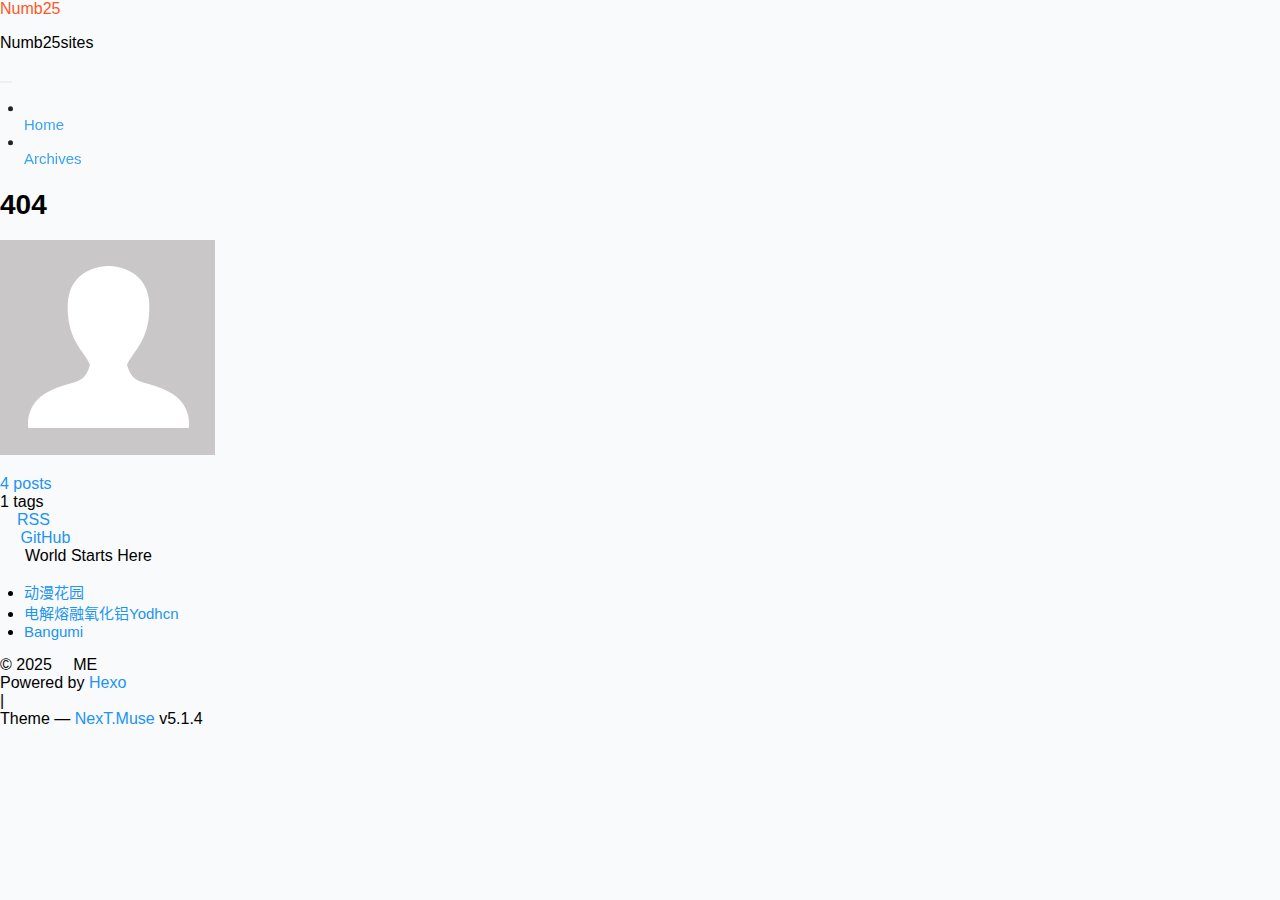
<file: 404/index.html>
<!DOCTYPE html>



  


<html class="theme-next muse use-motion" lang="en">
<head>
  <meta charset="UTF-8"/>
<meta http-equiv="X-UA-Compatible" content="IE=edge" />
<meta name="viewport" content="width=device-width, initial-scale=1, maximum-scale=1"/>
<meta name="theme-color" content="#222">






  
  
  <link rel="stylesheet" media="all" href="/lib/Han/dist/han.min.css?v=3.3">




<meta http-equiv="Cache-Control" content="no-transform" />
<meta http-equiv="Cache-Control" content="no-siteapp" />
















  
  
  <link href="/lib/fancybox/source/jquery.fancybox.css?v=2.1.5" rel="stylesheet" type="text/css" />







<link href="/lib/font-awesome/css/font-awesome.min.css?v=4.6.2" rel="stylesheet" type="text/css" />

<link href="/css/main.css?v=5.1.4" rel="stylesheet" type="text/css" />


  <link rel="apple-touch-icon" sizes="180x180" href="/images/apple-touch-icon-next.png?v=5.1.4">


  <link rel="icon" type="image/png" sizes="32x32" href="/images/favicon-32x32-next.png?v=5.1.4">


  <link rel="icon" type="image/png" sizes="16x16" href="/images/favicon-16x16-next.png?v=5.1.4">


  <link rel="mask-icon" href="/images/logo.svg?v=5.1.4" color="#222">





  <meta name="keywords" content="Hexo, NexT" />




  


  <link rel="alternate" href="/atom.xml" title="Numb25" type="application/atom+xml" />






<meta property="og:type" content="website">
<meta property="og:title" content="404">
<meta property="og:url" content="https://u-4862.github.io/404/index.html">
<meta property="og:site_name" content="Numb25">
<meta property="og:locale" content="en_US">
<meta property="article:published_time" content="2025-08-11T09:13:08.000Z">
<meta property="article:modified_time" content="2025-08-11T09:13:08.218Z">
<meta property="article:author" content="ME">
<meta name="twitter:card" content="summary">



<script type="text/javascript" id="hexo.configurations">
  var NexT = window.NexT || {};
  var CONFIG = {
    root: '',
    scheme: 'Muse',
    version: '5.1.4',
    sidebar: {"position":"left","display":"always","offset":12,"b2t":false,"scrollpercent":false,"onmobile":false},
    fancybox: true,
    tabs: true,
    motion: {"enable":true,"async":false,"transition":{"post_block":"fadeIn","post_header":"slideDownIn","post_body":"slideDownIn","coll_header":"slideLeftIn","sidebar":"slideUpIn"}},
    duoshuo: {
      userId: '0',
      author: 'Author'
    },
    algolia: {
      applicationID: '',
      apiKey: '',
      indexName: '',
      hits: {"per_page":10},
      labels: {"input_placeholder":"Search for Posts","hits_empty":"We didn't find any results for the search: ${query}","hits_stats":"${hits} results found in ${time} ms"}
    }
  };
</script>



  <link rel="canonical" href="https://u-4862.github.io/404/"/>





  <title>404 | Numb25</title>
  








<meta name="generator" content="Hexo 7.3.0"></head>

<body itemscope itemtype="http://schema.org/WebPage" lang="en">

  
  
    
  

  <div class="container sidebar-position-left page-post-detail">
    <div class="headband"></div>

    <header id="header" class="header" itemscope itemtype="http://schema.org/WPHeader">
      <div class="header-inner"><div class="site-brand-wrapper">
  <div class="site-meta ">
    

    <div class="custom-logo-site-title">
      <a href="/"  class="brand" rel="start">
        <span class="logo-line-before"><i></i></span>
        <span class="site-title">Numb25</span>
        <span class="logo-line-after"><i></i></span>
      </a>
    </div>
      
        <p class="site-subtitle">Numb25sites</p>
      
  </div>

  <div class="site-nav-toggle">
    <button>
      <span class="btn-bar"></span>
      <span class="btn-bar"></span>
      <span class="btn-bar"></span>
    </button>
  </div>
</div>

<nav class="site-nav">
  

  
    <ul id="menu" class="menu">
      
        
        <li class="menu-item menu-item-home">
          <a href="/" rel="section">
            
              <i class="menu-item-icon fa fa-fw fa-home"></i> <br />
            
            Home
          </a>
        </li>
      
        
        <li class="menu-item menu-item-archives">
          <a href="/archives/" rel="section">
            
              <i class="menu-item-icon fa fa-fw fa-archive"></i> <br />
            
            Archives
          </a>
        </li>
      

      
    </ul>
  

  
</nav>



 </div>
    </header>

    <main id="main" class="main">
      <div class="main-inner">
        <div class="content-wrap">
          <div id="content" class="content">
            

  <div id="posts" class="posts-expand">
    
    
    
    <div class="post-block page">
      <header class="post-header">

	<h1 class="post-title" itemprop="name headline">404</h1>



</header>

      
      
      
      <div class="post-body han-init-context">
        
        
          
        
      </div>
      
      
      
    </div>
    
    
    
  </div>


          </div>
          


          

  



        </div>
        
          
  
  <div class="sidebar-toggle">
    <div class="sidebar-toggle-line-wrap">
      <span class="sidebar-toggle-line sidebar-toggle-line-first"></span>
      <span class="sidebar-toggle-line sidebar-toggle-line-middle"></span>
      <span class="sidebar-toggle-line sidebar-toggle-line-last"></span>
    </div>
  </div>

  <aside id="sidebar" class="sidebar">
    
    <div class="sidebar-inner">

      

      

      <section class="site-overview-wrap sidebar-panel sidebar-panel-active">
        <div class="site-overview">
          <div class="site-author motion-element" itemprop="author" itemscope itemtype="http://schema.org/Person">
            
              <img class="site-author-image" itemprop="image"
                src="/images/avatar.gif"
                alt="" />
            
              <p class="site-author-name" itemprop="name"></p>
              <p class="site-description motion-element" itemprop="description"></p>
          </div>

          <nav class="site-state motion-element">

            
              <div class="site-state-item site-state-posts">
              
                <a href="/archives/%7C%7C%20archive">
              
                  <span class="site-state-item-count">4</span>
                  <span class="site-state-item-name">posts</span>
                </a>
              </div>
            

            

            
              
              
              <div class="site-state-item site-state-tags">
                
                  <span class="site-state-item-count">1</span>
                  <span class="site-state-item-name">tags</span>
                
              </div>
            

          </nav>

          
            <div class="feed-link motion-element">
              <a href="/atom.xml" rel="alternate">
                <i class="fa fa-rss"></i>
                RSS
              </a>
            </div>
          

          
            <div class="links-of-author motion-element">
                
                  <span class="links-of-author-item">
                    <a href="https://github.com/u-4862" target="_blank" title="GitHub">
                      
                        <i class="fa fa-fw fa-github"></i>GitHub</a>
                  </span>
                
            </div>
          

          
          

          
          
            <div class="links-of-blogroll motion-element links-of-blogroll-block">
              <div class="links-of-blogroll-title">
                <i class="fa  fa-fw fa-link"></i>
                World Starts Here
              </div>
              <ul class="links-of-blogroll-list">
                
                  <li class="links-of-blogroll-item">
                    <a href="https://dmhy.org/" title="动漫花园" target="_blank">动漫花园</a>
                  </li>
                
                  <li class="links-of-blogroll-item">
                    <a href="https://yodhcn.pages.dev/#/light" title="电解熔融氧化铝Yodhcn" target="_blank">电解熔融氧化铝Yodhcn</a>
                  </li>
                
                  <li class="links-of-blogroll-item">
                    <a href="https://bangumi.tv" title="Bangumi" target="_blank">Bangumi</a>
                  </li>
                
              </ul>
            </div>
          

          

        </div>
      </section>

      

      

    </div>
  </aside>


        
      </div>
    </main>

    <footer id="footer" class="footer">
      <div class="footer-inner">
        <div class="copyright">&copy; <span itemprop="copyrightYear">2025</span>
  <span class="with-love">
    <i class="fa fa-user"></i>
  </span>
  <span class="author" itemprop="copyrightHolder">ME</span>

  
</div>


  <div class="powered-by">Powered by <a class="theme-link" target="_blank" href="https://hexo.io">Hexo</a></div>



  <span class="post-meta-divider">|</span>



  <div class="theme-info">Theme &mdash; <a class="theme-link" target="_blank" href="https://github.com/iissnan/hexo-theme-next">NexT.Muse</a> v5.1.4</div>




        







        
      </div>
    </footer>

    
      <div class="back-to-top">
        <i class="fa fa-arrow-up"></i>
        
      </div>
    

    

  </div>

  

<script type="text/javascript">
  if (Object.prototype.toString.call(window.Promise) !== '[object Function]') {
    window.Promise = null;
  }
</script>









  












  
  
    <script type="text/javascript" src="/lib/jquery/index.js?v=2.1.3"></script>
  

  
  
    <script type="text/javascript" src="/lib/fastclick/lib/fastclick.min.js?v=1.0.6"></script>
  

  
  
    <script type="text/javascript" src="/lib/jquery_lazyload/jquery.lazyload.js?v=1.9.7"></script>
  

  
  
    <script type="text/javascript" src="/lib/velocity/velocity.min.js?v=1.2.1"></script>
  

  
  
    <script type="text/javascript" src="/lib/velocity/velocity.ui.min.js?v=1.2.1"></script>
  

  
  
    <script type="text/javascript" src="/lib/fancybox/source/jquery.fancybox.pack.js?v=2.1.5"></script>
  


  


  <script type="text/javascript" src="/js/src/utils.js?v=5.1.4"></script>

  <script type="text/javascript" src="/js/src/motion.js?v=5.1.4"></script>



  
  

  
  <script type="text/javascript" src="/js/src/scrollspy.js?v=5.1.4"></script>
<script type="text/javascript" src="/js/src/post-details.js?v=5.1.4"></script>



  


  <script type="text/javascript" src="/js/src/bootstrap.js?v=5.1.4"></script>



  


  




	





  





  












  





  

  

  

  
  

  

  

  

</body>
</html>
</file>
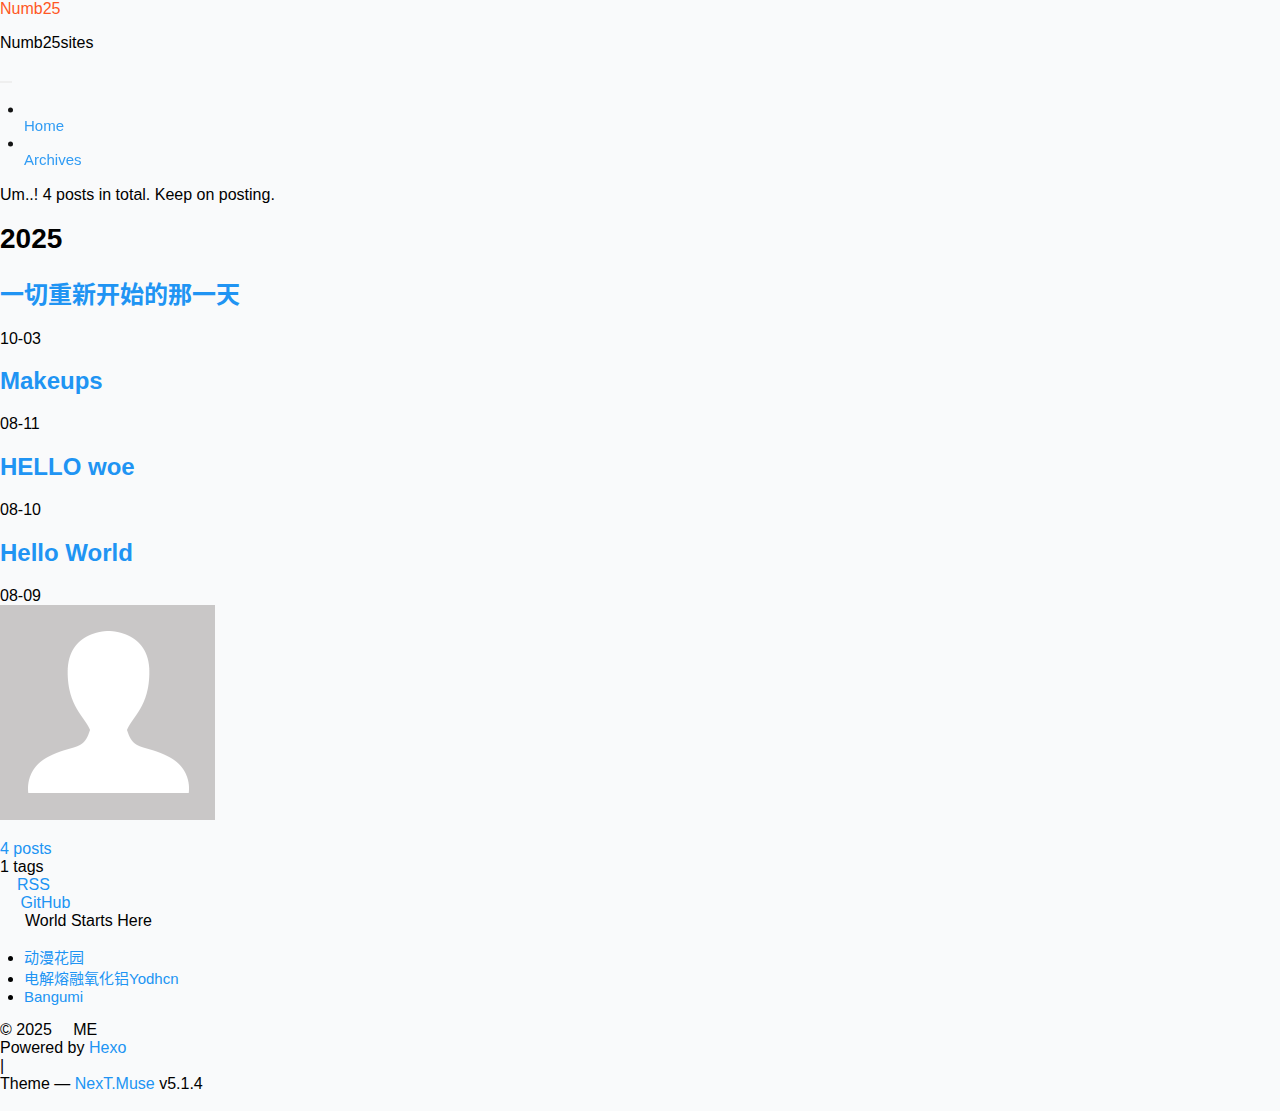
<file: archives/2025/index.html>
<!DOCTYPE html>



  


<html class="theme-next muse use-motion" lang="en">
<head>
  <meta charset="UTF-8"/>
<meta http-equiv="X-UA-Compatible" content="IE=edge" />
<meta name="viewport" content="width=device-width, initial-scale=1, maximum-scale=1"/>
<meta name="theme-color" content="#222">






  
  
  <link rel="stylesheet" media="all" href="/lib/Han/dist/han.min.css?v=3.3">




<meta http-equiv="Cache-Control" content="no-transform" />
<meta http-equiv="Cache-Control" content="no-siteapp" />
















  
  
  <link href="/lib/fancybox/source/jquery.fancybox.css?v=2.1.5" rel="stylesheet" type="text/css" />







<link href="/lib/font-awesome/css/font-awesome.min.css?v=4.6.2" rel="stylesheet" type="text/css" />

<link href="/css/main.css?v=5.1.4" rel="stylesheet" type="text/css" />


  <link rel="apple-touch-icon" sizes="180x180" href="/images/apple-touch-icon-next.png?v=5.1.4">


  <link rel="icon" type="image/png" sizes="32x32" href="/images/favicon-32x32-next.png?v=5.1.4">


  <link rel="icon" type="image/png" sizes="16x16" href="/images/favicon-16x16-next.png?v=5.1.4">


  <link rel="mask-icon" href="/images/logo.svg?v=5.1.4" color="#222">





  <meta name="keywords" content="Hexo, NexT" />





  <link rel="alternate" href="/atom.xml" title="Numb25" type="application/atom+xml" />






<meta property="og:type" content="website">
<meta property="og:title" content="Numb25">
<meta property="og:url" content="https://u-4862.github.io/archives/2025/index.html">
<meta property="og:site_name" content="Numb25">
<meta property="og:locale" content="en_US">
<meta property="article:author" content="ME">
<meta name="twitter:card" content="summary">



<script type="text/javascript" id="hexo.configurations">
  var NexT = window.NexT || {};
  var CONFIG = {
    root: '',
    scheme: 'Muse',
    version: '5.1.4',
    sidebar: {"position":"left","display":"always","offset":12,"b2t":false,"scrollpercent":false,"onmobile":false},
    fancybox: true,
    tabs: true,
    motion: {"enable":true,"async":false,"transition":{"post_block":"fadeIn","post_header":"slideDownIn","post_body":"slideDownIn","coll_header":"slideLeftIn","sidebar":"slideUpIn"}},
    duoshuo: {
      userId: '0',
      author: 'Author'
    },
    algolia: {
      applicationID: '',
      apiKey: '',
      indexName: '',
      hits: {"per_page":10},
      labels: {"input_placeholder":"Search for Posts","hits_empty":"We didn't find any results for the search: ${query}","hits_stats":"${hits} results found in ${time} ms"}
    }
  };
</script>



  <link rel="canonical" href="https://u-4862.github.io/archives/2025/"/>





  <title>Archive | Numb25</title>
  








<meta name="generator" content="Hexo 7.3.0"></head>

<body itemscope itemtype="http://schema.org/WebPage" lang="en">

  
  
    
  

  <div class="container sidebar-position-left page-archive">
    <div class="headband"></div>

    <header id="header" class="header" itemscope itemtype="http://schema.org/WPHeader">
      <div class="header-inner"><div class="site-brand-wrapper">
  <div class="site-meta ">
    

    <div class="custom-logo-site-title">
      <a href="/"  class="brand" rel="start">
        <span class="logo-line-before"><i></i></span>
        <span class="site-title">Numb25</span>
        <span class="logo-line-after"><i></i></span>
      </a>
    </div>
      
        <p class="site-subtitle">Numb25sites</p>
      
  </div>

  <div class="site-nav-toggle">
    <button>
      <span class="btn-bar"></span>
      <span class="btn-bar"></span>
      <span class="btn-bar"></span>
    </button>
  </div>
</div>

<nav class="site-nav">
  

  
    <ul id="menu" class="menu">
      
        
        <li class="menu-item menu-item-home">
          <a href="/" rel="section">
            
              <i class="menu-item-icon fa fa-fw fa-home"></i> <br />
            
            Home
          </a>
        </li>
      
        
        <li class="menu-item menu-item-archives">
          <a href="/archives/" rel="section">
            
              <i class="menu-item-icon fa fa-fw fa-archive"></i> <br />
            
            Archives
          </a>
        </li>
      

      
    </ul>
  

  
</nav>



 </div>
    </header>

    <main id="main" class="main">
      <div class="main-inner">
        <div class="content-wrap">
          <div id="content" class="content">
            

  
  
  
  <div class="post-block archive">
    <div id="posts" class="posts-collapse">
      <span class="archive-move-on"></span>

      <span class="archive-page-counter">
        
        
        
          
        
        Um..! 4 posts in total. Keep on posting.
      </span>

      

        
        
        

        
          
          <div class="collection-title">
            <h1 class="archive-year" id="archive-year-2025">2025</h1>
          </div>
        
        

        

  <article class="post post-type-normal" itemscope itemtype="http://schema.org/Article">
    <header class="post-header">

      <h2 class="post-title">
        
            <a class="post-title-link" href="/2025/10/03/%E4%B8%80%E5%88%87%E9%87%8D%E6%96%B0%E5%BC%80%E5%A7%8B%E7%9A%84%E9%82%A3%E4%B8%80%E5%A4%A9/" itemprop="url">
              
                <span itemprop="name">一切重新开始的那一天</span>
              
            </a>
        
      </h2>

      <div class="post-meta">
        <time class="post-time" itemprop="dateCreated"
              datetime="2025-10-03T13:59:12+08:00"
              content="2025-10-03" >
          10-03
        </time>
      </div>

    </header>
  </article>



      

        
        
        

        
        

        

  <article class="post post-type-normal" itemscope itemtype="http://schema.org/Article">
    <header class="post-header">

      <h2 class="post-title">
        
            <a class="post-title-link" href="/2025/08/11/Makeups/" itemprop="url">
              
                <span itemprop="name">Makeups</span>
              
            </a>
        
      </h2>

      <div class="post-meta">
        <time class="post-time" itemprop="dateCreated"
              datetime="2025-08-11T04:46:58+08:00"
              content="2025-08-11" >
          08-11
        </time>
      </div>

    </header>
  </article>



      

        
        
        

        
        

        

  <article class="post post-type-normal" itemscope itemtype="http://schema.org/Article">
    <header class="post-header">

      <h2 class="post-title">
        
            <a class="post-title-link" href="/2025/08/10/%E5%86%99%E4%B8%80%E4%BA%9BHexo%E5%8D%9A%E5%AE%A2%E8%AE%B0%E5%BF%86%E6%B5%81%E7%A8%8B/" itemprop="url">
              
                <span itemprop="name">HELLO woe</span>
              
            </a>
        
      </h2>

      <div class="post-meta">
        <time class="post-time" itemprop="dateCreated"
              datetime="2025-08-10T14:21:33+08:00"
              content="2025-08-10" >
          08-10
        </time>
      </div>

    </header>
  </article>



      

        
        
        

        
        

        

  <article class="post post-type-normal" itemscope itemtype="http://schema.org/Article">
    <header class="post-header">

      <h2 class="post-title">
        
            <a class="post-title-link" href="/2025/08/09/hello-world/" itemprop="url">
              
                <span itemprop="name">Hello World</span>
              
            </a>
        
      </h2>

      <div class="post-meta">
        <time class="post-time" itemprop="dateCreated"
              datetime="2025-08-09T20:38:20+08:00"
              content="2025-08-09" >
          08-09
        </time>
      </div>

    </header>
  </article>



      

    </div>
  </div>
  
  
  

  



          </div>
          


          

        </div>
        
          
  
  <div class="sidebar-toggle">
    <div class="sidebar-toggle-line-wrap">
      <span class="sidebar-toggle-line sidebar-toggle-line-first"></span>
      <span class="sidebar-toggle-line sidebar-toggle-line-middle"></span>
      <span class="sidebar-toggle-line sidebar-toggle-line-last"></span>
    </div>
  </div>

  <aside id="sidebar" class="sidebar">
    
    <div class="sidebar-inner">

      

      

      <section class="site-overview-wrap sidebar-panel sidebar-panel-active">
        <div class="site-overview">
          <div class="site-author motion-element" itemprop="author" itemscope itemtype="http://schema.org/Person">
            
              <img class="site-author-image" itemprop="image"
                src="/images/avatar.gif"
                alt="" />
            
              <p class="site-author-name" itemprop="name"></p>
              <p class="site-description motion-element" itemprop="description"></p>
          </div>

          <nav class="site-state motion-element">

            
              <div class="site-state-item site-state-posts">
              
                <a href="/archives/%7C%7C%20archive">
              
                  <span class="site-state-item-count">4</span>
                  <span class="site-state-item-name">posts</span>
                </a>
              </div>
            

            

            
              
              
              <div class="site-state-item site-state-tags">
                
                  <span class="site-state-item-count">1</span>
                  <span class="site-state-item-name">tags</span>
                
              </div>
            

          </nav>

          
            <div class="feed-link motion-element">
              <a href="/atom.xml" rel="alternate">
                <i class="fa fa-rss"></i>
                RSS
              </a>
            </div>
          

          
            <div class="links-of-author motion-element">
                
                  <span class="links-of-author-item">
                    <a href="https://github.com/u-4862" target="_blank" title="GitHub">
                      
                        <i class="fa fa-fw fa-github"></i>GitHub</a>
                  </span>
                
            </div>
          

          
          

          
          
            <div class="links-of-blogroll motion-element links-of-blogroll-block">
              <div class="links-of-blogroll-title">
                <i class="fa  fa-fw fa-link"></i>
                World Starts Here
              </div>
              <ul class="links-of-blogroll-list">
                
                  <li class="links-of-blogroll-item">
                    <a href="https://dmhy.org/" title="动漫花园" target="_blank">动漫花园</a>
                  </li>
                
                  <li class="links-of-blogroll-item">
                    <a href="https://yodhcn.pages.dev/#/light" title="电解熔融氧化铝Yodhcn" target="_blank">电解熔融氧化铝Yodhcn</a>
                  </li>
                
                  <li class="links-of-blogroll-item">
                    <a href="https://bangumi.tv" title="Bangumi" target="_blank">Bangumi</a>
                  </li>
                
              </ul>
            </div>
          

          

        </div>
      </section>

      

      

    </div>
  </aside>


        
      </div>
    </main>

    <footer id="footer" class="footer">
      <div class="footer-inner">
        <div class="copyright">&copy; <span itemprop="copyrightYear">2025</span>
  <span class="with-love">
    <i class="fa fa-user"></i>
  </span>
  <span class="author" itemprop="copyrightHolder">ME</span>

  
</div>


  <div class="powered-by">Powered by <a class="theme-link" target="_blank" href="https://hexo.io">Hexo</a></div>



  <span class="post-meta-divider">|</span>



  <div class="theme-info">Theme &mdash; <a class="theme-link" target="_blank" href="https://github.com/iissnan/hexo-theme-next">NexT.Muse</a> v5.1.4</div>




        







        
      </div>
    </footer>

    
      <div class="back-to-top">
        <i class="fa fa-arrow-up"></i>
        
      </div>
    

    

  </div>

  

<script type="text/javascript">
  if (Object.prototype.toString.call(window.Promise) !== '[object Function]') {
    window.Promise = null;
  }
</script>









  












  
  
    <script type="text/javascript" src="/lib/jquery/index.js?v=2.1.3"></script>
  

  
  
    <script type="text/javascript" src="/lib/fastclick/lib/fastclick.min.js?v=1.0.6"></script>
  

  
  
    <script type="text/javascript" src="/lib/jquery_lazyload/jquery.lazyload.js?v=1.9.7"></script>
  

  
  
    <script type="text/javascript" src="/lib/velocity/velocity.min.js?v=1.2.1"></script>
  

  
  
    <script type="text/javascript" src="/lib/velocity/velocity.ui.min.js?v=1.2.1"></script>
  

  
  
    <script type="text/javascript" src="/lib/fancybox/source/jquery.fancybox.pack.js?v=2.1.5"></script>
  


  


  <script type="text/javascript" src="/js/src/utils.js?v=5.1.4"></script>

  <script type="text/javascript" src="/js/src/motion.js?v=5.1.4"></script>



  
  

  

  


  <script type="text/javascript" src="/js/src/bootstrap.js?v=5.1.4"></script>



  


  




	





  





  












  





  

  

  

  
  

  

  

  

</body>
</html>
</file>
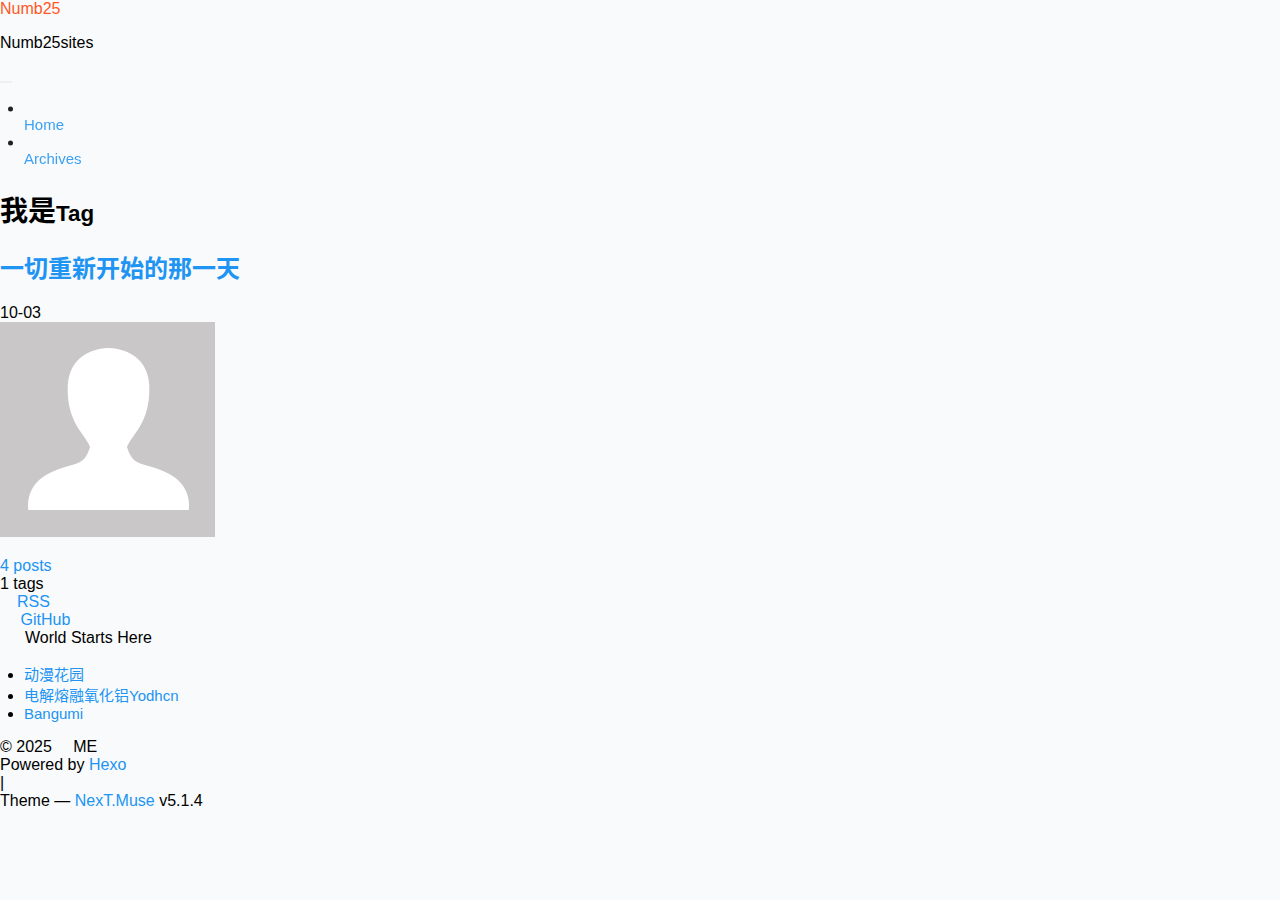
<file: tags/我是/index.html>
<!DOCTYPE html>



  


<html class="theme-next muse use-motion" lang="en">
<head>
  <meta charset="UTF-8"/>
<meta http-equiv="X-UA-Compatible" content="IE=edge" />
<meta name="viewport" content="width=device-width, initial-scale=1, maximum-scale=1"/>
<meta name="theme-color" content="#222">






  
  
  <link rel="stylesheet" media="all" href="/lib/Han/dist/han.min.css?v=3.3">




<meta http-equiv="Cache-Control" content="no-transform" />
<meta http-equiv="Cache-Control" content="no-siteapp" />
















  
  
  <link href="/lib/fancybox/source/jquery.fancybox.css?v=2.1.5" rel="stylesheet" type="text/css" />







<link href="/lib/font-awesome/css/font-awesome.min.css?v=4.6.2" rel="stylesheet" type="text/css" />

<link href="/css/main.css?v=5.1.4" rel="stylesheet" type="text/css" />


  <link rel="apple-touch-icon" sizes="180x180" href="/images/apple-touch-icon-next.png?v=5.1.4">


  <link rel="icon" type="image/png" sizes="32x32" href="/images/favicon-32x32-next.png?v=5.1.4">


  <link rel="icon" type="image/png" sizes="16x16" href="/images/favicon-16x16-next.png?v=5.1.4">


  <link rel="mask-icon" href="/images/logo.svg?v=5.1.4" color="#222">





  <meta name="keywords" content="Hexo, NexT" />





  <link rel="alternate" href="/atom.xml" title="Numb25" type="application/atom+xml" />






<meta property="og:type" content="website">
<meta property="og:title" content="Numb25">
<meta property="og:url" content="https://u-4862.github.io/tags/%E6%88%91%E6%98%AF/index.html">
<meta property="og:site_name" content="Numb25">
<meta property="og:locale" content="en_US">
<meta property="article:author" content="ME">
<meta name="twitter:card" content="summary">



<script type="text/javascript" id="hexo.configurations">
  var NexT = window.NexT || {};
  var CONFIG = {
    root: '',
    scheme: 'Muse',
    version: '5.1.4',
    sidebar: {"position":"left","display":"always","offset":12,"b2t":false,"scrollpercent":false,"onmobile":false},
    fancybox: true,
    tabs: true,
    motion: {"enable":true,"async":false,"transition":{"post_block":"fadeIn","post_header":"slideDownIn","post_body":"slideDownIn","coll_header":"slideLeftIn","sidebar":"slideUpIn"}},
    duoshuo: {
      userId: '0',
      author: 'Author'
    },
    algolia: {
      applicationID: '',
      apiKey: '',
      indexName: '',
      hits: {"per_page":10},
      labels: {"input_placeholder":"Search for Posts","hits_empty":"We didn't find any results for the search: ${query}","hits_stats":"${hits} results found in ${time} ms"}
    }
  };
</script>



  <link rel="canonical" href="https://u-4862.github.io/tags/我是/"/>





  <title>Tag: 我是 | Numb25</title>
  








<meta name="generator" content="Hexo 7.3.0"></head>

<body itemscope itemtype="http://schema.org/WebPage" lang="en">

  
  
    
  

  <div class="container sidebar-position-left ">
    <div class="headband"></div>

    <header id="header" class="header" itemscope itemtype="http://schema.org/WPHeader">
      <div class="header-inner"><div class="site-brand-wrapper">
  <div class="site-meta ">
    

    <div class="custom-logo-site-title">
      <a href="/"  class="brand" rel="start">
        <span class="logo-line-before"><i></i></span>
        <span class="site-title">Numb25</span>
        <span class="logo-line-after"><i></i></span>
      </a>
    </div>
      
        <p class="site-subtitle">Numb25sites</p>
      
  </div>

  <div class="site-nav-toggle">
    <button>
      <span class="btn-bar"></span>
      <span class="btn-bar"></span>
      <span class="btn-bar"></span>
    </button>
  </div>
</div>

<nav class="site-nav">
  

  
    <ul id="menu" class="menu">
      
        
        <li class="menu-item menu-item-home">
          <a href="/" rel="section">
            
              <i class="menu-item-icon fa fa-fw fa-home"></i> <br />
            
            Home
          </a>
        </li>
      
        
        <li class="menu-item menu-item-archives">
          <a href="/archives/" rel="section">
            
              <i class="menu-item-icon fa fa-fw fa-archive"></i> <br />
            
            Archives
          </a>
        </li>
      

      
    </ul>
  

  
</nav>



 </div>
    </header>

    <main id="main" class="main">
      <div class="main-inner">
        <div class="content-wrap">
          <div id="content" class="content">
            

  
  
  
  <div class="post-block tag">

    <div id="posts" class="posts-collapse">
      <div class="collection-title">
        <h1>我是<small>Tag</small>
        </h1>
      </div>

      
        

  <article class="post post-type-normal" itemscope itemtype="http://schema.org/Article">
    <header class="post-header">

      <h2 class="post-title">
        
            <a class="post-title-link" href="/2025/10/03/%E4%B8%80%E5%88%87%E9%87%8D%E6%96%B0%E5%BC%80%E5%A7%8B%E7%9A%84%E9%82%A3%E4%B8%80%E5%A4%A9/" itemprop="url">
              
                <span itemprop="name">一切重新开始的那一天</span>
              
            </a>
        
      </h2>

      <div class="post-meta">
        <time class="post-time" itemprop="dateCreated"
              datetime="2025-10-03T13:59:12+08:00"
              content="2025-10-03" >
          10-03
        </time>
      </div>

    </header>
  </article>


      
    </div>

  </div>
  
  
  

  


          </div>
          


          

        </div>
        
          
  
  <div class="sidebar-toggle">
    <div class="sidebar-toggle-line-wrap">
      <span class="sidebar-toggle-line sidebar-toggle-line-first"></span>
      <span class="sidebar-toggle-line sidebar-toggle-line-middle"></span>
      <span class="sidebar-toggle-line sidebar-toggle-line-last"></span>
    </div>
  </div>

  <aside id="sidebar" class="sidebar">
    
    <div class="sidebar-inner">

      

      

      <section class="site-overview-wrap sidebar-panel sidebar-panel-active">
        <div class="site-overview">
          <div class="site-author motion-element" itemprop="author" itemscope itemtype="http://schema.org/Person">
            
              <img class="site-author-image" itemprop="image"
                src="/images/avatar.gif"
                alt="" />
            
              <p class="site-author-name" itemprop="name"></p>
              <p class="site-description motion-element" itemprop="description"></p>
          </div>

          <nav class="site-state motion-element">

            
              <div class="site-state-item site-state-posts">
              
                <a href="/archives/%7C%7C%20archive">
              
                  <span class="site-state-item-count">4</span>
                  <span class="site-state-item-name">posts</span>
                </a>
              </div>
            

            

            
              
              
              <div class="site-state-item site-state-tags">
                
                  <span class="site-state-item-count">1</span>
                  <span class="site-state-item-name">tags</span>
                
              </div>
            

          </nav>

          
            <div class="feed-link motion-element">
              <a href="/atom.xml" rel="alternate">
                <i class="fa fa-rss"></i>
                RSS
              </a>
            </div>
          

          
            <div class="links-of-author motion-element">
                
                  <span class="links-of-author-item">
                    <a href="https://github.com/u-4862" target="_blank" title="GitHub">
                      
                        <i class="fa fa-fw fa-github"></i>GitHub</a>
                  </span>
                
            </div>
          

          
          

          
          
            <div class="links-of-blogroll motion-element links-of-blogroll-block">
              <div class="links-of-blogroll-title">
                <i class="fa  fa-fw fa-link"></i>
                World Starts Here
              </div>
              <ul class="links-of-blogroll-list">
                
                  <li class="links-of-blogroll-item">
                    <a href="https://dmhy.org/" title="动漫花园" target="_blank">动漫花园</a>
                  </li>
                
                  <li class="links-of-blogroll-item">
                    <a href="https://yodhcn.pages.dev/#/light" title="电解熔融氧化铝Yodhcn" target="_blank">电解熔融氧化铝Yodhcn</a>
                  </li>
                
                  <li class="links-of-blogroll-item">
                    <a href="https://bangumi.tv" title="Bangumi" target="_blank">Bangumi</a>
                  </li>
                
              </ul>
            </div>
          

          

        </div>
      </section>

      

      

    </div>
  </aside>


        
      </div>
    </main>

    <footer id="footer" class="footer">
      <div class="footer-inner">
        <div class="copyright">&copy; <span itemprop="copyrightYear">2025</span>
  <span class="with-love">
    <i class="fa fa-user"></i>
  </span>
  <span class="author" itemprop="copyrightHolder">ME</span>

  
</div>


  <div class="powered-by">Powered by <a class="theme-link" target="_blank" href="https://hexo.io">Hexo</a></div>



  <span class="post-meta-divider">|</span>



  <div class="theme-info">Theme &mdash; <a class="theme-link" target="_blank" href="https://github.com/iissnan/hexo-theme-next">NexT.Muse</a> v5.1.4</div>




        







        
      </div>
    </footer>

    
      <div class="back-to-top">
        <i class="fa fa-arrow-up"></i>
        
      </div>
    

    

  </div>

  

<script type="text/javascript">
  if (Object.prototype.toString.call(window.Promise) !== '[object Function]') {
    window.Promise = null;
  }
</script>









  












  
  
    <script type="text/javascript" src="/lib/jquery/index.js?v=2.1.3"></script>
  

  
  
    <script type="text/javascript" src="/lib/fastclick/lib/fastclick.min.js?v=1.0.6"></script>
  

  
  
    <script type="text/javascript" src="/lib/jquery_lazyload/jquery.lazyload.js?v=1.9.7"></script>
  

  
  
    <script type="text/javascript" src="/lib/velocity/velocity.min.js?v=1.2.1"></script>
  

  
  
    <script type="text/javascript" src="/lib/velocity/velocity.ui.min.js?v=1.2.1"></script>
  

  
  
    <script type="text/javascript" src="/lib/fancybox/source/jquery.fancybox.pack.js?v=2.1.5"></script>
  


  


  <script type="text/javascript" src="/js/src/utils.js?v=5.1.4"></script>

  <script type="text/javascript" src="/js/src/motion.js?v=5.1.4"></script>



  
  

  

  


  <script type="text/javascript" src="/js/src/bootstrap.js?v=5.1.4"></script>



  


  




	





  





  












  





  

  

  

  
  

  

  

  

</body>
</html>
</file>
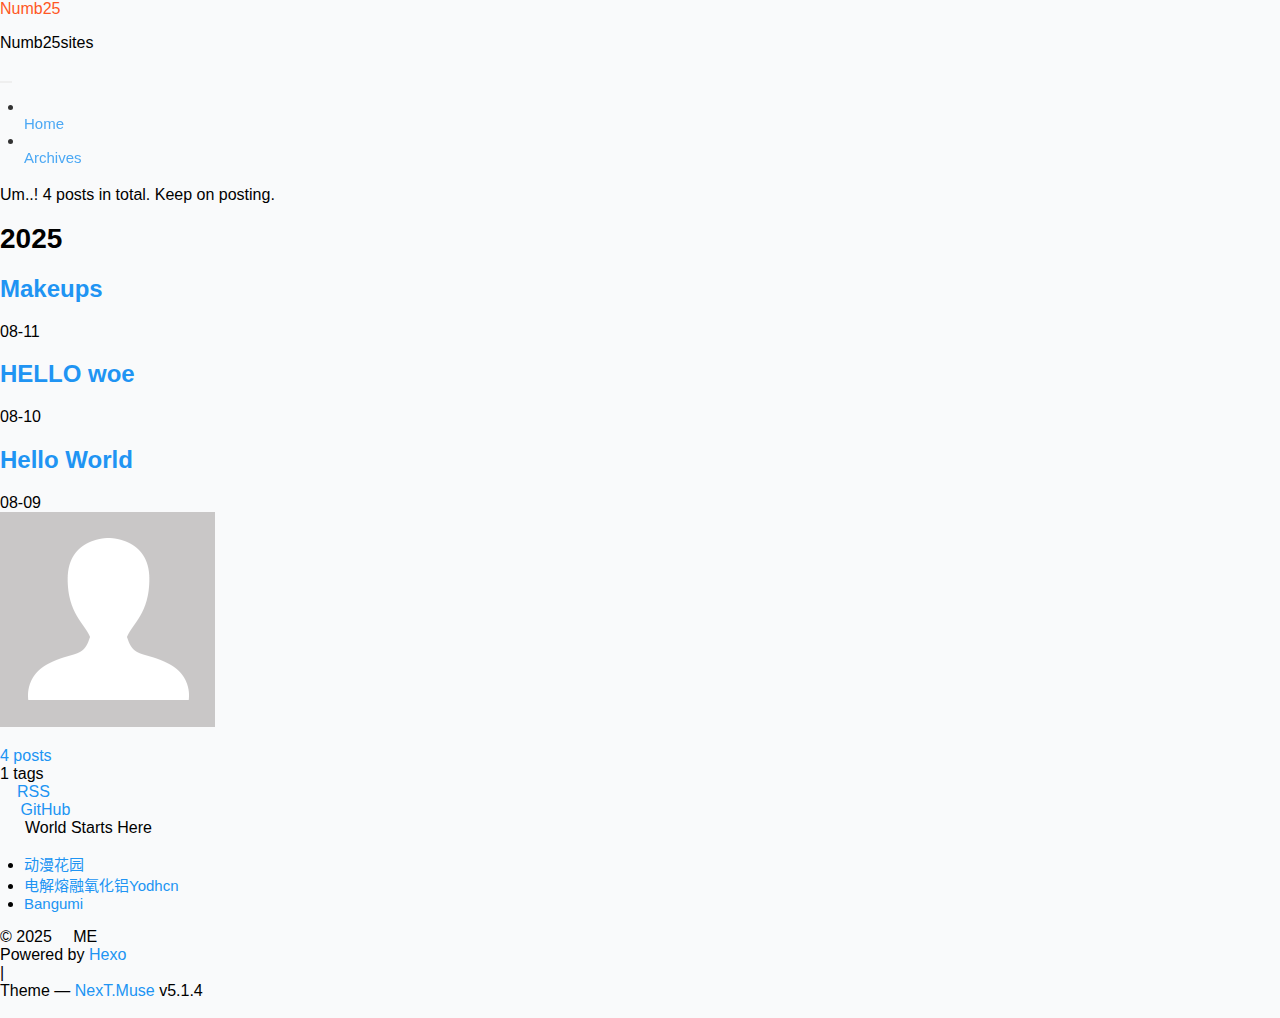
<file: archives/2025/08/index.html>
<!DOCTYPE html>



  


<html class="theme-next muse use-motion" lang="en">
<head>
  <meta charset="UTF-8"/>
<meta http-equiv="X-UA-Compatible" content="IE=edge" />
<meta name="viewport" content="width=device-width, initial-scale=1, maximum-scale=1"/>
<meta name="theme-color" content="#222">






  
  
  <link rel="stylesheet" media="all" href="/lib/Han/dist/han.min.css?v=3.3">




<meta http-equiv="Cache-Control" content="no-transform" />
<meta http-equiv="Cache-Control" content="no-siteapp" />
















  
  
  <link href="/lib/fancybox/source/jquery.fancybox.css?v=2.1.5" rel="stylesheet" type="text/css" />







<link href="/lib/font-awesome/css/font-awesome.min.css?v=4.6.2" rel="stylesheet" type="text/css" />

<link href="/css/main.css?v=5.1.4" rel="stylesheet" type="text/css" />


  <link rel="apple-touch-icon" sizes="180x180" href="/images/apple-touch-icon-next.png?v=5.1.4">


  <link rel="icon" type="image/png" sizes="32x32" href="/images/favicon-32x32-next.png?v=5.1.4">


  <link rel="icon" type="image/png" sizes="16x16" href="/images/favicon-16x16-next.png?v=5.1.4">


  <link rel="mask-icon" href="/images/logo.svg?v=5.1.4" color="#222">





  <meta name="keywords" content="Hexo, NexT" />





  <link rel="alternate" href="/atom.xml" title="Numb25" type="application/atom+xml" />






<meta property="og:type" content="website">
<meta property="og:title" content="Numb25">
<meta property="og:url" content="https://u-4862.github.io/archives/2025/08/index.html">
<meta property="og:site_name" content="Numb25">
<meta property="og:locale" content="en_US">
<meta property="article:author" content="ME">
<meta name="twitter:card" content="summary">



<script type="text/javascript" id="hexo.configurations">
  var NexT = window.NexT || {};
  var CONFIG = {
    root: '',
    scheme: 'Muse',
    version: '5.1.4',
    sidebar: {"position":"left","display":"always","offset":12,"b2t":false,"scrollpercent":false,"onmobile":false},
    fancybox: true,
    tabs: true,
    motion: {"enable":true,"async":false,"transition":{"post_block":"fadeIn","post_header":"slideDownIn","post_body":"slideDownIn","coll_header":"slideLeftIn","sidebar":"slideUpIn"}},
    duoshuo: {
      userId: '0',
      author: 'Author'
    },
    algolia: {
      applicationID: '',
      apiKey: '',
      indexName: '',
      hits: {"per_page":10},
      labels: {"input_placeholder":"Search for Posts","hits_empty":"We didn't find any results for the search: ${query}","hits_stats":"${hits} results found in ${time} ms"}
    }
  };
</script>



  <link rel="canonical" href="https://u-4862.github.io/archives/2025/08/"/>





  <title>Archive | Numb25</title>
  








<meta name="generator" content="Hexo 7.3.0"></head>

<body itemscope itemtype="http://schema.org/WebPage" lang="en">

  
  
    
  

  <div class="container sidebar-position-left page-archive">
    <div class="headband"></div>

    <header id="header" class="header" itemscope itemtype="http://schema.org/WPHeader">
      <div class="header-inner"><div class="site-brand-wrapper">
  <div class="site-meta ">
    

    <div class="custom-logo-site-title">
      <a href="/"  class="brand" rel="start">
        <span class="logo-line-before"><i></i></span>
        <span class="site-title">Numb25</span>
        <span class="logo-line-after"><i></i></span>
      </a>
    </div>
      
        <p class="site-subtitle">Numb25sites</p>
      
  </div>

  <div class="site-nav-toggle">
    <button>
      <span class="btn-bar"></span>
      <span class="btn-bar"></span>
      <span class="btn-bar"></span>
    </button>
  </div>
</div>

<nav class="site-nav">
  

  
    <ul id="menu" class="menu">
      
        
        <li class="menu-item menu-item-home">
          <a href="/" rel="section">
            
              <i class="menu-item-icon fa fa-fw fa-home"></i> <br />
            
            Home
          </a>
        </li>
      
        
        <li class="menu-item menu-item-archives">
          <a href="/archives/" rel="section">
            
              <i class="menu-item-icon fa fa-fw fa-archive"></i> <br />
            
            Archives
          </a>
        </li>
      

      
    </ul>
  

  
</nav>



 </div>
    </header>

    <main id="main" class="main">
      <div class="main-inner">
        <div class="content-wrap">
          <div id="content" class="content">
            

  
  
  
  <div class="post-block archive">
    <div id="posts" class="posts-collapse">
      <span class="archive-move-on"></span>

      <span class="archive-page-counter">
        
        
        
          
        
        Um..! 4 posts in total. Keep on posting.
      </span>

      

        
        
        

        
          
          <div class="collection-title">
            <h1 class="archive-year" id="archive-year-2025">2025</h1>
          </div>
        
        

        

  <article class="post post-type-normal" itemscope itemtype="http://schema.org/Article">
    <header class="post-header">

      <h2 class="post-title">
        
            <a class="post-title-link" href="/2025/08/11/Makeups/" itemprop="url">
              
                <span itemprop="name">Makeups</span>
              
            </a>
        
      </h2>

      <div class="post-meta">
        <time class="post-time" itemprop="dateCreated"
              datetime="2025-08-11T04:46:58+08:00"
              content="2025-08-11" >
          08-11
        </time>
      </div>

    </header>
  </article>



      

        
        
        

        
        

        

  <article class="post post-type-normal" itemscope itemtype="http://schema.org/Article">
    <header class="post-header">

      <h2 class="post-title">
        
            <a class="post-title-link" href="/2025/08/10/%E5%86%99%E4%B8%80%E4%BA%9BHexo%E5%8D%9A%E5%AE%A2%E8%AE%B0%E5%BF%86%E6%B5%81%E7%A8%8B/" itemprop="url">
              
                <span itemprop="name">HELLO woe</span>
              
            </a>
        
      </h2>

      <div class="post-meta">
        <time class="post-time" itemprop="dateCreated"
              datetime="2025-08-10T14:21:33+08:00"
              content="2025-08-10" >
          08-10
        </time>
      </div>

    </header>
  </article>



      

        
        
        

        
        

        

  <article class="post post-type-normal" itemscope itemtype="http://schema.org/Article">
    <header class="post-header">

      <h2 class="post-title">
        
            <a class="post-title-link" href="/2025/08/09/hello-world/" itemprop="url">
              
                <span itemprop="name">Hello World</span>
              
            </a>
        
      </h2>

      <div class="post-meta">
        <time class="post-time" itemprop="dateCreated"
              datetime="2025-08-09T20:38:20+08:00"
              content="2025-08-09" >
          08-09
        </time>
      </div>

    </header>
  </article>



      

    </div>
  </div>
  
  
  

  



          </div>
          


          

        </div>
        
          
  
  <div class="sidebar-toggle">
    <div class="sidebar-toggle-line-wrap">
      <span class="sidebar-toggle-line sidebar-toggle-line-first"></span>
      <span class="sidebar-toggle-line sidebar-toggle-line-middle"></span>
      <span class="sidebar-toggle-line sidebar-toggle-line-last"></span>
    </div>
  </div>

  <aside id="sidebar" class="sidebar">
    
    <div class="sidebar-inner">

      

      

      <section class="site-overview-wrap sidebar-panel sidebar-panel-active">
        <div class="site-overview">
          <div class="site-author motion-element" itemprop="author" itemscope itemtype="http://schema.org/Person">
            
              <img class="site-author-image" itemprop="image"
                src="/images/avatar.gif"
                alt="" />
            
              <p class="site-author-name" itemprop="name"></p>
              <p class="site-description motion-element" itemprop="description"></p>
          </div>

          <nav class="site-state motion-element">

            
              <div class="site-state-item site-state-posts">
              
                <a href="/archives/%7C%7C%20archive">
              
                  <span class="site-state-item-count">4</span>
                  <span class="site-state-item-name">posts</span>
                </a>
              </div>
            

            

            
              
              
              <div class="site-state-item site-state-tags">
                
                  <span class="site-state-item-count">1</span>
                  <span class="site-state-item-name">tags</span>
                
              </div>
            

          </nav>

          
            <div class="feed-link motion-element">
              <a href="/atom.xml" rel="alternate">
                <i class="fa fa-rss"></i>
                RSS
              </a>
            </div>
          

          
            <div class="links-of-author motion-element">
                
                  <span class="links-of-author-item">
                    <a href="https://github.com/u-4862" target="_blank" title="GitHub">
                      
                        <i class="fa fa-fw fa-github"></i>GitHub</a>
                  </span>
                
            </div>
          

          
          

          
          
            <div class="links-of-blogroll motion-element links-of-blogroll-block">
              <div class="links-of-blogroll-title">
                <i class="fa  fa-fw fa-link"></i>
                World Starts Here
              </div>
              <ul class="links-of-blogroll-list">
                
                  <li class="links-of-blogroll-item">
                    <a href="https://dmhy.org/" title="动漫花园" target="_blank">动漫花园</a>
                  </li>
                
                  <li class="links-of-blogroll-item">
                    <a href="https://yodhcn.pages.dev/#/light" title="电解熔融氧化铝Yodhcn" target="_blank">电解熔融氧化铝Yodhcn</a>
                  </li>
                
                  <li class="links-of-blogroll-item">
                    <a href="https://bangumi.tv" title="Bangumi" target="_blank">Bangumi</a>
                  </li>
                
              </ul>
            </div>
          

          

        </div>
      </section>

      

      

    </div>
  </aside>


        
      </div>
    </main>

    <footer id="footer" class="footer">
      <div class="footer-inner">
        <div class="copyright">&copy; <span itemprop="copyrightYear">2025</span>
  <span class="with-love">
    <i class="fa fa-user"></i>
  </span>
  <span class="author" itemprop="copyrightHolder">ME</span>

  
</div>


  <div class="powered-by">Powered by <a class="theme-link" target="_blank" href="https://hexo.io">Hexo</a></div>



  <span class="post-meta-divider">|</span>



  <div class="theme-info">Theme &mdash; <a class="theme-link" target="_blank" href="https://github.com/iissnan/hexo-theme-next">NexT.Muse</a> v5.1.4</div>




        







        
      </div>
    </footer>

    
      <div class="back-to-top">
        <i class="fa fa-arrow-up"></i>
        
      </div>
    

    

  </div>

  

<script type="text/javascript">
  if (Object.prototype.toString.call(window.Promise) !== '[object Function]') {
    window.Promise = null;
  }
</script>









  












  
  
    <script type="text/javascript" src="/lib/jquery/index.js?v=2.1.3"></script>
  

  
  
    <script type="text/javascript" src="/lib/fastclick/lib/fastclick.min.js?v=1.0.6"></script>
  

  
  
    <script type="text/javascript" src="/lib/jquery_lazyload/jquery.lazyload.js?v=1.9.7"></script>
  

  
  
    <script type="text/javascript" src="/lib/velocity/velocity.min.js?v=1.2.1"></script>
  

  
  
    <script type="text/javascript" src="/lib/velocity/velocity.ui.min.js?v=1.2.1"></script>
  

  
  
    <script type="text/javascript" src="/lib/fancybox/source/jquery.fancybox.pack.js?v=2.1.5"></script>
  


  


  <script type="text/javascript" src="/js/src/utils.js?v=5.1.4"></script>

  <script type="text/javascript" src="/js/src/motion.js?v=5.1.4"></script>



  
  

  

  


  <script type="text/javascript" src="/js/src/bootstrap.js?v=5.1.4"></script>



  


  




	





  





  












  





  

  

  

  
  

  

  

  

</body>
</html>
</file>
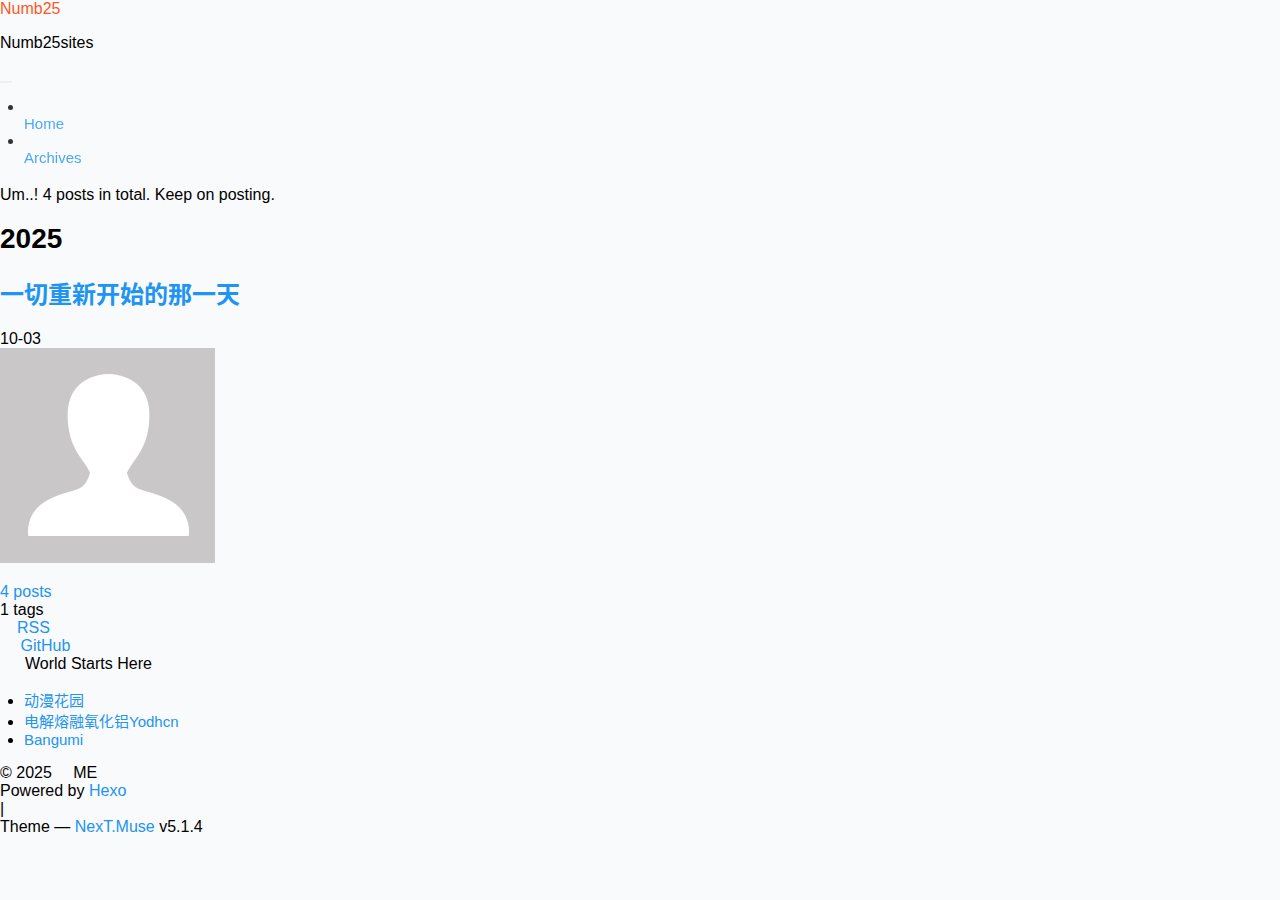
<file: archives/2025/10/index.html>
<!DOCTYPE html>



  


<html class="theme-next muse use-motion" lang="en">
<head>
  <meta charset="UTF-8"/>
<meta http-equiv="X-UA-Compatible" content="IE=edge" />
<meta name="viewport" content="width=device-width, initial-scale=1, maximum-scale=1"/>
<meta name="theme-color" content="#222">






  
  
  <link rel="stylesheet" media="all" href="/lib/Han/dist/han.min.css?v=3.3">




<meta http-equiv="Cache-Control" content="no-transform" />
<meta http-equiv="Cache-Control" content="no-siteapp" />
















  
  
  <link href="/lib/fancybox/source/jquery.fancybox.css?v=2.1.5" rel="stylesheet" type="text/css" />







<link href="/lib/font-awesome/css/font-awesome.min.css?v=4.6.2" rel="stylesheet" type="text/css" />

<link href="/css/main.css?v=5.1.4" rel="stylesheet" type="text/css" />


  <link rel="apple-touch-icon" sizes="180x180" href="/images/apple-touch-icon-next.png?v=5.1.4">


  <link rel="icon" type="image/png" sizes="32x32" href="/images/favicon-32x32-next.png?v=5.1.4">


  <link rel="icon" type="image/png" sizes="16x16" href="/images/favicon-16x16-next.png?v=5.1.4">


  <link rel="mask-icon" href="/images/logo.svg?v=5.1.4" color="#222">





  <meta name="keywords" content="Hexo, NexT" />





  <link rel="alternate" href="/atom.xml" title="Numb25" type="application/atom+xml" />






<meta property="og:type" content="website">
<meta property="og:title" content="Numb25">
<meta property="og:url" content="https://u-4862.github.io/archives/2025/10/index.html">
<meta property="og:site_name" content="Numb25">
<meta property="og:locale" content="en_US">
<meta property="article:author" content="ME">
<meta name="twitter:card" content="summary">



<script type="text/javascript" id="hexo.configurations">
  var NexT = window.NexT || {};
  var CONFIG = {
    root: '',
    scheme: 'Muse',
    version: '5.1.4',
    sidebar: {"position":"left","display":"always","offset":12,"b2t":false,"scrollpercent":false,"onmobile":false},
    fancybox: true,
    tabs: true,
    motion: {"enable":true,"async":false,"transition":{"post_block":"fadeIn","post_header":"slideDownIn","post_body":"slideDownIn","coll_header":"slideLeftIn","sidebar":"slideUpIn"}},
    duoshuo: {
      userId: '0',
      author: 'Author'
    },
    algolia: {
      applicationID: '',
      apiKey: '',
      indexName: '',
      hits: {"per_page":10},
      labels: {"input_placeholder":"Search for Posts","hits_empty":"We didn't find any results for the search: ${query}","hits_stats":"${hits} results found in ${time} ms"}
    }
  };
</script>



  <link rel="canonical" href="https://u-4862.github.io/archives/2025/10/"/>





  <title>Archive | Numb25</title>
  








<meta name="generator" content="Hexo 7.3.0"></head>

<body itemscope itemtype="http://schema.org/WebPage" lang="en">

  
  
    
  

  <div class="container sidebar-position-left page-archive">
    <div class="headband"></div>

    <header id="header" class="header" itemscope itemtype="http://schema.org/WPHeader">
      <div class="header-inner"><div class="site-brand-wrapper">
  <div class="site-meta ">
    

    <div class="custom-logo-site-title">
      <a href="/"  class="brand" rel="start">
        <span class="logo-line-before"><i></i></span>
        <span class="site-title">Numb25</span>
        <span class="logo-line-after"><i></i></span>
      </a>
    </div>
      
        <p class="site-subtitle">Numb25sites</p>
      
  </div>

  <div class="site-nav-toggle">
    <button>
      <span class="btn-bar"></span>
      <span class="btn-bar"></span>
      <span class="btn-bar"></span>
    </button>
  </div>
</div>

<nav class="site-nav">
  

  
    <ul id="menu" class="menu">
      
        
        <li class="menu-item menu-item-home">
          <a href="/" rel="section">
            
              <i class="menu-item-icon fa fa-fw fa-home"></i> <br />
            
            Home
          </a>
        </li>
      
        
        <li class="menu-item menu-item-archives">
          <a href="/archives/" rel="section">
            
              <i class="menu-item-icon fa fa-fw fa-archive"></i> <br />
            
            Archives
          </a>
        </li>
      

      
    </ul>
  

  
</nav>



 </div>
    </header>

    <main id="main" class="main">
      <div class="main-inner">
        <div class="content-wrap">
          <div id="content" class="content">
            

  
  
  
  <div class="post-block archive">
    <div id="posts" class="posts-collapse">
      <span class="archive-move-on"></span>

      <span class="archive-page-counter">
        
        
        
          
        
        Um..! 4 posts in total. Keep on posting.
      </span>

      

        
        
        

        
          
          <div class="collection-title">
            <h1 class="archive-year" id="archive-year-2025">2025</h1>
          </div>
        
        

        

  <article class="post post-type-normal" itemscope itemtype="http://schema.org/Article">
    <header class="post-header">

      <h2 class="post-title">
        
            <a class="post-title-link" href="/2025/10/03/%E4%B8%80%E5%88%87%E9%87%8D%E6%96%B0%E5%BC%80%E5%A7%8B%E7%9A%84%E9%82%A3%E4%B8%80%E5%A4%A9/" itemprop="url">
              
                <span itemprop="name">一切重新开始的那一天</span>
              
            </a>
        
      </h2>

      <div class="post-meta">
        <time class="post-time" itemprop="dateCreated"
              datetime="2025-10-03T13:59:12+08:00"
              content="2025-10-03" >
          10-03
        </time>
      </div>

    </header>
  </article>



      

    </div>
  </div>
  
  
  

  



          </div>
          


          

        </div>
        
          
  
  <div class="sidebar-toggle">
    <div class="sidebar-toggle-line-wrap">
      <span class="sidebar-toggle-line sidebar-toggle-line-first"></span>
      <span class="sidebar-toggle-line sidebar-toggle-line-middle"></span>
      <span class="sidebar-toggle-line sidebar-toggle-line-last"></span>
    </div>
  </div>

  <aside id="sidebar" class="sidebar">
    
    <div class="sidebar-inner">

      

      

      <section class="site-overview-wrap sidebar-panel sidebar-panel-active">
        <div class="site-overview">
          <div class="site-author motion-element" itemprop="author" itemscope itemtype="http://schema.org/Person">
            
              <img class="site-author-image" itemprop="image"
                src="/images/avatar.gif"
                alt="" />
            
              <p class="site-author-name" itemprop="name"></p>
              <p class="site-description motion-element" itemprop="description"></p>
          </div>

          <nav class="site-state motion-element">

            
              <div class="site-state-item site-state-posts">
              
                <a href="/archives/%7C%7C%20archive">
              
                  <span class="site-state-item-count">4</span>
                  <span class="site-state-item-name">posts</span>
                </a>
              </div>
            

            

            
              
              
              <div class="site-state-item site-state-tags">
                
                  <span class="site-state-item-count">1</span>
                  <span class="site-state-item-name">tags</span>
                
              </div>
            

          </nav>

          
            <div class="feed-link motion-element">
              <a href="/atom.xml" rel="alternate">
                <i class="fa fa-rss"></i>
                RSS
              </a>
            </div>
          

          
            <div class="links-of-author motion-element">
                
                  <span class="links-of-author-item">
                    <a href="https://github.com/u-4862" target="_blank" title="GitHub">
                      
                        <i class="fa fa-fw fa-github"></i>GitHub</a>
                  </span>
                
            </div>
          

          
          

          
          
            <div class="links-of-blogroll motion-element links-of-blogroll-block">
              <div class="links-of-blogroll-title">
                <i class="fa  fa-fw fa-link"></i>
                World Starts Here
              </div>
              <ul class="links-of-blogroll-list">
                
                  <li class="links-of-blogroll-item">
                    <a href="https://dmhy.org/" title="动漫花园" target="_blank">动漫花园</a>
                  </li>
                
                  <li class="links-of-blogroll-item">
                    <a href="https://yodhcn.pages.dev/#/light" title="电解熔融氧化铝Yodhcn" target="_blank">电解熔融氧化铝Yodhcn</a>
                  </li>
                
                  <li class="links-of-blogroll-item">
                    <a href="https://bangumi.tv" title="Bangumi" target="_blank">Bangumi</a>
                  </li>
                
              </ul>
            </div>
          

          

        </div>
      </section>

      

      

    </div>
  </aside>


        
      </div>
    </main>

    <footer id="footer" class="footer">
      <div class="footer-inner">
        <div class="copyright">&copy; <span itemprop="copyrightYear">2025</span>
  <span class="with-love">
    <i class="fa fa-user"></i>
  </span>
  <span class="author" itemprop="copyrightHolder">ME</span>

  
</div>


  <div class="powered-by">Powered by <a class="theme-link" target="_blank" href="https://hexo.io">Hexo</a></div>



  <span class="post-meta-divider">|</span>



  <div class="theme-info">Theme &mdash; <a class="theme-link" target="_blank" href="https://github.com/iissnan/hexo-theme-next">NexT.Muse</a> v5.1.4</div>




        







        
      </div>
    </footer>

    
      <div class="back-to-top">
        <i class="fa fa-arrow-up"></i>
        
      </div>
    

    

  </div>

  

<script type="text/javascript">
  if (Object.prototype.toString.call(window.Promise) !== '[object Function]') {
    window.Promise = null;
  }
</script>









  












  
  
    <script type="text/javascript" src="/lib/jquery/index.js?v=2.1.3"></script>
  

  
  
    <script type="text/javascript" src="/lib/fastclick/lib/fastclick.min.js?v=1.0.6"></script>
  

  
  
    <script type="text/javascript" src="/lib/jquery_lazyload/jquery.lazyload.js?v=1.9.7"></script>
  

  
  
    <script type="text/javascript" src="/lib/velocity/velocity.min.js?v=1.2.1"></script>
  

  
  
    <script type="text/javascript" src="/lib/velocity/velocity.ui.min.js?v=1.2.1"></script>
  

  
  
    <script type="text/javascript" src="/lib/fancybox/source/jquery.fancybox.pack.js?v=2.1.5"></script>
  


  


  <script type="text/javascript" src="/js/src/utils.js?v=5.1.4"></script>

  <script type="text/javascript" src="/js/src/motion.js?v=5.1.4"></script>



  
  

  

  


  <script type="text/javascript" src="/js/src/bootstrap.js?v=5.1.4"></script>



  


  




	





  





  












  





  

  

  

  
  

  

  

  

</body>
</html>
</file>
<file: css/main.css>
:root {
  --width-left: 288px;
  --width-main: 720px;
  --gap-l: 16px;
  --gap-p: 1rem;
  --gap-p-compact: 0.75rem;
}
@media screen and (min-width: 2048px) {
  :root {
    --gap-l: 32px;
    --width-left: 352px;
    --width-main: 780px;
  }
}
@media screen and (min-width: 2560px) {
  :root {
    --width-main: 860px;
    --gap-l: 64px;
  }
}
@media screen and (max-width: 768px) {
  :root {
    --width-left: 252px;
  }
}
@media screen and (max-width: 667px) {
  :root {
    --width-left: 288px;
  }
}
:root {
  --site-bg: #f9fafb;
  --card: #fff;
  --block: #f1f2f3;
  --block-border: #e3e5e8;
  --block-hover: #e9eaec;
  --text-p0: #000;
  --text-p1: #333;
  --text-p2: #4d4d4d;
  --text-p3: #808080;
  --text-p4: #999;
  --text-meta: #ccc;
  --text-code: #f53900;
  --theme-bg2: #1cd0fd;
  --theme-link: #2094f3;
}
@media (prefers-color-scheme: dark) {
  :root {
    --site-bg: #1c1e21;
    --card: #373d43;
    --block: #26292c;
    --block-border: #383d42;
    --block-hover: #2f3337;
    --text-p0: #fff;
    --text-p1: #ccc;
    --text-p2: #b3b3b3;
    --text-p3: #858585;
    --text-p4: #707070;
    --text-meta: #4d4d4d;
    --text-code: #ff6333;
  }
}
@media screen and (prefers-color-scheme: dark) and (max-width: 667px) {
  :root {
    --site-bg: #000;
  }
}
pre {
  font-family: Menlo, Monaco, Consolas, system-ui, "Courier New", monospace, sans-serif;
  font-size: 0.8125rem;
  tab-size: 4;
  -moz-tab-size: 4;
  -o-tab-size: 4;
  -webkit-tab-size: 4;
}
a {
  text-decoration: none;
  color: var(--theme-link);
}
a:hover {
  color: #ff5724;
}
.md-text p:not([class]) {
  text-align: left;
}
hr {
  color: var(--text-meta);
  opacity: 0.1;
}
img {
  max-width: 100%;
}
li {
  font-size: 0.9375rem;
}
ul,
ol {
  padding-left: 1.5rem;
}
table:not([class]) {
  border-collapse: collapse;
  overflow: auto;
  display: block;
  margin: 1rem 0;
  max-width: 100%;
  vertical-align: text-top;
  font-size: 0.875rem;
}
table:not([class]) th {
  background: var(--block);
}
table:not([class]) td,
table:not([class]) th {
  padding: 0.5em 1em;
  border: 1px solid var(--block-hover);
  line-height: 1.5;
}
table:not([class]) tr {
  word-break: keep-all;
  white-space: nowrap;
}
table:not([class]) tr:hover {
  background: var(--block);
}
*[ff=title] {
  font-family: system-ui, "Microsoft Yahei", "Segoe UI", -apple-system, Roboto, Ubuntu, "Helvetica Neue", Arial, "WenQuanYi Micro Hei", sans-serif;
}
blockquote {
  display: block;
  margin-left: 0;
  margin-right: 0;
  padding: 0.25rem 0.75rem;
  background: var(--block);
  border-left: 4px solid var(--text-meta);
  border-radius: 4px 6px 6px 4px;
  color: var(--text-p2);
}
:root {
  --blur-px: 12px;
  --blur-bg: rgba(255,255,255,0.5);
}
@media (prefers-color-scheme: dark) {
  :root {
    --blur-bg: rgba(0,0,0,0.5);
  }
}
.blur {
  background: var(--blur-bg);
}
@supports ((-webkit-backdrop-filter: blur(var(--blur-px))) or (backdrop-filter: blur(var(--blur-px)))) {
  .blur {
    background: var(--blur-bg) !important;
    backdrop-filter: saturate(200%) blur(var(--blur-px));
    -webkit-backdrop-filter: saturate(200%) blur(var(--blur-px));
  }
}
.blur:hover {
  background: var(--card);
}
button {
  border: none;
  font-weight: 500;
  outline: none;
  -moz-user-select: none;
  -ms-user-select: none;
  -webkit-user-select: none;
  user-select: none;
  cursor: pointer;
}
a.button {
  font-weight: 500;
  line-height: 1;
  padding: 0.75rem 2rem;
  border-radius: 4px;
  font-size: 0.9375rem;
  user-select: none;
}
a.button.theme {
  background: #1cd0fd;
  color: var(--card);
}
a.button.theme:hover {
  background: #ff5724;
}
a.button.start {
  border-radius: 100px;
  background: var(--text-p1);
  color: var(--card);
}
a[onclick]:hover {
  cursor: pointer;
}
a.button.start.gradient {
  transition: 0.38s ease-out;
  position: relative;
  z-index: 0;
  background: linear-gradient(to right, #4c95fa, #38c9fa, #24f9c4, #24f9c4, #38c9fa, #4c95fa);
  background-size: 1000%;
  color: #fff;
  text-shadow: 0 0 1px rgba(0,0,0,0.12);
  animation: glow 60s linear infinite;
}
a.button.start.gradient:after {
  content: '';
  position: absolute;
  left: 0;
  right: 0;
  top: 0;
  bottom: 0;
  border-radius: 100px;
  background: inherit;
  z-index: -1;
  filter: blur(36px);
  transition: 0.38s ease-out;
  opacity: 0;
}
a.button.start.gradient:hover:after {
  opacity: 1;
}
@-moz-keyframes glow {
  from {
    background-position: 0%;
  }
  to {
    background-position: 1000%;
  }
}
@-webkit-keyframes glow {
  from {
    background-position: 0%;
  }
  to {
    background-position: 1000%;
  }
}
@-o-keyframes glow {
  from {
    background-position: 0%;
  }
  to {
    background-position: 1000%;
  }
}
@keyframes glow {
  from {
    background-position: 0%;
  }
  to {
    background-position: 1000%;
  }
}
.cap {
  font-weight: 500;
  font-size: 0.75rem;
  scrollbar-width: none;
  color: var(--text-p3);
}
.cap.blue {
  color: #0d87e9;
}
.cap.cyan {
  color: #03c3f5;
}
.cap.theme {
  color: #03cafc;
}
.dis-select {
  -moz-user-select: none;
  -ms-user-select: none;
  -webkit-user-select: none;
  user-select: none;
}
.mobile-only {
  display: none;
}
@media screen and (max-width: 667px) {
  .mobile-only {
    display: block !important;
  }
}
@media screen and (max-width: 667px) {
  .mobile-hidden {
    display: none !important;
  }
}
.float-panel {
  position: sticky;
  right: 0;
  bottom: 2rem;
  float: right;
  z-index: 10;
  display: flex;
  border-radius: 2rem;
  margin-right: 1rem;
  overflow: hidden;
  --blur-px: 16px;
  --blur-bg: rgba(255,255,255,0.4);
  transition: all 0.2s ease-out;
  -moz-transition: all 0.2s ease-out;
  -webkit-transition: all 0.2s ease-out;
  -o-transition: all 0.2s ease-out;
}
@media (prefers-color-scheme: dark) {
  .float-panel {
    --blur-bg: rgba(0,0,0,0.4);
  }
}
.sidebar-toggle.mobile {
  cursor: pointer;
  color: var(--text-p0);
  background: none;
  padding: 0.5rem;
  line-height: 0;
  font-size: 20px;
  margin: 0;
}
.l_body.mobile.sidebar .float-panel {
  box-shadow: 0 4px 8px 0px rgba(0,0,0,0.1);
  transform: translateY(-2px);
}
.l_body.mobile.sidebar .sidebar-toggle.mobile {
  background: var(--card);
  color: #ff5724;
  border-color: var(--block-border);
}
code {
  -webkit-font-smoothing: auto;
  -moz-osx-font-smoothing: auto;
  font-family: Menlo, Monaco, Consolas, system-ui, "Courier New", monospace, sans-serif;
}
p>code:not([class]),
li>code:not([class]) {
  font-size: 85%;
  background: var(--block);
  padding: 0.2em;
  border-radius: 4px;
  color: var(--text-code);
}
.md-text .highlight,
pre:not([class]):has(>code) {
  margin: var(--gap-p) 0;
  border-radius: 12px;
  overflow: hidden;
  background: var(--block);
  line-height: 1.5;
  font-family: Menlo, Monaco, Consolas, system-ui, "Courier New", monospace, sans-serif;
  box-sizing: border-box;
}
@media screen and (min-width: 500px) {
  .md-text .highlight,
  pre:not([class]):has(>code) {
    min-width: 180px;
  }
}
.md-text .highlight {
  position: relative;
  overflow: auto;
  display: block;
}
.md-text .highlight figcaption {
  color: var(--text-p2);
  font-size: 0.8125rem;
  font-weight: 500;
  margin-left: 0.5rem;
  display: inline-block;
}
.md-text .highlight figcaption span {
  padding: 4px 0.5rem;
  display: block;
  border-bottom-left-radius: 6px;
  border-bottom-right-radius: 6px;
  background: var(--block-hover);
}
.md-text .highlight >table {
  overflow: auto;
  display: block;
  margin: 0 !important;
  background: transparent;
  border: none;
}
.md-text .highlight >table td,
.md-text .highlight >table th {
  padding: 0;
  border: none;
  line-height: 1.5;
}
.md-text .highlight >table::-webkit-scrollbar {
  height: 4px;
  width: 4px;
}
.md-text .highlight >table::-webkit-scrollbar-track-piece {
  background: transparent;
}
.md-text .highlight >table::-webkit-scrollbar-thumb {
  background: transparent;
  cursor: pointer;
  border-radius: 6px;
}
.md-text .highlight >table:hover::-webkit-scrollbar-thumb {
  background: var(--text-meta);
}
.md-text .highlight >table:hover::-webkit-scrollbar-thumb:hover {
  background: var(--text-p3);
}
.md-text .highlight >table tr {
  background: transparent;
}
.md-text .highlight >table tr:hover {
  background: transparent;
}
.md-text .highlight .gutter {
  pointer-events: none;
  -moz-user-select: none;
  -ms-user-select: none;
  -webkit-user-select: none;
  user-select: none;
  text-align: right;
  padding: 0 1em;
  border-width: 0;
  margin-left: 0;
  left: 0;
  z-index: 1;
}
.md-text .highlight .gutter pre .line {
  color: var(--text-p4);
}
.md-text .highlight .code pre {
  display: block;
  padding: 0.5em 1rem;
}
.md-text .highlight .gutter+.code pre {
  padding-left: 0.25em;
}
.md-text .gist .gist-file {
  border: 1px solid var(--block-border);
  border-radius: 12px;
}
.md-text .gist .gist-data {
  border-bottom: 1px solid var(--block-border);
}
.md-text .gist .highlight {
  display: inherit;
  border: none;
  border-radius: 0;
  background: none;
  margin: 0;
  padding: 1em 0;
}
.md-text .gist .gist-meta {
  background: var(--block-border);
}
table:not([class]) {
  border-collapse: collapse;
}
.md-text pre >.caption {
  color: var(--text-p3);
}
.md-text pre >.hljs {
  padding: 1rem;
  border-radius: 12px;
  line-height: 1.5;
  box-sizing: border-box;
}
.md-text .highlight .code {
  vertical-align: top;
}
.md-text .highlight .code:before {
  position: absolute;
  top: 0;
  right: 0;
  padding: 4px 0.5rem;
  opacity: 0.25;
  font-weight: 700;
  color: var(--theme);
}
.md-text .highlight.yaml .code:before {
  content: "YAML";
}
.md-text .highlight.json .code:before {
  content: "JSON";
}
.md-text .highlight.diff .code:before {
  content: "diff";
}
.md-text .highlight.html .code:before {
  content: "HTML";
}
.md-text .highlight.js .code:before,
.md-text .highlight.javascript .code:before {
  content: "JS";
}
.md-text .highlight.css .code:before {
  content: "CSS";
}
.md-text .highlight.less .code:before {
  content: "Less";
}
.md-text .highlight.stylus .code:before {
  content: "Stylus";
}
.md-text .highlight.bash .code:before {
  content: "bash";
}
.md-text .highlight.shell .code:before {
  content: "shell";
}
.md-text .highlight.sh .code:before {
  content: "sh";
}
.md-text .highlight.ini .code:before {
  content: "ini";
}
.md-text .highlight.c .code:before {
  content: "C";
}
.md-text .highlight.cpp .code:before {
  content: "C++";
}
.md-text .highlight.objc .code:before,
.md-text .highlight.objectivec .code:before {
  content: "Objective-C";
}
.md-text .highlight.swift .code:before {
  content: "Swift";
}
.md-text .highlight.java .code:before {
  content: "Java";
}
.md-text .highlight.python .code:before {
  content: "Python";
}
.md-text .highlight.php .code:before {
  content: "PHP";
}
.md-text .highlight.rust .code:before,
.md-text .highlight.rs .code:before {
  content: "Rust";
}
.md-text .highlight.sql .code:before {
  content: "SQL";
}
.md-text .highlight.ruby .code:before {
  content: "Ruby";
}
.md-text .highlight.makefile .code:before {
  content: "Makefile";
}
.md-text .highlight.go .code:before {
  content: "Go";
}
.md-text .highlight.typescript .code:before,
.md-text .highlight.ts .code:before {
  content: "TS";
}
.code>pre .code:before {
  display: none;
}
.code>pre .line,
.code>pre .params {
  color: var(--text-p1);
}
.code>pre .line .addition {
  color: #3fa33f;
}
.code>pre .line .deletion {
  color: #ee2b29;
}
.code>pre .marked {
  background-color: rgba(254,213,66,0.4);
  padding: 2px 8px 2px 0;
  border-radius: 2px;
  width: 100%;
}
.code>pre .title,
.code>pre .attr,
.code>pre .attribute {
  color: #3f51b5;
}
.code>pre .comment {
  color: var(--text-p4);
  font-style: italic;
}
.code>pre .keyword,
.code>pre .meta-keyword,
.code>pre .javascript .function {
  color: #8959a8;
}
.code>pre .type,
.code>pre .built_in,
.code>pre .tag .name {
  color: #2196f3;
}
.code>pre .variable,
.code>pre .regexp,
.code>pre .ruby .constant,
.code>pre .xml .tag .title,
.code>pre .xml .pi,
.code>pre .xml .doctype,
.code>pre .html .doctype,
.code>pre .css .id,
.code>pre .css .class,
.code>pre .css .pseudo {
  color: #fd8607;
}
.code>pre .number,
.code>pre .preprocessor,
.code>pre .literal,
.code>pre .constant {
  color: #fd8607;
}
.code>pre .class,
.code>pre .ruby .class .title,
.code>pre .css .rules .attribute {
  color: #ff9800;
}
.code>pre .string,
.code>pre .meta-string {
  color: #449e48;
}
.code>pre .value,
.code>pre .inheritance,
.code>pre .header,
.code>pre .ruby .symbol,
.code>pre .xml .cdata {
  color: #4caf50;
}
.code>pre .css .hexcolor {
  color: #6cc;
}
.code>pre .function,
.code>pre .python .decorator,
.code>pre .python .title,
.code>pre .ruby .function .title,
.code>pre .ruby .title .keyword,
.code>pre .perl .sub,
.code>pre .javascript .title,
.code>pre .coffeescript .title {
  color: #69c;
}
.highlight.html .line .tag .name,
.highlight.css .line .tag .name,
.highlight.less .line .tag .name,
.highlight.stylus .line .tag .name,
.highlight.html .line .selector-tag,
.highlight.css .line .selector-tag,
.highlight.less .line .selector-tag,
.highlight.stylus .line .selector-tag {
  color: #ee2b29;
}
.highlight.html .line .selector-class,
.highlight.css .line .selector-class,
.highlight.less .line .selector-class,
.highlight.stylus .line .selector-class,
.highlight.html .line .selector-attr,
.highlight.css .line .selector-attr,
.highlight.less .line .selector-attr,
.highlight.stylus .line .selector-attr {
  color: #fd8607;
}
.highlight.html .line .attribute,
.highlight.css .line .attribute,
.highlight.less .line .attribute,
.highlight.stylus .line .attribute {
  color: #3f51b5;
}
.highlight.html .line .number,
.highlight.css .line .number,
.highlight.less .line .number,
.highlight.stylus .line .number {
  color: #17afca;
}
.highlight.objc .line .meta,
.highlight.objectivec .line .meta,
.highlight.swift .line .meta,
.highlight.c .line .meta {
  color: #8959a8;
}
.highlight.objc .line .class,
.highlight.objectivec .line .class,
.highlight.swift .line .class,
.highlight.c .line .class {
  color: var(--text-p1);
}
.highlight.json .line .attr {
  color: #e24f5a;
}
.highlight.json .line .literal {
  color: #3f51b5;
}
.highlight.yaml .line .attr {
  color: #e24f5a;
}
* {
  outline: none;
}
html {
  font-family: system-ui, "Microsoft Yahei", "Segoe UI", -apple-system, Roboto, Ubuntu, "Helvetica Neue", Arial, "WenQuanYi Micro Hei", sans-serif;
  font-size: 16px;
  -webkit-text-size-adjust: 100%;
  -ms-text-size-adjust: 100%;
  scroll-behavior: smooth;
}
body {
  background: var(--site-bg);
  margin: 0;
  -webkit-font-smoothing: antialiased;
  -moz-osx-font-smoothing: grayscale;
  text-rendering: optimizelegibility;
  -webkit-tap-highlight-color: rgba(0,0,0,0);
}
div.lazy.img {
  width: 100%;
  height: 100%;
  background-position: center;
  background-size: cover;
}
input {
  background: none;
  border: none;
}
input.copy-area {
  display: block;
  font-family: Menlo, Monaco, Consolas, system-ui, "Courier New", monospace, sans-serif;
  font-size: 0.75rem;
  font-weight: 700;
  color: var(--text-p3);
}
svg.loading {
  display: block;
  position: absolute;
  color: var(--text-p3);
  z-index: -1;
  width: 100%;
  height: 2rem;
  margin: auto;
  animation: spin infinite 2s;
  animation-timing-function: linear;
}
@-moz-keyframes spin {
  from {
    transform: rotate(0deg);
  }
  to {
    transform: rotate(360deg);
  }
}
@-webkit-keyframes spin {
  from {
    transform: rotate(0deg);
  }
  to {
    transform: rotate(360deg);
  }
}
@-o-keyframes spin {
  from {
    transform: rotate(0deg);
  }
  to {
    transform: rotate(360deg);
  }
}
@keyframes spin {
  from {
    transform: rotate(0deg);
  }
  to {
    transform: rotate(360deg);
  }
}
.loading-wrap {
  margin: 0;
  text-align: center;
  background: var(--block);
  border-radius: 12px;
  position: relative;
  padding: 2rem;
}
.loading-wrap svg {
  margin: 4px;
}
.loading-wrap:after {
  content: '正在加载';
  color: var(--text-p1);
  display: block;
  font-size: 14px;
}
.loading-wrap.error:after {
  content: '加载失败，请稍后重试。';
}
pre:not([class]):has(>code) {
  display: block;
  padding: 1rem;
  overflow: auto;
}
pre:not([class]):has(>code) code {
  padding: 0;
}
span.dot,
span.sep {
  font-size: 0.9em;
  margin: 0 0.25em;
}
span.dot:before {
  content: '·';
  font-weight: 900;
}
span.sep:before {
  content: '/';
  padding-left: 2px;
  padding-right: 2px;
}
svg.icon {
  width: 1em;
  height: 1em;
  vertical-align: middle;
  fill: currentColor;
  overflow: hidden;
}
h1,
.h1 {
  font-size: 1.75rem;
  font-weight: 700;
}
@media screen and (max-width: 500px) {
  h1,
  .h1 {
    font-size: 1.75rem;
  }
}
h2,
.h2 {
  font-size: 1.5rem;
}
h3,
.h3 {
  font-size: 1.375rem;
}
h4,
.h4 {
  font-size: 1.125rem;
}
h5 {
  font-size: 0.9375rem;
}
h6 {
  font-size: 0.75rem;
}
.fs14 {
  font-size: 0.875rem;
}
.fs14 p {
  font-size: 0.875rem !important;
}
.fs14 li {
  font-size: 0.875rem !important;
}
.fs12 {
  font-size: 0.75rem;
}
.widgets .post-title {
  margin: 0.75rem 0;
  line-height: 1.2;
  display: block;
  white-space: nowrap;
  overflow: hidden;
  text-overflow: ellipsis;
}
.widgets .post-title .cap {
  margin-bottom: 2px;
  opacity: 0.5;
}
.widgets .post-title a {
  color: inherit;
  font-weight: 500;
}
.widgets .post-title a:hover {
  color: #ff5724;
}
div.toast {
  max-width: 60%;
  padding: 1rem 3rem;
  line-height: 1.5;
  color: var(--text-p1);
  font-weight: 500;
  text-align: center;
  border-radius: 12px;
  background: var(--card);
  position: fixed;
  top: 50%;
  left: 50%;
  transform: translate(-50%, -50%);
  z-index: 9;
  -moz-user-select: none;
  -ms-user-select: none;
  -webkit-user-select: none;
  user-select: none;
  box-shadow: 0 4px 8px 0px rgba(0,0,0,0.1);
}
:root {
  --heo-none: rgba(0,0,0,0);
  --heo-main: var(--theme-link);
  --heo-snackbar-time: 5s;
  --heo-theme-none: rgba(66,89,239,0.004);
  --heo-background: var(--site-bg);
  --heo-hovertext: var(--text-code);
  --heo-secondtext: var(--text-p0);
  --heo-scrollbar: rgba(60,60,67,0.4);
  --heo-secondbg: var(--block);
  --heo-card-bg: var(--block);
  --heo-card-bg-none: rgba(255,255,255,0);
  --heo-card-border: var(--block-border);
  --heo-shadow-border: 0 8px 16px -4px rgba(44,45,48,0.047);
  --style-border: 1px solid var(--heo-card-border);
  --style-border-always: 1px solid var(--heo-card-border);
}
.post-TianliGPT {
  background: var(--block);
  border-radius: 12px;
  padding: 12px;
  line-height: 1.3;
  border: var(--style-border-always);
  margin: 16px 0;
}
@media screen and (max-width: 768px) {
  .post-TianliGPT .post-TianliGPT {
    margin-top: 22px;
  }
}
.tianliGPT-title {
  display: flex;
  color: var(--theme-link);
  border-radius: 8px;
  align-items: center;
  padding: 0 12px;
  cursor: default;
  user-select: none;
}
.tianliGPT-title-text {
  font-weight: bold;
  margin-left: 8px;
  line-height: 1;
}
.tianliGPT-explanation {
  margin-top: 12px;
  padding: 8px 12px;
  background: var(--card);
  border-radius: 8px;
  border: var(--style-border-always);
  font-size: 15px;
  line-height: 1.4;
  display: flex;
}
.tianliGPT-suggestions {
  display: flex;
  flex-wrap: wrap;
}
.tianliGPT-suggestions .tianliGPT-suggestions-item {
  margin-top: 12px;
  padding: 8px 12px;
  background: var(--card);
  border-radius: 8px 8px 8px 0;
  border: var(--style-border-always);
  font-size: 15px;
  line-height: 1.4;
  display: flex;
  width: fit-content;
  margin-right: 12px;
  cursor: pointer;
  transition: 0.3s;
}
.tianliGPT-suggestions .tianliGPT-suggestions-item:hover {
  background: var(--heo-main);
  color: var(--text-p0);
}
.blinking-cursor {
  background-color: var(--heo-main);
  width: 10px;
  height: 16px;
  display: inline-block;
  vertical-align: middle;
  animation: blinking-cursor 0.5s infinite;
  -webkit-animation: blinking-cursor 0.5s infinite;
  margin-left: 4px;
}
.tianliGPT-tag {
  font-size: 12px;
  background-color: var(--theme-link);
  color: var(--card);
  font-weight: bold;
  border-radius: 4px;
  margin-left: auto;
  line-height: 1;
  padding: 4px;
  display: flex;
  align-items: center;
  justify-content: center;
  cursor: pointer;
  transition: 0.3s;
}
.tianliGPT-tag:hover {
  background: var(--text-p2);
  color: var(--card);
}
ins.adsbygoogle {
  margin: 16px 0;
  background: var(--card);
  border-radius: 12px;
  overflow: hidden;
  border: var(--style-border-always);
}
#tianliGPT-Toggle {
  font-size: 12px;
  background: var(--theme-link);
  color: var(--card);
  padding: 4px;
  border-radius: 4px;
  margin-left: 6px;
  transform: scale(0.8);
  cursor: pointer;
  transition: 0.3s;
  font-weight: bold;
}
#tianliGPT-Toggle:hover {
  background: var(--block-hover);
  color: var(--card);
}
.tianliGPT-title-icon {
  width: 20px;
  height: 20px;
}
.tianliGPT-title-icon svg {
  width: 20px;
  height: 20px;
  fill: var(--heo-main);
}
.tianliGPT-title-icon svg path {
  fill: var(--heo-main);
}
@-moz-keyframes blinking-cursor {
  0% {
    opacity: 1;
  }
  40% {
    opacity: 1;
  }
  50% {
    opacity: 0;
  }
  90% {
    opacity: 0;
  }
  100% {
    opacity: 1;
  }
}
@-webkit-keyframes blinking-cursor {
  0% {
    opacity: 1;
  }
  40% {
    opacity: 1;
  }
  50% {
    opacity: 0;
  }
  90% {
    opacity: 0;
  }
  100% {
    opacity: 1;
  }
}
@-o-keyframes blinking-cursor {
  0% {
    opacity: 1;
  }
  40% {
    opacity: 1;
  }
  50% {
    opacity: 0;
  }
  90% {
    opacity: 0;
  }
  100% {
    opacity: 1;
  }
}
@keyframes blinking-cursor {
  0% {
    opacity: 1;
  }
  40% {
    opacity: 1;
  }
  50% {
    opacity: 0;
  }
  90% {
    opacity: 0;
  }
  100% {
    opacity: 1;
  }
}
.md-text .article-footer {
  margin-top: 4rem;
  padding: 1rem;
  background: var(--block);
  border-radius: 12px;
  border: 1px solid var(--block-border);
}
.md-text .article-footer:empty {
  display: none;
}
.md-text .article-footer .header {
  font-weight: 500;
  color: var(--text-p2);
  font-size: 1.125rem;
}
.md-text .article-footer .body input.copy-area {
  margin: 0.75rem 0;
  padding: 0;
  width: 100%;
}
.md-text .article-footer .body p {
  color: var(--text-p2);
  margin: 0.5em 0;
}
.md-text .article-footer .body p a {
  font-weight: unset;
}
.md-text .article-footer .body ul {
  margin: 0;
  overflow: hidden;
}
.md-text .article-footer .body .post-title {
  margin: 0.5rem 0;
  line-height: 1.2;
  word-break: break-all;
}
.md-text .article-footer section+section {
  margin-top: 1rem;
  padding-top: 1rem;
  border-top: 1px solid var(--block-border);
}
.md-text .article-footer .social-wrap {
  grid-gap: 0.5rem 1rem;
  margin: 0;
}
.md-text .article-footer .qrcode {
  width: 128px;
  padding: 4px;
  background: #fff;
  border-radius: 4px;
  box-shadow: 0 4px 8px 0px rgba(0,0,0,0.1), 0 0 32px 0px rgba(0,0,0,0.1);
  overflow: hidden;
  transition: height 0.2s ease-out;
  -moz-transition: height 0.2s ease-out;
  -webkit-transition: height 0.2s ease-out;
  -o-transition: height 0.2s ease-out;
}
.md-text .article-footer .qrcode img {
  object-fit: contain;
}
.md-text .article-footer .qrcode.display {
  margin: 2rem auto 1rem;
  height: 128px !important;
  visibility: visible !important;
}
.bread-nav {
  padding: 0.25rem 1rem 0;
  color: var(--text-p3);
  font-weight: 500;
}
.bread-nav div#breadcrumb {
  display: flex;
  align-items: center;
  flex-direction: row;
}
.bread-nav div#breadcrumb:not([style]) a {
  color: var(--theme-link);
}
.bread-nav div#breadcrumb[style] a {
  color: inherit;
}
.bread-nav div#breadcrumb span.sep {
  color: var(--text-p3);
}
.bread-nav div#breadcrumb a.cap:hover {
  color: #ff5724;
}
.bread-nav div#post-meta {
  margin-top: 2px;
}
.l_cover {
  height: 100vh;
  text-align: center;
  display: flex;
  flex-direction: column;
  justify-content: center;
  align-items: center;
  position: relative;
}
.l_cover.post {
  height: inherit;
}
.l_cover .cover-wrap {
  margin-bottom: 0;
  display: flex;
  flex-direction: column;
  justify-content: center;
  align-items: center;
}
.l_cover .cover-wrap .cover-title {
  font-weight: 700;
  font-size: 1.5rem;
  margin: 1rem 0;
  line-height: 1.2;
}
.l_cover .cover-wrap .description {
  margin: 1rem 0;
}
.l_cover .cover-wrap .start-wrap {
  margin: 2rem 0;
  flex-shrink: 0;
}
.l_cover .cover-wrap .start-wrap a.start {
  display: inline-block;
}
.l_cover.post .cover {
  z-index: -1;
  width: 100%;
  height: 30vh;
  max-width: 2048px;
  min-height: 150px;
  max-height: 400px;
}
@media screen and (max-width: 768px) {
  .l_cover.post .cover {
    height: 25vh;
  }
}
@media screen and (max-width: 500px) {
  .l_cover.post .cover {
    height: 20vh;
  }
}
@media screen and (min-width: 2048px) {
  .l_cover.post .cover {
    margin-top: 4rem;
  }
  .l_cover.post .cover .img {
    border-radius: 2rem;
  }
}
.l_cover.post .cover-wrap {
  z-index: 1;
}
.l_cover.post .cover-wrap .article-title {
  text-align: center;
  padding: 1rem;
  margin: 1em 0 0 0;
}
@media screen and (min-width: 2048px) {
  .l_cover.post .cover-wrap .article-title {
    font-size: 3rem;
  }
}
.l_cover.wiki .cover-wrap {
  max-width: 500px;
}
.l_cover.wiki .cover-wrap .preview {
  margin-bottom: 2rem;
}
.l_cover.wiki .cover-wrap .preview img {
  object-fit: contain;
  max-height: 35vh;
  max-width: 100%;
}
@media screen and (max-width: 500px) {
  .l_cover.wiki .cover-wrap .preview img {
    max-width: 60%;
  }
}
.l_cover.wiki .cover-wrap .cover-title:first-child {
  font-size: 3rem;
}
.page-footer {
  margin: 4rem 1rem 3rem;
  color: var(--text-p3);
}
.page-footer a {
  color: var(--text-p3);
}
.page-footer a:hover {
  color: #ff5724;
}
.page-footer .sitemap {
  margin: 0.5rem 0 2rem;
  display: grid;
  scrollbar-width: none;
  grid-gap: 1rem 1rem;
  grid-auto-flow: column dense;
  overflow: scroll;
}
.page-footer .sitemap::-webkit-scrollbar {
  height: 0;
  width: 0;
}
.page-footer .sitemap::-webkit-scrollbar-track-piece {
  background: transparent;
}
.page-footer .sitemap::-webkit-scrollbar-thumb {
  background: var(--text-meta);
  cursor: pointer;
  border-radius: 0;
}
.page-footer .sitemap::-webkit-scrollbar-thumb:hover {
  background: var(--text-p3);
}
.page-footer .sitemap .sitemap-group {
  display: flex;
  flex-direction: column;
  align-items: flex-start;
}
.page-footer .sitemap .sitemap-group >span,
.page-footer .sitemap .sitemap-group >a {
  text-decoration: none;
  white-space: nowrap;
  overflow: hidden;
  text-overflow: ellipsis;
}
.page-footer .sitemap .sitemap-group >span {
  margin: 0.5rem 0;
  font-weight: 500;
  color: var(--text-p1);
}
.page-footer .sitemap .sitemap-group >a {
  margin: 0.2rem 0;
}
.page-footer .text p {
  margin: 4px 0;
  line-height: 1.5;
}
.page-footer .text a:not([class]) {
  text-decoration: underline;
  font-weight: 500;
}
.nav-wrap {
  position: sticky;
  position: -webkit-sticky;
  margin-top: -0.5rem;
  top: -2px;
  background: var(--site-bg);
  padding: 0 1rem;
  z-index: 8;
  margin-bottom: 1px;
}
.nav-wrap:after {
  content: '';
  width: calc(100% - 2 * 1rem);
  height: 2px;
  border-radius: 2px;
  position: absolute;
  bottom: 0;
  left: 1rem;
  background: var(--block-hover);
}
nav.cap {
  display: flex;
  overflow: scroll visible;
}
nav.cap::-webkit-scrollbar {
  height: 0;
  width: 0;
}
nav.cap::-webkit-scrollbar-track-piece {
  background: transparent;
}
nav.cap::-webkit-scrollbar-thumb {
  background: var(--text-meta);
  cursor: pointer;
  border-radius: 0;
}
nav.cap::-webkit-scrollbar-thumb:hover {
  background: var(--text-p3);
}
nav.cap >p {
  margin: 0;
}
nav.cap a {
  padding: 0.25rem 1rem;
  margin: 10px 0 8px 0;
  line-height: 2;
  color: var(--text-p3);
  border-radius: 4px;
  font-weight: 500;
  white-space: nowrap;
  position: relative;
  z-index: 1;
}
nav.cap a:after {
  height: 2px;
  position: absolute;
  bottom: -8px;
  left: 1rem;
  right: 1rem;
  background: #1cd0fd;
  border-radius: 2px;
  pointer-events: none;
}
nav.cap a:hover {
  background: var(--block-hover);
}
nav.cap a.active,
nav.cap a:hover {
  color: var(--text-p1);
}
nav.cap a.active {
  background: var(--card);
  box-shadow: 0 0 2px 0px rgba(0,0,0,0.04), 0 0 8px 0px rgba(0,0,0,0.04);
}
nav.cap a.active:after {
  content: '';
}
nav.cap a+a {
  margin-left: 4px;
}
@media screen and (max-width: 667px) {
  .nav-wrap {
    margin-top: 0;
    padding-left: 0;
    padding-right: 0;
  }
  .nav-wrap nav a:first-child {
    margin-left: 1rem;
  }
  .nav-wrap nav a:last-child {
    margin-right: 1rem;
  }
}
.paginator-wrap {
  margin: 1rem;
  display: flex;
  justify-content: space-between;
  align-items: center;
  font-size: 1rem;
  font-weight: 700;
  background: var(--card);
  border-radius: 12px;
  overflow: hidden;
  box-shadow: 0 2px 8px 0px rgba(0,0,0,0.03);
}
.paginator-wrap .page-number {
  padding: 4px 8px;
  border-radius: 8px;
  background: var(--block);
  margin: 2px;
}
.paginator-wrap .extend {
  text-align: center;
  background-size: contain;
  width: 1rem;
  height: 1rem;
  background-origin: content-box;
  background-clip: content-box;
}
.paginator-wrap .extend.next {
  border-left: 1px dashed var(--block-border);
  background-image: url("https://gcore.jsdelivr.net/gh/cdn-x/placeholder@1.0.4/arrow/064b95430caf4.svg");
}
.paginator-wrap .extend.prev {
  border-right: 1px dashed var(--block-border);
  background-image: url("https://gcore.jsdelivr.net/gh/cdn-x/placeholder@1.0.4/arrow/f049bbd4e88ec.svg");
}
.paginator-wrap .current {
  font-family: Menlo, Monaco, Consolas, system-ui, "Courier New", monospace, sans-serif;
  color: var(--text-p3);
}
.paginator-wrap .extend {
  color: var(--text-p3);
  padding: 1rem;
  line-height: 0;
  filter: grayscale(100%);
}
.paginator-wrap .extend img {
  height: 1rem;
}
.paginator-wrap .extend.disable {
  pointer-events: none;
}
.paginator-wrap span.extend {
  opacity: 0.25;
}
.paginator-wrap a.extend:hover {
  filter: unset;
}
.related-wrap {
  padding: 0 1rem;
  margin: 4rem 0;
}
.related-wrap:empty {
  display: none;
}
.related-wrap section.header {
  display: flex;
  justify-content: space-between;
  align-items: center;
}
.related-wrap section.header >span.title {
  padding: 0.25rem 0;
}
.related-wrap section.footer {
  margin-top: 1rem;
}
.related-wrap a.more {
  padding: 0.25rem 0.5rem;
  border-radius: 6px;
  color: var(--text-p1);
}
article.md-text.content+.related-wrap {
  margin-top: 0;
}
.related-posts {
  max-width: 100%;
  margin: 1rem 0;
}
.related-posts .item {
  line-height: 1.2;
  display: block;
  border-left: 0;
  margin-top: 1rem;
}
.related-posts .item .title {
  color: var(--text-p1);
  font-weight: 500;
  font-size: 1rem;
  transition: color 0.2s ease-out, border 0.2s ease-out;
  -moz-transition: color 0.2s ease-out, border 0.2s ease-out;
  -webkit-transition: color 0.2s ease-out, border 0.2s ease-out;
  -o-transition: color 0.2s ease-out, border 0.2s ease-out;
  position: relative;
  padding-bottom: 2px;
  border-bottom: 1px dashed var(--text-meta);
  line-height: 1.6;
}
.related-posts .item .excerpt {
  color: var(--text-p3);
  font-size: 0.75rem;
  margin-top: 0.5rem;
  display: -webkit-box;
  -webkit-box-orient: vertical;
  overflow: hidden;
  -webkit-line-clamp: 2;
}
.related-posts .item:hover .title {
  color: #ff5724;
  border-bottom: 1px solid #ff5724;
}
.related-wrap#read-next .body {
  display: grid;
  grid-gap: 16px;
  grid-template-columns: repeat(auto-fill, calc((100% - 1 * 16px) / 2));
}
.related-wrap#read-next .body .item {
  border-top: 1px dashed var(--block-border);
  border-bottom: 1px dashed var(--block-border);
  padding: 1rem 0;
}
.related-wrap#read-next .body .note {
  margin-bottom: 0.75rem;
  font-size: 0.75rem;
  color: var(--text-p4);
  font-weight: 500;
}
.related-wrap#read-next .body a {
  margin: 0;
  line-height: 1.2;
  color: var(--text-p1);
  font-size: 1.125rem;
}
.related-wrap#read-next .body a:hover {
  color: #ff5724 !important;
}
.related-wrap#read-next .body #next {
  text-align: right;
}
.wiki+.related-wrap#read-next .item a {
  font-size: 1.375rem;
}
.wiki+.related-wrap#read-next .item#prev a {
  color: var(--text-p3);
}
.related-wrap#comments {
  padding: 0 1rem;
}
.related-wrap#comments .cmt-title p {
  margin: 0;
  font-size: inherit;
}
.related-wrap#comments .cmt-title p a {
  color: inherit;
  text-decoration: underline;
}
.related-wrap#comments .cmt-title p a:hover {
  color: #ff5724;
}
.related-wrap#comments .cmt-title p a:before {
  display: none;
}
.related-wrap#comments .cmt-body {
  min-height: 150px;
  position: relative;
}
.related-wrap#comments .cmt-body svg.loading {
  top: 60px;
}
.tag-plugin.about {
  background: var(--block);
  border-radius: 12px;
  padding: 2rem;
  position: relative;
}
.tag-plugin.about .nav-back {
  display: none;
  position: absolute;
  line-height: 1;
  overflow: hidden;
  left: 0.75rem;
  top: 0.75rem;
  align-items: center;
}
@media screen and (max-width: 667px) {
  .tag-plugin.about .nav-back {
    display: flex;
  }
}
.tag-plugin.about .nav-back svg {
  width: 1rem;
  height: 1rem;
}
.tag-plugin.about .about-header {
  display: flex;
  justify-content: center;
  flex-wrap: wrap;
  margin: 1.5rem 0;
}
.tag-plugin.about .about-header img {
  object-fit: contain;
}
.tag-plugin.about .about-header >img {
  margin: auto 0;
}
.tag-plugin.about .about-header >p {
  font-size: 0.75rem;
  font-weight: 500;
  color: var(--text-p3);
  padding-top: 0.75rem;
}
.tag-plugin.about .about-header >p strong:first-child {
  font-size: 3rem;
  font-weight: 700;
  color: var(--text-p1);
  margin-right: 0.75rem;
}
.tag-plugin.about .about-header .avatar {
  display: inline-flex;
  margin: 0 1rem;
}
.tag-plugin.about .about-body >p {
  line-height: 1.5;
}
.tag-plugin.about .about-body >p:first-child {
  margin-top: 2.5rem;
}
.tag-plugin.about .about-body p+.tag-plugin.navbar .cap {
  margin-top: 1rem;
}
.tag-plugin.about .about-header+.about-body {
  margin-top: 2rem;
}
@media screen and (max-width: 500px) {
  .tag-plugin.about {
    padding: 2rem 1rem;
  }
  .tag-plugin.about .about-header p {
    width: 100%;
  }
}
.md-text .tag-plugin.checkbox {
  display: flex;
  align-items: center;
  font-size: 0.9375rem;
  line-height: 1.2;
  --gap-p: calc(var(--gap-p-compact) / 2);
/* Checkbox */
/* Radio */
/* Colors */
}
.md-text .tag-plugin.checkbox input {
  -webkit-appearance: none;
  -moz-appearance: none;
  -ms-appearance: none;
  -o-appearance: none;
  appearance: none;
  position: relative;
  height: 16px;
  width: 16px;
  cursor: pointer;
  display: inline-block;
  outline: none;
  border-radius: 2px;
  flex-shrink: 0;
  margin-right: 8px;
  pointer-events: none;
}
.md-text .tag-plugin.checkbox input[type=checkbox]:before,
.md-text .tag-plugin.checkbox input[type=checkbox]:after {
  position: absolute;
  content: "";
  background: var(--site-bg);
}
.md-text .tag-plugin.checkbox input[type=checkbox]:before {
  left: 1px;
  top: 5px;
  width: 0px;
  height: 2px;
  transform: rotate(45deg);
  -webkit-transform: rotate(45deg);
  -moz-transform: rotate(45deg);
  -ms-transform: rotate(45deg);
  -o-transform: rotate(45deg);
}
.md-text .tag-plugin.checkbox input[type=checkbox]:after {
  right: 7px;
  bottom: 3px;
  width: 2px;
  height: 0px;
  transform: rotate(40deg);
  -webkit-transform: rotate(40deg);
  -moz-transform: rotate(40deg);
  -ms-transform: rotate(40deg);
  -o-transform: rotate(40deg);
}
.md-text .tag-plugin.checkbox input[type=checkbox]:checked:before {
  left: 0px;
  top: 7px;
  width: 6px;
  height: 2px;
}
.md-text .tag-plugin.checkbox input[type=checkbox]:checked:after {
  right: 3px;
  bottom: 1px;
  width: 2px;
  height: 10px;
}
.md-text .tag-plugin.checkbox[symbol=minus] input[type=checkbox]:before {
  transform: rotate(0);
  left: 1px;
  top: 5px;
  width: 0px;
  height: 2px;
}
.md-text .tag-plugin.checkbox[symbol=minus] input[type=checkbox]:after {
  transform: rotate(0);
  left: 1px;
  top: 5px;
  width: 0px;
  height: 2px;
}
.md-text .tag-plugin.checkbox[symbol=minus] input[type=checkbox]:checked:before {
  left: 1px;
  top: 5px;
  width: 10px;
  height: 2px;
}
.md-text .tag-plugin.checkbox[symbol=minus] input[type=checkbox]:checked:after {
  left: 1px;
  top: 5px;
  width: 10px;
  height: 2px;
}
.md-text .tag-plugin.checkbox[symbol=plus] input[type=checkbox]:before {
  transform: rotate(0);
  left: 1px;
  top: 5px;
  width: 0px;
  height: 2px;
}
.md-text .tag-plugin.checkbox[symbol=plus] input[type=checkbox]:after {
  transform: rotate(0);
  left: 5px;
  top: 1px;
  width: 2px;
  height: 0px;
}
.md-text .tag-plugin.checkbox[symbol=plus] input[type=checkbox]:checked:before {
  left: 1px;
  top: 5px;
  width: 10px;
  height: 2px;
}
.md-text .tag-plugin.checkbox[symbol=plus] input[type=checkbox]:checked:after {
  left: 5px;
  top: 1px;
  width: 2px;
  height: 10px;
}
.md-text .tag-plugin.checkbox[symbol=times] input[type=checkbox]:before {
  transform: rotate(45deg);
  left: 3px;
  top: 1px;
  width: 0px;
  height: 2px;
}
.md-text .tag-plugin.checkbox[symbol=times] input[type=checkbox]:after {
  transform: rotate(135deg);
  right: 3px;
  top: 1px;
  width: 0px;
  height: 2px;
}
.md-text .tag-plugin.checkbox[symbol=times] input[type=checkbox]:checked:before {
  left: 1px;
  top: 5px;
  width: 10px;
  height: 2px;
}
.md-text .tag-plugin.checkbox[symbol=times] input[type=checkbox]:checked:after {
  right: 1px;
  top: 5px;
  width: 10px;
  height: 2px;
}
.md-text .tag-plugin.checkbox input[type=radio] {
  border-radius: 50%;
  transform: translateY(-1px);
}
.md-text .tag-plugin.checkbox input[type=radio]:before {
  content: "";
  display: block;
  width: 8px;
  height: 8px;
  border-radius: 50%;
  margin: 2px;
  transform: scale(0);
}
.md-text .tag-plugin.checkbox input[type=radio]:checked:before {
  transform: scale(1);
}
.md-text .tag-plugin.checkbox input {
  border: 2px solid var(--theme);
}
.md-text .tag-plugin.checkbox input[type=checkbox]:checked {
  background: var(--theme);
}
.md-text .tag-plugin.checkbox input[type=radio]:checked:before {
  background: var(--theme);
}
.tag-plugin.checkbox:not([color]) {
  --theme: #2196f3;
}
.tag-plugin {
  --theme: var(--text-p1);
  --theme-border: var(--block-border);
  --theme-bg1: #cff3fc;
  --theme-bg2: var(--block);
}
.tag-plugin.tag {
  --text-p2: #065e74;
}
.tag-plugin[color='red'] {
  --theme: #f44336;
  --theme-bg1: #fcd2cf;
  --theme-bg2: #fce9e8;
  --theme-border: #e6b6b3;
  --text-p0: #3f1512;
  --text-p1: #4f1b17;
  --text-p2: #740e06;
}
.tag-plugin[color='orange'] {
  --theme: #fa6400;
  --theme-bg1: #fce1cf;
  --theme-bg2: #fcf0e8;
  --theme-border: #e6c7b3;
  --text-p0: #3f2412;
  --text-p1: #4f2d17;
  --text-p2: #743206;
}
.tag-plugin[color='yellow'] {
  --theme: #ffbd2b;
  --theme-bg1: #fceecf;
  --theme-bg2: #fcf6e8;
  --theme-border: #e6d6b3;
  --text-p0: #3f3112;
  --text-p1: #4f3e17;
  --text-p2: #745206;
}
.tag-plugin[color='green'] {
  --theme: #3dc550;
  --theme-bg1: #cffcd5;
  --theme-bg2: #e8fceb;
  --theme-border: #b3e6ba;
  --text-p0: #123f19;
  --text-p1: #174f1f;
  --text-p2: #067416;
}
.tag-plugin[color='cyan'] {
  --theme: #1bcdfc;
  --theme-bg1: #cff3fc;
  --theme-bg2: #e8f8fc;
  --theme-border: #b3dbe6;
  --text-p0: #12363f;
  --text-p1: #17434f;
  --text-p2: #065d74;
}
.tag-plugin[color='blue'] {
  --theme: #2196f3;
  --theme-bg1: #cfe8fc;
  --theme-bg2: #e8f3fc;
  --theme-border: #b3cfe6;
  --text-p0: #122b3f;
  --text-p1: #17364f;
  --text-p2: #064374;
}
.tag-plugin[color='purple'] {
  --theme: #9c27b0;
  --theme-bg1: #f6cffc;
  --theme-bg2: #f9e8fc;
  --theme-border: #deb3e6;
  --text-p0: #39123f;
  --text-p1: #47174f;
  --text-p2: #640674;
}
.tag-plugin[color='light'] {
  --theme-bg1: #e0e0e0;
  --theme-bg2: #fff;
  --text-p0: #000;
  --text-p1: #111;
  --text-p2: #1f1f1f;
  --text-p3: #555;
  --text-code: #fff;
}
.tag-plugin[color='dark'] {
  --theme-bg1: #1f1f1f;
  --theme-bg2: #333;
  --text-p0: #fff;
  --text-p1: #fff;
  --text-p2: #e0e0e0;
  --text-p3: #ddd;
  --text-code: #fff;
}
.tag-plugin[color='warning'] {
  --theme: #ffbd2b;
  --theme-border: #ffe659;
  --theme-bg2: #ffe659;
  --theme-link: #ff453a;
}
.tag-plugin[color='error'] {
  --theme: #ffbd2b;
  --theme-border: #ff453a;
  --theme-bg2: #ff453a;
  --theme-link: #ffe659;
  --text-p0: #fff;
  --text-p1: #fff;
  --text-p2: #e0e0e0;
  --text-p3: #ddd;
  --text-code: #fff;
}
@media (prefers-color-scheme: dark) {
  .tag-plugin.tag {
    --theme: #1cd0fd;
    --theme-bg1: #14353d;
    --theme-bg2: #222d2f;
    --theme-border: #1f505c;
    --text-p0: #b3f0ff;
    --text-p1: #9fd2df;
    --text-p2: #7edaf1;
  }
  .tag-plugin[color='red'] {
    --theme: #f44336;
    --theme-bg1: #3d1714;
    --theme-bg2: #2f2322;
    --theme-border: #5c231f;
    --text-p0: #ffb8b3;
    --text-p1: #dfa49f;
    --text-p2: #f1867e;
  }
  .tag-plugin[color='orange'] {
    --theme: #fa6400;
    --theme-bg1: #3d2514;
    --theme-bg2: #2f2722;
    --theme-border: #5c371f;
    --text-p0: #ffd1b3;
    --text-p1: #dfb99f;
    --text-p2: #f1ac7e;
  }
  .tag-plugin[color='yellow'] {
    --theme: #ffbd2b;
    --theme-bg1: #3d3014;
    --theme-bg2: #2f2b22;
    --theme-border: #5c491f;
    --text-p0: #ffe7b3;
    --text-p1: #dfcb9f;
    --text-p2: #f1cd7e;
  }
  .tag-plugin[color='green'] {
    --theme: #3dc550;
    --theme-bg1: #143d1a;
    --theme-bg2: #222f24;
    --theme-border: #1f5c27;
    --text-p0: #b3ffbd;
    --text-p1: #9fdfa8;
    --text-p2: #7ef18e;
  }
  .tag-plugin[color='cyan'] {
    --theme: #1bcdfc;
    --theme-bg1: #14353d;
    --theme-bg2: #222d2f;
    --theme-border: #1f4f5c;
    --text-p0: #b3efff;
    --text-p1: #9fd2df;
    --text-p2: #7ed9f1;
  }
  .tag-plugin[color='blue'] {
    --theme: #2196f3;
    --theme-bg1: #142b3d;
    --theme-bg2: #222a2f;
    --theme-border: #1f415c;
    --text-p0: #b3ddff;
    --text-p1: #9fc3df;
    --text-p2: #7ebef1;
  }
  .tag-plugin[color='purple'] {
    --theme: #9c27b0;
    --theme-bg1: #37143d;
    --theme-bg2: #2d222f;
    --theme-border: #531f5c;
    --text-p0: #f4b3ff;
    --text-p1: #d69fdf;
    --text-p2: #e07ef1;
  }
  .tag-plugin[color='light'] {
    --theme-border: #fff;
    --theme-bg1: #e0e0e0;
    --theme-bg2: #fff;
    --text-p0: #000;
    --text-p1: #111;
    --text-p2: #1f1f1f;
    --text-p3: #555;
    --text-code: #fff;
  }
  .tag-plugin[color='dark'] {
    --theme-border: #000;
    --theme-bg1: #1f1f1f;
    --theme-bg2: #111;
    --text-p0: #fff;
    --text-p1: #fff;
    --text-p2: #e0e0e0;
    --text-p3: #ddd;
    --text-code: #fff;
  }
  .tag-plugin[color='warning'],
  .tag-plugin[color='light'] {
    --text-p0: #000;
    --text-p1: #111;
    --text-p2: #1f1f1f;
    --text-p3: #555;
    --text-code: #fff;
  }
}
.md-text .tag-plugin.copy {
  display: flex;
  justify-content: space-between;
  box-sizing: border-box;
  background: var(--block);
  border-radius: 6px;
  border: 1px solid var(--block-border);
  overflow: hidden;
  width: 320px;
  max-width: 100%;
}
.md-text .tag-plugin.copy[width='max'] {
  width: 100%;
}
@media screen and (max-width: 425px) {
  .md-text .tag-plugin.copy {
    min-width: 100%;
  }
}
.md-text .tag-plugin.copy input.copy-area {
  display: inline-block;
  padding: 0;
  width: 100%;
  color: var(--text-p2);
  line-height: 3;
  text-indent: 1rem;
}
.md-text .tag-plugin.copy button.copy-btn {
  margin: 0;
  line-height: 3;
  border-left: 1px solid var(--block-border);
  display: inline-block;
  background: var(--block-hover);
  line-height: 0;
  font-size: 1rem;
  padding: 0 0.75rem;
  color: var(--text-p2);
}
.md-text .tag-plugin.copy button.copy-btn:hover {
  background: var(--card);
}
.md-text .tag-plugin.emoji {
  display: inline-block;
  margin: -4px 2px 0;
  vertical-align: middle;
}
.md-text .tag-plugin.emoji img {
  display: block;
  object-fit: contain;
  height: 1.75em;
}
.tag-plugin.folders {
  margin: var(--gap-p) 0;
  font-size: 0.875rem;
  border-top: 1px solid var(--block-border);
  overflow: hidden;
}
.tag-plugin.folders .folder {
  border-bottom: 1px solid var(--block-border);
  padding: 1rem;
}
.tag-plugin.folders summary {
  cursor: pointer;
  color: var(--text-p2);
  font-weight: 500;
  position: relative;
  line-height: 1.2;
  outline: none;
  padding: 1rem;
  margin: -1rem;
}
.tag-plugin.folders summary:last-child {
  border-bottom: none;
}
.tag-plugin.folders summary > span {
  margin-left: 0.25em;
}
.tag-plugin.folders summary > p,
.tag-plugin.folders summary > h1,
.tag-plugin.folders summary > h2,
.tag-plugin.folders summary > h3,
.tag-plugin.folders summary > h4,
.tag-plugin.folders summary > h5,
.tag-plugin.folders summary > h6 {
  display: inline;
  border-bottom: none !important;
}
.tag-plugin.folders summary:hover {
  color: var(--text-p0);
}
.tag-plugin.folders summary:after {
  position: absolute;
  content: '+';
  text-align: center;
  top: 50%;
  transform: translateY(-50%);
  right: 1rem;
}
.tag-plugin.folders details[open] >summary {
  color: var(--text-p1);
  font-weight: 700;
}
.tag-plugin.folders details[open] >summary:after {
  content: '-';
}
.tag-plugin.folders details[open] >div.body {
  font-size: 0.9375rem;
}
.tag-plugin.folders details[open] >div.body >:first-child {
  margin-top: 1rem;
}
.tag-plugin.folders details[open] >div.body >:last-child {
  margin-bottom: 0;
}
details.folding {
  display: block;
  padding: 1rem;
  margin: 1rem 0;
  border-radius: 12px;
  background: var(--theme-bg2);
  border: 1px solid var(--theme-border);
}
details.folding summary {
  cursor: pointer;
  padding: 1rem;
  margin: -1rem;
  color: var(--text-p2);
  font-weight: 500;
  font-size: 0.875rem;
  position: relative;
  line-height: 1.2;
  outline: none;
}
details.folding summary > span {
  margin-left: 0.25em;
}
details.folding summary > p,
details.folding summary > h1,
details.folding summary > h2,
details.folding summary > h3,
details.folding summary > h4,
details.folding summary > h5,
details.folding summary > h6 {
  display: inline;
  border-bottom: none !important;
}
details.folding summary:hover {
  color: var(--text-p0);
}
details.folding summary:after {
  position: absolute;
  content: '+';
  text-align: center;
  top: 50%;
  transform: translateY(-50%);
  right: 1rem;
  line-height: 1;
}
details.folding[open] >summary {
  color: var(--text-p1);
  font-weight: 700;
  z-index: 1;
}
details.folding[open] >summary:after {
  content: '-';
}
details.folding[open] >div.body {
  padding: 0 1rem 1rem;
  margin: 0 -1rem -1rem;
  color: var(--text-p1);
}
details.folding[open] >div.body >:first-child {
  margin-top: 1rem;
}
details.folding[open] >div.body >:last-child {
  margin-bottom: 0;
}
details.folding[child=codeblock]>div.body {
  padding: 0;
  background: transparent;
  overflow: hidden;
}
details.folding[child=codeblock]>div.body .highlight {
  border: none;
  border-radius: 0;
  background: transparent;
  margin: 0;
}
details.folding[child=codeblock]>div.body .highlight figcaption {
  display: none;
}
details.folding[child=codeblock]>div.body .highlight .code:before {
  content: none;
}
details.folding[child=iframe] {
  overflow: hidden;
  background: none;
}
details.folding[child=iframe] >summary {
  background: none;
}
details.folding[child=iframe] >div.body {
  padding: 0;
  background: none;
  overflow: hidden;
}
.md-text .frame-wrap {
  position: relative;
  overflow: hidden;
  margin: 0 auto;
  max-width: 100%;
  display: flex;
  flex-direction: column;
  align-items: center;
}
.md-text .frame-wrap img,
.md-text .frame-wrap video {
  border-radius: 0;
}
.md-text .frame-wrap .frame {
  z-index: 1;
  display: block;
  position: absolute;
  background-size: 100%;
  background-repeat: no-repeat;
  overflow: hidden;
}
.md-text .tag-plugin.img-wrap .frame-wrap[focus] {
  height: auto;
}
.md-text .frame-wrap#iphone11 img,
.md-text .frame-wrap#iphone11 video {
  width: 287px;
  margin-top: 19px;
  margin-bottom: 20px;
}
.md-text .frame-wrap#iphone11 .frame {
  background-image: url("https://gcore.jsdelivr.net/gh/cdn-x/placeholder@1.0.4/frame/iphone11.svg");
  width: 329px;
  height: 658px;
}
.md-text .frame-wrap[focus='top'] img,
.md-text .frame-wrap[focus='top'] video {
  margin-bottom: 0 !important;
}
.md-text .frame-wrap:not([focus='bottom']) .frame {
  top: 0;
}
.md-text .frame-wrap[focus='bottom'] img,
.md-text .frame-wrap[focus='bottom'] video {
  bottom: 0;
  margin-top: 0 !important;
}
.md-text .frame-wrap[focus='bottom'] .frame {
  bottom: 0;
}
@media screen and (max-width: 500px) {
  .md-text .frame-wrap#iphone11 img,
  .md-text .frame-wrap#iphone11 video {
    width: 208px;
    margin-top: 13px;
    margin-bottom: 14px;
  }
  .md-text .frame-wrap#iphone11 .frame {
    width: 238px;
    height: 476px;
  }
}
.users-wrap {
  overflow: hidden;
}
.users-wrap .group-header {
  margin: 0 0 1rem;
}
.users-wrap .group-header p {
  margin: 0;
  font-size: 0.875rem;
}
.users-wrap .group-header p:first-child {
  font-size: 1.25rem;
  font-weight: 500;
}
.users-wrap .group-body {
  width: 100%;
  display: flex;
  flex-wrap: wrap;
  align-items: stretch;
}
.users-wrap .group-body+.group-header {
  margin-top: 2rem;
}
.users-wrap .stellar-friends-api {
  display: block;
}
.users-wrap .user-card {
  flex-shrink: 1;
  display: flex;
  align-items: stretch;
  width: 12.5%;
}
@media screen and (max-width: 980px) {
  .users-wrap .user-card {
    width: 14.28%;
  }
}
@media screen and (max-width: 900px) {
  .users-wrap .user-card {
    width: 16.66%;
  }
}
@media screen and (max-width: 820px) {
  .users-wrap .user-card {
    width: 20%;
  }
}
@media screen and (max-width: 667px) {
  .users-wrap .user-card {
    width: 16.66%;
  }
}
@media screen and (max-width: 500px) {
  .users-wrap .user-card {
    width: 25%;
  }
}
.users-wrap .user-card .card-link {
  margin: 0;
  width: 100%;
  color: var(--text-p1);
  font-size: 10px;
  font-weight: 500;
  display: flex;
  justify-content: flex-start;
  flex-direction: column;
  align-items: center;
  text-align: center;
  line-height: 1.2;
  border-radius: 4px;
  overflow: hidden;
  position: relative;
  padding: 1rem 0.5rem;
}
.users-wrap .user-card .card-link img {
  object-fit: cover;
  display: block;
  width: 48px;
  height: 48px;
  background: var(--card);
  border-radius: 64px;
  margin: 0 0 0.5rem;
}
.users-wrap .user-card .card-link >img {
  transition: transform 0.2s ease-out, box-shadow 0.2s ease-out;
  -moz-transition: transform 0.2s ease-out, box-shadow 0.2s ease-out;
  -webkit-transition: transform 0.2s ease-out, box-shadow 0.2s ease-out;
  -o-transition: transform 0.2s ease-out, box-shadow 0.2s ease-out;
}
.users-wrap .user-card .card-link:hover {
  background: var(--block-hover);
}
.users-wrap .user-card .card-link:hover img {
  transform: scale(1.2) rotate(8deg);
  box-shadow: 0 2px 4px 0px rgba(0,0,0,0.1), 0 4px 8px 0px rgba(0,0,0,0.1), 0 8px 16px 0px rgba(0,0,0,0.1);
}
.tag-plugin.ghcard {
  line-height: 0;
}
.tag-plugin.ghcard a.ghcard {
  display: inline-block;
}
.tag-plugin.grid {
  display: grid;
  grid-gap: 16px;
  grid-template-columns: repeat(auto-fill, calc((100% - 1 * 16px) / 2));
}
.tag-plugin.grid >.cell {
  margin: 1rem 0;
}
.tag-plugin.grid >.cell p:first-child>strong:only-child {
  font-size: 1rem;
}
.tag-plugin.grid >.cell> p {
  line-height: 1.5;
}
.tag-plugin.grid >.cell> :first-child {
  margin-top: 0;
}
.tag-plugin.grid >.cell> :last-child {
  margin-bottom: 0;
}
.tag-plugin.grid >.cell> p:first-child {
  margin-top: -0.25em;
}
.tag-plugin.grid >.cell> p:last-child {
  margin-bottom: -0.25em;
}
.md-text .tag-plugin.grid {
  margin-top: -0.5rem;
  margin-bottom: -0.5rem;
}
@media screen and (max-width: 768px) {
  .tag-plugin.grid {
    display: block;
  }
}
.tag-plugin.grid[bg]>.cell {
  padding: 1rem;
  border-radius: 12px;
}
.tag-plugin.grid[bg='block']>.cell {
  background: var(--block);
}
.tag-plugin.grid[bg='card']>.cell {
  background: var(--card);
  box-shadow: 0 1px 2px 0px rgba(0,0,0,0.1);
  transition: box-shadow 0.2s ease-out, transform 0.2s ease-out;
  -moz-transition: box-shadow 0.2s ease-out, transform 0.2s ease-out;
  -webkit-transition: box-shadow 0.2s ease-out, transform 0.2s ease-out;
  -o-transition: box-shadow 0.2s ease-out, transform 0.2s ease-out;
}
.tag-plugin.grid[bg='card']>.cell:hover {
  transform: translateY(-1px);
  box-shadow: 0 2px 4px 0px rgba(0,0,0,0.1), 0 4px 8px 0px rgba(0,0,0,0.1), 0 8px 16px 0px rgba(0,0,0,0.1);
}
.tag-plugin.image {
  margin-top: 1rem;
  margin-bottom: 1rem;
}
.tag-plugin.image .image-bg {
  text-align: center;
  border-radius: 6px;
  position: relative;
  overflow: hidden;
}
.tag-plugin.image .image-bg:hover .image-download {
  opacity: 1 !important;
}
.tag-plugin.image .image-bg img {
  display: block;
  object-fit: cover;
}
.tag-plugin.image .image-bg .image-download {
  position: absolute;
  bottom: 8px;
  right: 8px;
  font-size: 1.125rem;
  padding: 6px;
  line-height: 0;
  border-radius: 4px;
  transition: color 0.2s ease-out, opacity 0.2s ease-out, background 0.2s ease-out;
  -moz-transition: color 0.2s ease-out, opacity 0.2s ease-out, background 0.2s ease-out;
  -webkit-transition: color 0.2s ease-out, opacity 0.2s ease-out, background 0.2s ease-out;
  -o-transition: color 0.2s ease-out, opacity 0.2s ease-out, background 0.2s ease-out;
  color: var(--text-p1);
}
.tag-plugin.image .image-bg .image-download:hover {
  background: var(--card) !important;
  color: #ff5724;
}
.tag-plugin.image .image-meta {
  display: flex;
  justify-content: center;
  padding: 0.5rem 0;
}
.tag-plugin.image .image-meta .image-caption {
  display: inline-block;
  font-size: 0.75rem;
  color: var(--text-p2);
  line-height: 1.5;
  text-align: justify;
}
.tag-plugin.image .image-meta .image-caption:empty {
  display: none;
}
.md-text u {
  text-decoration: none;
  border-bottom: 2px solid #ff5724;
}
.md-text emp {
  width: fit-content;
  text-decoration: none;
  border-bottom: 4px dotted #ff5724;
}
.md-text wavy {
  text-decoration: underline wavy #ff5724;
}
.md-text del {
  color: var(--text-p3);
  text-decoration: line-through var(--text-p3);
}
.md-text kbd {
  border-radius: 4px;
  border: 1px solid #d2d2d2;
  border-bottom-width: 2px;
  background: var(--card);
  padding: 2px 4px 1px 4px;
  font-family: Menlo, Monaco, Consolas, system-ui, "Courier New", monospace, sans-serif;
  font-weight: 700;
}
.md-text psw {
  color: transparent;
  background: #a1a1a1;
  border-radius: 2px;
  transition: background 0.2s ease-out;
  -moz-transition: background 0.2s ease-out;
  -webkit-transition: background 0.2s ease-out;
  -o-transition: background 0.2s ease-out;
  margin: auto 2px;
}
.md-text psw:hover {
  color: inherit;
  background: none;
}
.md-text sup,
.md-text sub {
  color: var(--theme);
  line-height: 1;
  font-weight: 700;
  font-family: Menlo, Monaco, Consolas, system-ui, "Courier New", monospace, sans-serif;
}
.md-text h1 sup,
.md-text h2 sup,
.md-text h3 sup,
.md-text h4 sup,
.md-text h1 sub,
.md-text h2 sub,
.md-text h3 sub,
.md-text h4 sub {
  font-size: 0.85rem;
}
.md-text .tag-plugin.link {
  margin: 1em auto;
  display: flex;
  justify-content: center;
}
.md-text .link-card {
  background: var(--card);
  display: inline-flex;
  justify-content: space-between;
  align-items: center;
  cursor: pointer;
  width: 320px;
  max-width: 100%;
  box-shadow: 0 1px 2px 0px rgba(0,0,0,0.1);
  border-radius: 6px;
  transition: box-shadow 0.2s ease-out, transform 0.2s ease-out;
  -moz-transition: box-shadow 0.2s ease-out, transform 0.2s ease-out;
  -webkit-transition: box-shadow 0.2s ease-out, transform 0.2s ease-out;
  -o-transition: box-shadow 0.2s ease-out, transform 0.2s ease-out;
}
.md-text .link-card:hover {
  box-shadow: 0 2px 4px 0px rgba(0,0,0,0.1), 0 4px 8px 0px rgba(0,0,0,0.1), 0 8px 16px 0px rgba(0,0,0,0.1);
  transform: translateY(-1px);
}
.md-text .link-card.plain {
  flex-direction: row;
  align-items: center;
}
.md-text .link-card.rich {
  flex-direction: column;
  align-items: stretch;
  width: 460px;
  text-align: justify;
}
.md-text .link-card >.left {
  overflow: hidden;
  margin: 0.75rem 0 0.75rem 0.75rem;
}
.md-text .link-card >.left .title {
  font-size: 0.875rem;
}
.md-text .link-card >.left span+span {
  margin-top: 0.25rem;
}
.md-text .link-card >.right {
  width: 2.75rem;
  height: 2.75rem;
  margin: 0.75rem;
  overflow: hidden;
  flex-shrink: 0;
}
.md-text .link-card >.top {
  display: flex;
  margin: 1rem 1rem 0.75rem;
  overflow: hidden;
  max-width: calc(100% - 1rem * 2);
  align-items: center;
}
.md-text .link-card >.top .img {
  line-height: 0;
  height: 16px;
  width: 16px;
  border-radius: 16px;
  margin-right: 8px;
  background-repeat: no-repeat;
  background-size: contain;
  background-position: left center;
}
.md-text .link-card >.top span {
  white-space: nowrap;
  overflow: hidden;
  text-overflow: ellipsis;
  max-width: 100%;
}
.md-text .link-card >.bottom {
  margin: 0 1rem 1rem;
}
.md-text .link-card >.bottom .title {
  font-size: 1rem;
  margin-bottom: 0.5rem;
}
.md-text .link-card {
  line-height: 1.2;
}
.md-text .link-card .title {
  display: -webkit-box;
  -webkit-box-orient: vertical;
  overflow: hidden;
  -webkit-line-clamp: 2;
}
.md-text .link-card .cap {
  flex-shrink: 0;
  color: var(--text-p3);
}
.md-text .link-card .link {
  line-height: 1.5;
  opacity: 0.75;
  white-space: nowrap;
  overflow: hidden;
  text-overflow: ellipsis;
}
.md-text .link-card .desc {
  display: -webkit-box;
  -webkit-box-orient: vertical;
  overflow: hidden;
  -webkit-line-clamp: 3;
}
.md-text .link-card .img {
  border-radius: 4px;
}
.md-text .link-card span {
  margin: 0;
  display: block;
}
.md-text .link-card .title {
  font-weight: 500;
  color: var(--text-p1);
}
.md-text .tag-plugin.mark {
  padding: 0 1px;
  border-radius: 2px;
  background: var(--theme-bg2);
  border: 1px solid var(--theme-border);
  color: var(--text-p0);
}
.md-text .tag-plugin.mark[color=dark] {
  border-color: var(--theme-bg2);
}
.md-text .tag-plugin.navbar {
  text-align: center;
}
.md-text .tag-plugin.navbar nav.cap {
  margin: 0;
  padding: 1px;
  background: var(--card);
  box-shadow: 0 0 2px 0px rgba(0,0,0,0.04), 0 0 8px 0px rgba(0,0,0,0.04);
  border-radius: 6px;
  display: inline-flex;
  max-width: 100%;
}
.md-text .tag-plugin.navbar nav.cap a {
  margin: 1px;
  padding: 0.25em 0.75rem;
  color: var(--text-p2);
}
.md-text .tag-plugin.navbar nav.cap a:after {
  display: none;
}
.md-text .tag-plugin.navbar nav.cap a:hover {
  background: var(--block);
}
.md-text .tag-plugin.navbar nav.cap a.active {
  background: var(--block);
  box-shadow: none;
  color: var(--text-p1);
}
.md-text .tag-plugin.note {
  position: relative;
  padding: 0.25rem 1rem;
  border-radius: 12px;
  background: var(--theme-bg2);
  overflow: hidden;
  border: 1px solid var(--theme-border);
  color: var(--text-p1);
}
.md-text .tag-plugin.note >.title {
  font-size: 0.9375rem;
  line-height: 1.5;
  margin-top: var(--gap-p-compact);
  font-weight: 500;
  color: var(--text-p0);
}
.md-text .tag-plugin.note >.body {
  margin-top: var(--gap-p-compact);
  margin-bottom: var(--gap-p-compact);
}
.md-text .tag-plugin.note >.body,
.md-text .tag-plugin.note >.body p {
  font-size: 0.875rem;
  line-height: 1.5;
}
.md-text .tag-plugin.note >.body:only-child {
  margin: calc(var(--gap-p) - 0.25rem) 0;
}
.md-text .tag-plugin.note[color] code {
  background: none;
}
.md-text .tag-plugin.note:not([color]) .highlight {
  background: var(--block-hover);
}
.md-text .tag-plugin.note[child=codeblock] {
  padding: 0;
}
.md-text .tag-plugin.note[child=codeblock] >.title,
.md-text .tag-plugin.note[child=codeblock] >.body:only-child {
  margin-top: 0;
}
.md-text .tag-plugin.note[child=codeblock] >.body {
  margin-bottom: 0;
}
.md-text .tag-plugin.note[child=codeblock] .highlight {
  margin: 0;
  border: none;
  background: none;
}
.md-text .tag-plugin.note[child=tabs] >.body {
  margin: 0;
}
.md-text .tag-plugin.note[child=tabs] >.body >.tabs {
  margin-top: 0.5rem;
}
.md-text .tag-plugin.note[child=iframe] {
  padding: 0;
}
.md-text .tag-plugin.note[child=iframe] >.body {
  margin: 0;
}
.md-text .tag-plugin.note[child=iframe] >.body iframe {
  margin: 0;
}
.md-text .tag-plugin .tag-plugin.note {
  --gap-p: 1rem;
}
.tag-plugin.note blockquote,
.tag-plugin.folding blockquote {
  border-top-left-radius: 0;
  border-bottom-left-radius: 0;
  background: none;
  padding-top: 0;
  padding-bottom: 0;
}
.tag-plugin.note table:not([class]) th,
.tag-plugin.folding table:not([class]) th {
  background: var(--block-hover);
}
.tag-plugin.note table:not([class]) td,
.tag-plugin.folding table:not([class]) td,
.tag-plugin.note table:not([class]) th,
.tag-plugin.folding table:not([class]) th {
  border-color: var(--block-border);
}
.md-text .tag-plugin.poetry {
  display: flex;
  flex-direction: column;
  align-items: center;
}
.md-text .tag-plugin.poetry .content >.title {
  font-weight: 500;
  font-size: 1rem;
  margin-top: var(--gap-p);
}
.md-text .tag-plugin.poetry .content >.meta {
  color: var(--text-p2);
  font-size: 0.75rem;
  font-weight: 500;
}
.md-text .tag-plugin.poetry .content >.meta span+span {
  margin-left: 4px;
}
.md-text .tag-plugin.poetry .content >.body {
  margin: var(--gap-p) 0;
  border-top: 1px dashed var(--block-border);
  border-bottom: 1px dashed var(--block-border);
}
.md-text .tag-plugin.poetry .content >.body p {
  font-size: 0.875rem;
}
.md-text .tag-plugin.poetry .content >.footer {
  font-style: italic;
  color: var(--text-p4);
  margin: var(--gap-p) 0;
  font-size: 0.75rem;
}
.md-text .tag-plugin.poetry .content {
  padding-left: 1rem;
  position: relative;
}
.md-text .tag-plugin.poetry .content:before {
  content: '';
  position: absolute;
  width: 4px;
  left: -4px;
  top: 4px;
  bottom: 4px;
  border-radius: 4px;
  background: var(--block);
}
.md-text .tag-plugin.poetry .content >.title {
  position: relative;
}
.md-text .tag-plugin.poetry .content >.title:before {
  content: '';
  position: absolute;
  width: 4px;
  left: calc(-1rem - 4px);
  top: 6px;
  bottom: 6px;
  border-radius: 4px;
  background: #ff5724;
}
.md-text .tag-plugin.quot {
  text-align: center;
  align-items: center;
  display: flex;
  flex-direction: column;
}
.md-text .tag-plugin.quot .content {
  display: flex;
  align-items: center;
  border-bottom: none;
  font-weight: 700;
  padding: 16px 24px;
  line-height: 1.2;
}
.md-text .tag-plugin.quot .content a.headerlink:before {
  content: '';
}
@media screen and (max-width: 500px) {
  .md-text .tag-plugin.quot .content {
    padding: 12px 20px;
  }
}
.md-text .tag-plugin.quot .content {
  max-width: 500px;
  position: relative;
}
.md-text.content .tag-plugin.quot h1 {
  font-size: 1.75rem;
  font-weight: 900;
  padding: 20px 32px 12px 32px;
}
@media screen and (max-width: 500px) {
  .md-text.content .tag-plugin.quot h1 {
    padding: 20px 24px 12px;
  }
}
.md-text.content .tag-plugin.quot h2,
.md-text.content .tag-plugin.quot h3,
.md-text.content .tag-plugin.quot h4,
.md-text.content .tag-plugin.quot h5,
.md-text.content .tag-plugin.quot h6 {
  font-size: 1.375rem;
  margin-top: 1em;
  margin-bottom: 0;
}
.md-text.content .tag-plugin.quot p {
  font-size: 1.125rem;
  color: var(--text-p0);
}
.md-text .tag-plugin.quot .content[type=text]:before,
.md-text .tag-plugin.quot .content[type=text]:after {
  content: "";
  position: absolute;
  width: 8px;
  height: 14px;
}
.md-text .tag-plugin.quot .content[type=text]:before {
  top: 8px;
  left: 0;
  border-top: 6px solid #ff5724;
  border-left: 6px solid #ff5724;
}
.md-text .tag-plugin.quot .content[type=text]:after {
  right: 0;
  bottom: 8px;
  border-right: 6px solid #ff5724;
  border-bottom: 6px solid #ff5724;
}
.md-text .tag-plugin.quot h1.content[type=text]:before,
.md-text .tag-plugin.quot h1.content[type=text]:after {
  width: 12px;
  height: 20px;
  border-width: 8px;
}
.md-text .tag-plugin.quot .content[type=icon] .icon {
  height: 1.5em;
  display: inline-block;
  color: #ff5724;
  border-radius: 0;
}
.md-text .tag-plugin.quot .content[type=icon] .icon.prefix {
  margin-left: -0.5rem;
  margin-right: 0.5rem;
}
.md-text .tag-plugin.quot .content[type=icon] .icon.suffix {
  margin-left: 0.5rem;
}
.sites-wrap .group-header {
  margin: 1rem 0;
}
.sites-wrap .group-header p {
  margin: 0;
  font-size: 0.875rem;
}
.sites-wrap .group-header p:first-child {
  font-size: 1.25rem;
  font-weight: 500;
}
.sites-wrap .group-body {
  width: 100%;
}
.sites-wrap .group-body+.group-header {
  margin-top: 2rem;
}
.sites-wrap .stellar-sites-api {
  display: block;
}
.sites-wrap .group-body {
  display: grid;
  grid-gap: 1rem 1rem;
  grid-template-columns: repeat(auto-fill, calc((100% - 3 * 1rem) / 4));
}
@media screen and (max-width: 1024px) {
  .sites-wrap .group-body {
    grid-template-columns: repeat(auto-fill, calc((100% - 2 * 1rem) / 3));
  }
}
@media screen and (max-width: 900px) {
  .sites-wrap .group-body {
    grid-template-columns: repeat(auto-fill, calc((100% - 1 * 1rem) / 2));
  }
}
@media screen and (max-width: 667px) {
  .sites-wrap .group-body {
    grid-template-columns: repeat(auto-fill, calc((100% - 2 * 1rem) / 3));
  }
}
@media screen and (max-width: 500px) {
  .sites-wrap .group-body {
    grid-template-columns: repeat(auto-fill, calc((100% - 1 * 1rem) / 2));
  }
}
.sites-wrap .group-body .site-card .card-link {
  width: 100%;
  display: flex;
  flex-direction: column;
}
.sites-wrap .group-body .site-card .card-link >img {
  width: 100%;
  height: 100px;
  object-fit: cover;
  box-shadow: 0 1px 2px 0px rgba(0,0,0,0.2);
}
@media screen and (max-width: 1024px) {
  .sites-wrap .group-body .site-card .card-link >img {
    height: 120px;
  }
}
@media screen and (max-width: 900px) {
  .sites-wrap .group-body .site-card .card-link >img {
    height: 150px;
  }
}
@media screen and (max-width: 768px) {
  .sites-wrap .group-body .site-card .card-link >img {
    height: 120px;
  }
}
.sites-wrap .group-body .site-card .card-link .info {
  margin-top: 0.5rem;
  line-height: 1.2;
}
.sites-wrap .group-body .site-card .card-link .info >img {
  width: 28px;
  height: 28px;
  border-radius: 28px;
  float: left;
  margin-right: 8px;
  margin-top: 2px;
}
.sites-wrap .group-body .site-card .card-link .info span {
  display: block;
}
.sites-wrap .group-body .site-card .card-link .info .title {
  font-weight: 500;
  color: var(--text-p1);
  font-size: 0.875rem;
  margin-top: 1px;
  display: -webkit-box;
  -webkit-box-orient: vertical;
  overflow: hidden;
  -webkit-line-clamp: 1;
}
.sites-wrap .group-body .site-card .card-link .info .desc {
  font-size: 10px;
  margin-top: 2px;
  word-wrap: break-word;
  color: var(--text-p3);
  display: -webkit-box;
  -webkit-box-orient: vertical;
  overflow: hidden;
  -webkit-line-clamp: 2;
}
.sites-wrap .site-card .card-link >img {
  transition: box-shadow 0.2s ease-out, transform 0.2s ease-out;
  -moz-transition: box-shadow 0.2s ease-out, transform 0.2s ease-out;
  -webkit-transition: box-shadow 0.2s ease-out, transform 0.2s ease-out;
  -o-transition: box-shadow 0.2s ease-out, transform 0.2s ease-out;
}
.sites-wrap .site-card .card-link:hover >img {
  box-shadow: 0 4px 8px 0px rgba(0,0,0,0.1), 0 2px 4px 0px rgba(0,0,0,0.1), 0 4px 8px 0px rgba(0,0,0,0.1), 0 8px 16px 0px rgba(0,0,0,0.1);
  transform: translateY(-2px);
}
.tag-plugin.tabs {
  position: relative;
  margin-top: 1rem;
  margin-bottom: 1rem;
  display: flex;
  flex-direction: column;
}
.tag-plugin.tabs[align=left] {
  align-items: flex-start;
}
.tag-plugin.tabs[align=left] .nav-tabs {
  align-self: flex-start;
}
.tag-plugin.tabs[align=center] {
  align-items: center;
}
.tag-plugin.tabs[align=right] {
  align-items: flex-end;
}
.tag-plugin.tabs[align=right] .nav-tabs {
  align-self: flex-end;
}
.tag-plugin.tabs .nav-tabs {
  display: flex;
  align-self: center;
  overflow: scroll visible;
  max-width: 100%;
  white-space: nowrap;
  margin: 0 !important;
  line-height: 1.5;
  position: relative;
  padding: 8px 0;
}
.tag-plugin.tabs .nav-tabs::-webkit-scrollbar {
  height: 0;
  width: 0;
}
.tag-plugin.tabs .nav-tabs::-webkit-scrollbar-track-piece {
  background: transparent;
}
.tag-plugin.tabs .nav-tabs::-webkit-scrollbar-thumb {
  background: var(--text-meta);
  cursor: pointer;
  border-radius: 0;
}
.tag-plugin.tabs .nav-tabs::-webkit-scrollbar-thumb:hover {
  background: var(--text-p3);
}
.tag-plugin.tabs .nav-tabs:after {
  content: '';
  position: absolute;
  background: var(--block-hover);
  width: 100%;
  height: 2px;
  bottom: 0;
  left: 0;
  border-radius: 2px;
}
.tag-plugin.tabs .nav-tabs .tab {
  list-style-type: none;
}
.tag-plugin.tabs .nav-tabs .tab a {
  display: block;
  cursor: pointer;
  padding: 0.25rem 0.75rem;
  font-size: 0.8125rem;
  line-height: inherit;
  font-weight: 500;
  color: var(--text-p3);
  border-radius: 4px;
  position: relative;
  margin: 0 2px;
}
.tag-plugin.tabs .nav-tabs .tab a:hover {
  color: var(--text-p1);
  background: var(--block-hover);
}
.tag-plugin.tabs .nav-tabs .tab a i {
  pointer-events: none;
}
.tag-plugin.tabs .nav-tabs .tab.active a {
  cursor: default;
  color: var(--text-p1);
  background: var(--card);
  box-shadow: 0 0 2px 0px rgba(0,0,0,0.04), 0 0 8px 0px rgba(0,0,0,0.04);
}
.tag-plugin.tabs .nav-tabs .tab.active a:after {
  content: '';
  z-index: 1;
  position: absolute;
  background: #1cd0fd;
  height: 2px;
  bottom: -8px;
  left: 0.75rem;
  right: 0.75rem;
  border-radius: 2px;
}
.tag-plugin.tabs .tab-content {
  max-width: 100%;
  text-align: justify;
  margin-top: 0.5rem;
}
.tag-plugin.tabs .tab-content .tab-pane:not(.active) {
  display: none;
}
.tag-plugin.tabs .tab-content .tab-pane.active {
  display: block;
}
.md-text.indent .tag-plugin.tabs .tab-content p:not([class]) {
  text-indent: calc(0.9375rem * 2);
}
.md-text.indent .tag-plugin.tabs .tab-content p:not([class]) a {
  text-indent: 0;
}
.md-text .tag-plugin.tag {
  padding: 0px 4px;
  border-radius: 2px;
  background: var(--theme-bg1);
  color: var(--text-p2);
  margin: 2px 0;
  display: inline-block;
  font-size: 0.875rem;
  transition: background 0.2s ease-out, color 0.2s ease-out;
  -moz-transition: background 0.2s ease-out, color 0.2s ease-out;
  -webkit-transition: background 0.2s ease-out, color 0.2s ease-out;
  -o-transition: background 0.2s ease-out, color 0.2s ease-out;
}
.md-text .tag-plugin.tag:hover {
  background: var(--text-p2);
  color: var(--theme-bg1);
}
.md-text .tag-plugin.timeline {
  position: relative;
  margin-top: 0;
  padding-left: 16px;
}
.md-text .tag-plugin.timeline:before {
  content: '';
  position: absolute;
  z-index: 0;
  background: var(--block-hover);
  width: 4px;
  left: 0px;
  border-radius: 8px;
  top: 0.5rem;
  bottom: 0;
}
.md-text .tag-plugin.timeline:has(.loading-wrap) {
  padding-left: 0;
}
.md-text .tag-plugin.timeline:has(.loading-wrap):before {
  display: none;
}
.md-text .tag-plugin.timeline .timenode {
  position: relative;
  display: flex;
  flex-direction: column;
  align-items: flex-start;
  box-sizing: border-box;
  max-width: 100%;
}
.md-text .tag-plugin.timeline .timenode >.header,
.md-text .tag-plugin.timeline .timenode >.body {
  box-sizing: border-box;
  max-width: 100%;
}
.md-text .tag-plugin.timeline .timenode[highlight] .header:before {
  background: #1cd0fd;
}
.md-text .tag-plugin.timeline .timenode+.timenode {
  margin-top: 1rem;
}
.md-text .tag-plugin.timeline .timenode:hover .header p {
  color: var(--text-p1);
}
.md-text .tag-plugin.timeline .timenode:hover .header .user-info {
  background: #1cd0fd;
}
.md-text .tag-plugin.timeline .timenode:hover .header .user-info span {
  color: var(--card);
}
.md-text .tag-plugin.timeline .timenode:hover .header:before {
  background: #1cd0fd;
  height: 16px;
  top: calc(50% - 0.5 * 16px);
  transform: scale(1);
}
.tag-plugin.timeline .timenode .header {
  display: flex;
  align-items: center;
  position: relative;
  margin: 0.25rem 0;
  font-size: 0.75rem;
}
.tag-plugin.timeline .timenode .header .user-info {
  display: flex;
  align-items: center;
  font-size: 0.75rem;
  font-weight: 500;
  color: var(--text-p1);
  margin-right: 4px;
  line-height: 1;
  border-radius: 16px;
  padding-right: 6px;
  transition: color 0.2s ease-out, background 0.2s ease-out;
  -moz-transition: color 0.2s ease-out, background 0.2s ease-out;
  -webkit-transition: color 0.2s ease-out, background 0.2s ease-out;
  -o-transition: color 0.2s ease-out, background 0.2s ease-out;
}
.tag-plugin.timeline .timenode .header .user-info img {
  background: #fff;
  height: 16px;
  border-radius: 16px;
  display: inline;
  margin: 0 4px 0 0;
  object-fit: contain;
}
.tag-plugin.timeline .timenode .header .user-info:hover {
  background: #ff5724;
}
.tag-plugin.timeline .timenode .header,
.tag-plugin.timeline .timenode .header p {
  font-weight: 500;
  color: var(--text-p3);
  transition: color 0.2s ease-out;
  -moz-transition: color 0.2s ease-out;
  -webkit-transition: color 0.2s ease-out;
  -o-transition: color 0.2s ease-out;
  line-height: 1;
}
.tag-plugin.timeline .timenode .header p {
  margin: 0 !important;
  font-size: 0.75rem !important;
}
.tag-plugin.timeline .timenode .header p a {
  color: inherit;
  font-weight: inherit;
}
.tag-plugin.timeline .timenode .header:before {
  content: '';
  position: absolute;
  left: -16px;
  width: 4px;
  border-radius: 12px;
  height: 4px;
  top: calc(50% - 0.5 * 4px);
  background: var(--text-meta);
  transition: background 0.2s ease-out, height 0.2s ease-out, top 0.2s ease-out, transform 0.2s ease-out;
  -moz-transition: background 0.2s ease-out, height 0.2s ease-out, top 0.2s ease-out, transform 0.2s ease-out;
  -webkit-transition: background 0.2s ease-out, height 0.2s ease-out, top 0.2s ease-out, transform 0.2s ease-out;
  -o-transition: background 0.2s ease-out, height 0.2s ease-out, top 0.2s ease-out, transform 0.2s ease-out;
  transform: scale(2);
}
.tag-plugin.timeline .body {
  background: var(--card);
  border-radius: 12px;
  border-top-left-radius: 2px;
  padding: 0.5rem 1rem;
  margin-top: 4px;
  box-shadow: 0 1px 4px 0px rgba(0,0,0,0.02), 0 2px 8px 0px rgba(0,0,0,0.02);
}
.tag-plugin.timeline .body p {
  font-size: 0.875rem;
}
.tag-plugin.timeline .body p img {
  display: block;
}
.tag-plugin.timeline .body:empty {
  display: none;
}
.tag-plugin.timeline .body p,
.tag-plugin.timeline .body .highlight,
.tag-plugin.timeline .body ol,
.tag-plugin.timeline .body ul,
.tag-plugin.timeline .body .tag-plugin {
  margin: 0.5rem 0;
}
.tag-plugin.timeline .body .tag-plugin.copy {
  width: 240px;
}
.tag-plugin.timeline[api].stellar-fcircle-api .timenode:hover .header .user-info {
  background: inherit;
}
.tag-plugin.timeline[api].stellar-fcircle-api .timenode:hover .header .user-info span {
  color: inherit;
}
.tag-plugin.timeline[api] a.body {
  display: block;
  color: var(--text-p1);
  line-height: 1.25;
  padding: 0.75rem 1rem;
}
.tag-plugin.timeline[api] .body p.title {
  font-size: 1rem;
  font-weight: 700;
  margin: 0.5rem 0 0.75rem;
  line-height: 1.25;
}
.tag-plugin.timeline[api] .body p.title:only-child {
  margin-bottom: 0.5rem;
  font-weight: 500;
}
.tag-plugin.timeline[api] .body p.title a {
  color: inherit;
}
.tag-plugin.timeline[api] .body p.title a:hover {
  color: #ff5724;
}
.tag-plugin.timeline[api] .body a:has(img):after {
  display: none;
}
.tag-plugin.timeline[api] .body a img {
  margin: 0 auto;
}
.tag-plugin.timeline[api] .body img {
  margin: 0.5rem auto;
}
.tag-plugin.timeline[api] .body pre code {
  font-size: 0.75rem;
}
.tag-plugin.timeline[api] .body .footer {
  margin: 0 0 -0.5rem;
  padding: 0.5rem 0 1rem;
  user-select: none;
  font-weight: 500;
  display: flex;
  flex-wrap: wrap;
  justify-content: space-between;
  align-items: stretch;
  background: var(--card);
}
.tag-plugin.timeline[api] .body .footer span {
  line-height: 1.8;
}
.tag-plugin.timeline[api] .body .footer:empty {
  display: none;
}
.tag-plugin.timeline[api] .body .footer .flex {
  display: flex;
  flex-wrap: wrap;
  font-size: 0.75rem;
  align-items: stretch;
}
.tag-plugin.timeline[api] .body .footer .item {
  border-width: 1px;
  border-style: solid;
  margin: 2px;
  border-radius: 4px;
  padding: 0 0.5rem;
  display: flex;
  align-items: center;
}
.tag-plugin.timeline[api] .body .footer .item:first-child {
  margin-left: 0;
}
.tag-plugin.timeline[api] .body .footer .item:last-child {
  margin-right: 0;
}
.tag-plugin.timeline[api] .body .footer .reaction {
  border-color: var(--block);
}
.tag-plugin.timeline .body blockquote {
  background: none;
  border-radius: 0;
  padding: 0 0.5rem;
  margin: 0.75rem 0;
}
.tag-plugin.timeline .body blockquote p {
  font-size: 0.8125rem;
  margin: 0.25rem;
}
.tag-plugin.timeline .body {
  line-height: 1.5;
}
.tag-plugin.timeline .body h1,
.tag-plugin.timeline .body h2 {
  font-size: 1.25rem;
  margin: 1rem 0;
  line-height: 1.2;
}
.tag-plugin.timeline .body h3,
.tag-plugin.timeline .body h4 {
  font-size: 1rem;
  margin: 0.75rem 0;
  line-height: 1.2;
}
.tag-plugin.timeline .body h5,
.tag-plugin.timeline .body h6 {
  font-size: 0.9375rem;
  margin: 0.5rem 0;
  line-height: 1.2;
}
details.toc {
  background: var(--block);
  border: 1px solid var(--block-border);
  border-radius: 6px;
  overflow: hidden;
  color: var(--text-p2);
}
details.toc summary {
  cursor: pointer;
  padding: 0 0.5rem;
  line-height: 2;
  color: var(--text-p2);
  font-size: 0.8125rem;
  font-weight: 500;
}
details.toc summary:hover {
  background: var(--block-hover);
}
details.toc >div.body {
  margin: var(--gap-p) 1rem 1rem;
}
details.toc[open] >summary {
  border-bottom: 1px solid transparent;
}
details.toc[open] >summary:hover {
  border-bottom-color: var(--block-border);
}
details.toc[open] >div.body section+section {
  margin-top: 1rem;
}
details.toc[open] >div.body section .header {
  line-height: 2;
  font-weight: 500;
}
details.toc[open] >div.body section .header+.doc_tree {
  margin-top: 0;
}
@media screen and (max-width: 667px) {
  .tag-plugin.toc[display=mobile] {
    display: block !important;
  }
}
.l_left>.footer {
  margin: 0.5rem var(--gap-l) 1rem;
}
.social-wrap {
  display: grid;
  grid-gap: 0.25rem 0.25rem;
  grid-template-columns: repeat(auto-fill, 32px);
}
.social-wrap a.social {
  line-height: 0;
  display: inline-block;
  padding: 6px;
  border-radius: 4px;
  filter: grayscale(100%);
  overflow: hidden;
  background: transparent;
  transition: box-shadow 0.2s ease-out, background 0.2s ease-out, transform 0.2s ease-out;
  -moz-transition: box-shadow 0.2s ease-out, background 0.2s ease-out, transform 0.2s ease-out;
  -webkit-transition: box-shadow 0.2s ease-out, background 0.2s ease-out, transform 0.2s ease-out;
  -o-transition: box-shadow 0.2s ease-out, background 0.2s ease-out, transform 0.2s ease-out;
}
.social-wrap a.social:hover {
  color: #ff5724;
  z-index: 1;
  filter: unset;
  transform: translateY(-1px);
  background: linear-gradient(145deg, #ddd, #fff);
  box-shadow: 2px 4px 8px #ddd, -2px -4px 8px #fff;
}
@media (prefers-color-scheme: dark) {
  .social-wrap a.social:hover {
    box-shadow: none;
  }
}
.proj-wrap {
  display: grid;
  grid-gap: 0.25rem 0.25rem;
}
.proj-wrap a.item {
  border-radius: 4px;
  font-size: 0.8125rem;
  font-weight: 500;
  color: var(--text-p2);
  background: var(--block);
  border: 1px solid var(--block-border);
  overflow: hidden;
  padding: 0.75em;
  text-align: center;
}
.proj-wrap a.item svg {
  margin-right: 0.5em;
}
.proj-wrap a.item:hover {
  color: #ff5724;
  background: var(--card);
}
.l_left nav.menu {
  margin-bottom: 0;
}
nav.menu {
  margin: 1rem 0;
  background: var(--block);
  border: 1px solid var(--block-border);
  border-radius: 6px;
  display: flex;
  flex-wrap: wrap;
}
nav.menu::-webkit-scrollbar {
  display: none;
}
nav.menu::-webkit-scrollbar-track-piece {
  background: transparent;
}
nav.menu::-webkit-scrollbar-thumb {
  display: none;
}
nav.menu a.nav-item {
  text-overflow: ellipsis;
  word-break: keep-all;
  margin: 1px;
  border-radius: 4px;
  font-size: 0.875rem;
  font-weight: 500;
  overflow: hidden;
  padding: 0.375rem 0.5rem;
  color: var(--text-p3);
  text-align: center;
}
nav.menu a.nav-item.active,
nav.menu a.nav-item:hover {
  color: var(--text-p1);
  background: var(--card);
  box-shadow: 0 0 2px 0px rgba(0,0,0,0.04), 0 0 8px 0px rgba(0,0,0,0.04);
}
.l_left .menu a.nav-item {
  flex-grow: 1;
}
.logo-wrap {
  display: flex;
  align-items: center;
  overflow: hidden;
}
.logo-wrap a {
  color: inherit;
  display: flex;
  align-items: center;
}
.logo-wrap a.avatar {
  display: block;
  position: relative;
  width: 50px;
  height: 50px;
  flex-shrink: 0;
  border-radius: 50px;
  overflow: hidden;
  margin-right: 1rem;
}
.logo-wrap a.avatar div.bg {
  width: 100%;
  height: 100%;
  background-size: cover;
}
.logo-wrap a.avatar img.avatar {
  margin: 2px;
  object-fit: cover;
  width: calc(100% - 2 * 2px);
  height: calc(100% - 2 * 2px);
  border-radius: calc(100% - 2 * 2px);
}
.logo-wrap a.avatar div.bg {
  transition: opacity 0.2s ease-out;
  -moz-transition: opacity 0.2s ease-out;
  -webkit-transition: opacity 0.2s ease-out;
  -o-transition: opacity 0.2s ease-out;
  position: absolute;
  opacity: 0 !important;
  z-index: -1;
}
@-moz-keyframes spin {
  from {
    transform: rotate(0deg);
  }
  to {
    transform: rotate(360deg);
  }
}
@-webkit-keyframes spin {
  from {
    transform: rotate(0deg);
  }
  to {
    transform: rotate(360deg);
  }
}
@-o-keyframes spin {
  from {
    transform: rotate(0deg);
  }
  to {
    transform: rotate(360deg);
  }
}
@keyframes spin {
  from {
    transform: rotate(0deg);
  }
  to {
    transform: rotate(360deg);
  }
}
.logo-wrap a.avatar:hover div.bg {
  opacity: 1 !important;
  animation: spin infinite 4s;
  animation-timing-function: linear;
}
.logo-wrap a.title {
  font-size: 1.75rem;
  font-weight: 900;
  color: inherit;
  line-height: 1.2;
  display: block;
  position: relative;
}
.logo-wrap a.title .main {
  color: var(--text-p0);
}
.logo-wrap a.title .sub {
  color: var(--text-p1);
  transition: opacity 0.2s ease-out, transform 0.2s ease-out;
  -moz-transition: opacity 0.2s ease-out, transform 0.2s ease-out;
  -webkit-transition: opacity 0.2s ease-out, transform 0.2s ease-out;
  -o-transition: opacity 0.2s ease-out, transform 0.2s ease-out;
  white-space: nowrap;
}
.logo-wrap a.title .hover {
  position: absolute;
  bottom: 0;
  transform: translateY(8px);
  overflow: visible;
}
.logo-wrap a.title:hover .normal {
  opacity: 0;
  transform: translateY(-8px);
}
.logo-wrap a.title:hover .hover {
  transform: translateY(0);
  opacity: 1 !important;
}
.l_left {
  display: flex;
  flex-direction: column;
  word-break: break-all;
  text-align: justify;
  height: 100vh;
}
.l_left .header {
  margin: var(--gap-l) var(--gap-l) 0;
  margin-top: calc(2 * var(--gap-l));
}
@media screen and (min-width: 667px) {
  .l_left >.widgets:first-child>.widget-wrapper:first-child {
    margin-top: calc(2 * var(--gap-l));
  }
}
@media screen and (max-width: 667px) {
  .l_left {
    height: 100vh;
  }
}
.l_left[layout=wiki] {
  padding-bottom: 0;
  height: 100vh;
}
@media screen and (max-width: 667px) {
  .l_left[layout=wiki] {
    height: 100vh;
  }
}
.l_left[layout=wiki] .widgets >:last-child {
  margin-bottom: 6rem;
}
.l_left .widgets .widget-wrapper.logo-wrap.wiki .widget-body {
  display: flex;
  margin-bottom: 1.5rem;
  flex-direction: column;
  align-items: flex-start;
}
.l_left .widgets .widget-wrapper.logo-wrap.wiki .widget-body a.wiki-home {
  margin-bottom: 0.5rem;
  color: var(--text-p1);
}
.l_left .widgets .widget-wrapper.logo-wrap.wiki .widget-body a.wiki-home svg {
  margin-right: 2px;
}
.l_left .widgets .widget-wrapper.logo-wrap.wiki .widget-body a.wiki-home:hover {
  color: #ff5724;
  filter: unset !important;
}
.widget-wrapper.ghrepo .repo {
  display: block;
  padding: 0.75rem 0.5rem;
  color: var(--text-p2);
  background: var(--card);
  border-radius: 12px;
  box-shadow: 0 1px 2px 0px rgba(0,0,0,0.1);
  transition: box-shadow 0.2s ease-out, transform 0.2s ease-out;
  -moz-transition: box-shadow 0.2s ease-out, transform 0.2s ease-out;
  -webkit-transition: box-shadow 0.2s ease-out, transform 0.2s ease-out;
  -o-transition: box-shadow 0.2s ease-out, transform 0.2s ease-out;
}
.widget-wrapper.ghrepo .repo >div+div {
  margin-top: 0.5rem;
}
.widget-wrapper.ghrepo .repo span {
  color: var(--text-p2);
}
.widget-wrapper.ghrepo .repo:hover {
  box-shadow: 0 2px 4px 0px rgba(0,0,0,0.1), 0 4px 8px 0px rgba(0,0,0,0.1), 0 8px 16px 0px rgba(0,0,0,0.1);
  transform: translateY(-1px);
}
.widget-wrapper.ghrepo .repo svg {
  margin-right: 4px;
}
.widget-wrapper.ghrepo .repo .flex-row {
  display: flex;
  align-items: center;
}
.widget-wrapper.ghrepo .repo .repo-name {
  font-size: 0.875rem;
  font-weight: 700;
  color: var(--text-p1);
}
.widget-wrapper.ghrepo .repo .repo-desc {
  font-size: 0.8125rem;
  margin-left: 2px;
  margin-right: 2px;
}
.widget-wrapper.ghrepo .repo .grid {
  font-size: 0.8125rem;
  display: grid;
  grid-gap: 2px;
  grid-template-columns: repeat(auto-fill, calc((100% - 2 * 2px) / 3));
}
.widget-wrapper.ghuser .widget-header+.widget-body {
  margin: 0.75rem 0;
}
.widget-wrapper.ghuser .widget-body {
  text-align: center;
  background: var(--card);
  border-radius: 12px;
  padding: 1rem;
  box-shadow: 0 1px 2px 0px rgba(0,0,0,0.1);
}
.widget-wrapper.ghuser .avatar {
  display: block;
  border-radius: 100%;
  margin: 1rem auto 1.25rem auto;
  max-width: 75%;
  overflow: hidden;
}
.widget-wrapper.ghuser .avatar img {
  display: block;
}
@media screen and (max-width: 768px) {
  .widget-wrapper.ghuser .avatar {
    max-width: 50%;
  }
}
.widget-wrapper.ghuser .username {
  font-weight: 900;
  font-size: 1.5rem;
  color: var(--text-p0);
  margin: 0.5rem 0;
}
.widget-wrapper.ghuser .bio {
  font-size: 0.8125rem;
  margin: 0.5rem 0;
}
.widget-wrapper.ghuser .follow {
  font-weight: 500;
  border-radius: 64px;
  padding: 0.5rem 1rem;
  background: #1cd0fd;
  color: var(--card);
  font-size: 1rem;
  align-self: stretch;
  text-align: center;
  line-height: 1.5;
  display: flex;
  align-items: center;
  justify-content: center;
  transition: background 0.2s ease-out;
  -moz-transition: background 0.2s ease-out;
  -webkit-transition: background 0.2s ease-out;
  -o-transition: background 0.2s ease-out;
}
.widget-wrapper.ghuser .follow svg {
  margin-right: 6px;
}
.widget-wrapper.ghuser .follow:hover {
  background: #ff5724;
}
.widget-wrapper.ghuser .menu {
  margin-bottom: 0;
  background: none;
  border: 0;
}
.widget-wrapper.ghuser .menu a {
  margin: 0;
}
.widget-wrapper.ghuser .menu a.active {
  box-shadow: none;
  position: relative;
  background: none;
}
.widget-wrapper.ghuser .menu a.active:after {
  content: '';
  position: absolute;
  height: 3px;
  bottom: 0;
  width: 32px;
  left: calc(50% - 0.5 * 32px);
  border-radius: 4px;
  background: #1cd0fd;
}
.widget-wrapper.ghuser .menu a:hover {
  box-shadow: none;
  background: var(--block);
}
.widget-wrapper.ghuser .buttons {
  margin: 1rem 0;
  align-self: stretch;
  display: grid;
  grid-gap: 2px;
  grid-template-columns: repeat(auto-fill, calc((100% - 2 * 2px) / 3));
}
.widget-wrapper.ghuser .btn {
  display: flex;
  flex-direction: column;
  align-items: center;
  color: inherit;
  border: 1px solid transparent;
  border-radius: 4px;
  padding: 0.25rem 0;
  transition: background 0.2s ease-out;
  -moz-transition: background 0.2s ease-out;
  -webkit-transition: background 0.2s ease-out;
  -o-transition: background 0.2s ease-out;
}
.widget-wrapper.ghuser .btn:hover {
  background: var(--block);
}
.widget-wrapper.ghuser .btn .title {
  font-size: 1rem;
  font-weight: 700;
}
.widget-wrapper.ghuser .btn .desc {
  font-size: 0.75rem;
  color: var(--text-p3);
  font-weight: 500;
}
.widget-wrapper.recent .widget-body {
  display: flex;
  flex-direction: column;
  align-items: flex-start;
  margin-top: 0.25rem;
}
.widget-wrapper.recent .widget-body a {
  line-height: 1.2;
  font-size: 0.8125rem;
  margin: 0.25rem 0;
}
.widget-wrapper.recent .widget-body a .title {
  font-size: 0.8125rem;
  color: var(--text-p2);
}
.widget-wrapper.recent .widget-body a:hover {
  color: #ff5724;
}
.widget-wrapper.related .widget-body a {
  margin-top: 0.5rem;
  margin-bottom: 1rem;
}
.widget-wrapper.related .widget-body a .title {
  font-weight: 700;
  font-size: 0.875rem;
}
.widget-wrapper.related .widget-body a .excerpt {
  -webkit-line-clamp: 3;
}
.widgets .widget-wrapper.search {
  margin-top: 1rem;
  margin-bottom: 0;
}
.search-wrapper {
  width: 100%;
}
.search-wrapper >.search-form {
  position: sticky;
  top: 1rem;
  display: flex;
  flex-direction: row;
  align-items: center;
  transition: 0.38s ease-out;
  z-index: 0;
}
.search-wrapper >.search-form:after {
  content: '';
  position: absolute;
  left: 0;
  right: 0;
  bottom: 0;
  height: 2px;
  border-radius: 4px;
  background: linear-gradient(to right, #04f3ff, #08ffc6, #ddf730, #ffbd19, #ff1fe0, #c418ff, #04f3ff);
  background-size: 200%;
  animation: glow 10s linear infinite;
}
@-moz-keyframes glow {
  from {
    background-position: 0%;
  }
  to {
    background-position: 200%;
  }
}
@-webkit-keyframes glow {
  from {
    background-position: 0%;
  }
  to {
    background-position: 200%;
  }
}
@-o-keyframes glow {
  from {
    background-position: 0%;
  }
  to {
    background-position: 200%;
  }
}
@keyframes glow {
  from {
    background-position: 0%;
  }
  to {
    background-position: 200%;
  }
}
.search-wrapper .search-input {
  width: 100%;
  padding: 0.5rem 0;
  line-height: 1;
  box-sizing: border-box;
  font-family: system-ui, "Microsoft Yahei", "Segoe UI", -apple-system, Roboto, Ubuntu, "Helvetica Neue", Arial, "WenQuanYi Micro Hei", sans-serif;
  color: var(--text-p0);
}
.search-wrapper.noresult .search-icon {
  color: #f44336;
}
.search-wrapper .search-no-result {
  display: none;
  margin: 1em auto;
  color: var(--text-p1);
  text-align: center;
  font-size: 0.875rem;
  padding: 2rem;
  background: var(--block);
  border-radius: 6px;
}
.search-wrapper #search-result ul.search-result-list {
  padding: 0;
  margin: 0;
  list-style-type: none;
}
.search-wrapper #search-result li {
  margin: 1em auto;
}
.search-wrapper #search-result li:hover .search-result-title {
  color: #ff5724;
}
.search-wrapper #search-result .search-result-title {
  color: var(--text-p1);
  font-weight: 700;
  line-height: 1.2;
}
.search-wrapper #search-result .search-result-content {
  overflow: hidden;
  color: var(--text-p3);
  margin: 0.4em auto;
  max-height: 13em;
  text-align: justify;
  font-size: 0.75rem;
  line-height: 1.2;
  display: -webkit-box;
  -webkit-box-orient: vertical;
  overflow: hidden;
  -webkit-line-clamp: 3;
}
.search-wrapper #search-result .search-keyword {
  border-bottom: 1px dashed #ff5724;
  color: #ff5724;
  font-weight: bold;
}
.search-wrapper.noresult .search-no-result {
  display: block;
}
.widget-wrapper .search-form {
  top: 0;
  background: var(--site-bg);
}
.widget-wrapper .search-input {
  padding-left: 1.5rem;
}
.widget-wrapper .search-icon {
  position: absolute;
  margin-left: 0.25rem;
  left: 0;
  pointer-events: none;
  color: var(--text-p2);
}
.widget-wrapper #search-result,
.widget-wrapper .search-no-result {
  margin-top: 1rem;
}
.widget-wrapper:not(:first-child) .search-wrapper {
  margin-top: -1rem;
}
.widget-wrapper.tagcloud .widget-body {
  margin-top: 0.25rem;
}
.widget-wrapper.tagcloud .widget-body a {
  word-break: break-word;
  color: var(--text-p2);
  line-height: 1.5;
}
.widget-wrapper.tagcloud .widget-body a:hover {
  color: #ff5724;
}
.widget-wrapper.timeline .widget-body {
  margin-top: 0.5rem;
}
.widget-wrapper.timeline .tag-plugin.timeline .timenode .header {
  margin-bottom: 0.5rem;
  white-space: nowrap;
  overflow: hidden;
  text-overflow: ellipsis;
}
.widget-wrapper.timeline .tag-plugin.timeline .timenode .header .user-info {
  background: var(--block);
}
.widget-wrapper.timeline .tag-plugin.timeline .timenode .header .user-info:hover {
  background: #ff5724;
  color: var(--card);
}
.widget-wrapper.timeline .tag-plugin.timeline .timenode .header:before {
  display: none;
}
.widget-wrapper.timeline .tag-plugin.timeline .timenode+.timenode {
  margin-top: 0.75rem;
}
.widget-wrapper.toc.single .doc-tree.active>.toc {
  border-left: 2px solid var(--block-hover);
}
.widget-wrapper.toc .widget-header {
  margin-top: 1rem;
}
.widget-wrapper.toc.single .widget-header {
  font-weight: 500;
  font-size: 0.75rem;
}
.widget-wrapper.toc.single .widget-header >span {
  margin: 0.5rem 0;
}
.widget-wrapper.toc .widget-body {
  margin-top: 0;
}
.widget-wrapper.toc .widget-body ul ul,
.widget-wrapper.toc .widget-body ul ol {
  padding-left: 0;
}
.widget-wrapper.toc .widget-body ol ul,
.widget-wrapper.toc .widget-body ol ol {
  padding-left: 0;
}
.widget-wrapper.toc .widget-body .doc-tree {
  margin: 4px 0;
}
.widget-wrapper.toc .widget-body .toc {
  padding: 0;
  margin: 0;
  padding-left: 0.25rem;
}
.widget-wrapper.toc .widget-body .toc .toc-item .toc-link {
  padding: 0.5rem;
  font-weight: 500;
  font-size: 0.8125rem;
  color: var(--text-p2);
}
.widget-wrapper.toc .widget-body .toc .toc-child .toc-item .toc-link {
  padding: 0.25rem 0.5rem 0.25rem 1.3rem;
  font-weight: 400;
  color: var(--text-p2);
}
.widget-wrapper.toc .widget-body .toc .toc-child .toc-child .toc-item .toc-link {
  padding-left: 2.1rem;
  font-size: 0.75rem;
  color: var(--text-p3);
}
.widget-wrapper.toc .widget-body .toc .toc-child .toc-child .toc-child .toc-item .toc-link {
  padding-left: 2.9rem;
}
.widget-wrapper.toc .toc-item {
  color: var(--text-p2);
  font-size: 0.75rem;
  padding: 0;
  list-style: none;
}
.widget-wrapper.toc .toc-item.active {
  color: #1cd0fd;
  border-left-color: #1cd0fd;
}
.widget-wrapper.toc .toc-item .toc-child .toc-item {
  padding: 0;
}
.widget-wrapper.toc a.toc-link {
  color: inherit;
  display: block;
  line-height: 1.2;
  border-radius: 4px;
  position: relative;
}
.widget-wrapper.toc a.toc-link:before {
  content: '';
  position: absolute;
  left: -6px;
  top: calc(50% - 6px);
  bottom: calc(50% - 6px);
  width: 2px;
  border-radius: 2px;
  background: #1cd0fd;
  visibility: hidden;
}
.widget-wrapper.toc a.toc-link:hover {
  background: var(--block-hover);
}
.widget-wrapper.toc a.toc-link.active {
  color: #1cd0fd !important;
}
.widget-wrapper.toc a.toc-link.active:before {
  visibility: visible;
}
.widget-wrapper.toc.multi .widget-header {
  color: var(--text-p1);
  font-size: 0.875rem;
}
.widget-wrapper.toc.multi .doc-tree {
  border-radius: 6px;
  background: var(--block);
  overflow: hidden;
  border: 1px solid var(--block-border);
}
.widget-wrapper.toc.multi .doc-tree a.doc-tree-link {
  color: var(--text-p2);
  padding: 0.5rem;
  display: block;
  font-size: 0.75rem;
  font-weight: 500;
  position: relative;
}
.widget-wrapper.toc.multi .doc-tree a.doc-tree-link:after {
  position: absolute;
  right: 0.5rem;
}
.widget-wrapper.toc.multi .doc-tree a.doc-tree-link.active {
  color: var(--text-p1);
}
.widget-wrapper.toc.multi .doc-tree a.doc-tree-link.active:only-child {
  background: var(--card);
}
.widget-wrapper.toc.multi .doc-tree a.doc-tree-link:hover {
  background: var(--block-hover);
}
.widget-wrapper.toc.multi .doc-tree a.doc-tree-link:hover:after {
  content: '+';
}
.widget-wrapper.toc.multi .doc-tree.active a.doc-tree-link {
  background: var(--block);
  font-weight: 700;
}
.widget-wrapper.toc.multi .doc-tree.active a.doc-tree-link:not(:only-child) {
  border-bottom: 1px solid var(--block-border);
}
.widget-wrapper.toc.multi .doc-tree.active a.doc-tree-link:hover:after {
  content: none;
}
.widget-wrapper.toc.multi .doc-tree.active >.toc {
  padding: 4px;
  background: var(--card);
}
.widget-wrapper.toc.multi .doc-tree.active >.toc a.toc-link:before {
  left: -2px;
  width: 4px;
}
.widget-wrapper.toc.multi .doc-tree.active >.toc a.toc-link:hover {
  background: var(--block);
}
.widgets .loading-wrap {
  margin: 0.5rem 0;
}
.widgets {
  overflow: scroll;
  flex-grow: 1;
  scrollbar-width: none;
  z-index: 1;
  line-height: 1.2;
}
.widgets::-webkit-scrollbar {
  height: 0;
  width: 0;
}
.widgets::-webkit-scrollbar-track-piece {
  background: transparent;
}
.widgets::-webkit-scrollbar-thumb {
  background: var(--text-meta);
  cursor: pointer;
  border-radius: 0;
}
.widgets::-webkit-scrollbar-thumb:hover {
  background: var(--text-p3);
}
.widgets .widget-wrapper .widget-header {
  padding-left: var(--gap-l);
  padding-right: var(--gap-l);
  display: flex;
  justify-content: space-between;
  align-items: center;
  font-weight: 500;
  position: sticky;
  top: -2px;
  background: var(--site-bg);
  padding-top: 2px;
  z-index: 1;
}
.widgets .widget-wrapper .widget-header .item {
  display: block;
}
.widgets .widget-wrapper .widget-header >span {
  margin: 0.25rem 0;
  text-align: left;
}
.widgets .widget-wrapper .widget-header:empty {
  display: none;
}
.widgets .widget-wrapper .widget-header .cap-action {
  border-radius: 4px;
  padding: 4px 4px;
  transition: color 0.2s ease-out, background 0.2s ease-out;
  -moz-transition: color 0.2s ease-out, background 0.2s ease-out;
  -webkit-transition: color 0.2s ease-out, background 0.2s ease-out;
  -o-transition: color 0.2s ease-out, background 0.2s ease-out;
  line-height: 0;
  color: var(--text-meta);
  transition: color 0.2s ease-out, background 0.2s ease-out;
  -moz-transition: color 0.2s ease-out, background 0.2s ease-out;
  -webkit-transition: color 0.2s ease-out, background 0.2s ease-out;
  -o-transition: color 0.2s ease-out, background 0.2s ease-out;
}
.widgets .widget-wrapper .widget-header .cap-action:hover {
  background: var(--block-hover);
}
.widgets .widget-wrapper .widget-header .cap-action .icon {
  fill: var(--text-meta);
}
.widgets .widget-wrapper .widget-header .cap-action:hover {
  color: #ff5724;
}
.widgets .widget-wrapper .widget-header .cap-action:hover .icon {
  fill: #ff5724;
}
.widgets .widget-wrapper .widget-body {
  margin: 0.5rem var(--gap-l);
  color: var(--text-p1);
}
.widgets .widget-wrapper .widget-body p {
  margin-top: 0.5em;
  margin-bottom: 0.5em;
  line-height: 1.5;
}
.widgets .widget-wrapper .widget-header+.widget-body {
  margin-top: 0;
}
.widgets .widget-wrapper+.widget-wrapper .widget-header {
  margin-top: 3rem;
}
.widgets .widget-wrapper+.widget-wrapper.toc .widget-header {
  margin-top: 1rem;
}
.widget-wrapper {
  display: block;
  margin: 2rem 0;
}
.post-list #archive {
  padding: 1rem;
}
.post-list #archive .archive-header {
  display: inline-block;
  font-family: Menlo, Monaco, Consolas, system-ui, "Courier New", monospace, sans-serif;
  font-weight: 700;
  line-height: 1.2;
  margin-bottom: 0.5em;
  position: relative;
  padding: 4px 0;
  color: var(--text-p3);
}
.post-list #archive .archive-header:after {
  content: "";
  position: absolute;
  height: 4px;
  bottom: 0;
  left: 0;
  right: 0;
  z-index: -1;
  border-radius: 4px;
  background: var(--block-border);
}
.post-list #archive a.post {
  display: inline-flex;
  align-items: baseline;
  margin: 0.25rem 0;
  color: var(--text-p1);
}
.post-list #archive a.post:hover {
  color: #ff5724;
}
.post-list #archive a.post time {
  font-family: Menlo, Monaco, Consolas, system-ui, "Courier New", monospace, sans-serif;
  margin-right: 1em;
  font-weight: 700;
  flex-shrink: 0;
  opacity: 0.5;
}
.post-list #archive:hover .archive-header {
  color: var(--text-p1);
}
.post-list #archive:hover .archive-header:after {
  background: #1cd0fd;
}
.post-list #cats {
  padding: 0;
}
.post-list #cats a.cat {
  display: flex;
  padding: 0.5em 1rem;
  border-radius: 6px;
  color: var(--text-p2);
  align-items: center;
  justify-content: space-between;
  font-weight: 500;
  font-size: 0.875rem;
}
.post-list #cats a.cat.child {
  padding-left: 2rem;
}
.post-list #cats a.cat .badge {
  font-weight: 700;
  font-family: Menlo, Monaco, Consolas, system-ui, "Courier New", monospace, sans-serif;
  opacity: 0.5;
  font-size: 0.75rem;
}
.post-list #cats a.cat:hover {
  background: var(--block-hover);
  color: var(--text-p0);
}
.post-list #cats a.cat:hover .badge {
  opacity: 1;
  color: #1cd0fd;
}
.post-list #tags {
  display: flex;
  flex-wrap: wrap;
  padding: 0;
  margin: 0 -4px;
}
.post-list #tags a.tag {
  display: inline-flex;
  align-items: center;
  position: relative;
  color: var(--text-p2);
  margin: 4px;
  padding: 0.5em 0.75rem;
  border-radius: 4px;
  background: var(--block);
  font-size: 0.8125rem;
  font-weight: 500;
}
.post-list #tags a.tag:before {
  content: "#";
  margin-left: -2px;
  margin-right: 2px;
  opacity: 0.4;
}
.post-list #tags a.tag:hover {
  color: var(--text-p0);
  background: var(--block-hover);
}
.post-list #tags a.tag:hover:before {
  color: #1cd0fd;
  opacity: 1;
}
.md-text.error-page {
  text-align: center;
  margin-top: 2rem;
}
.md-text.error-page img#error {
  width: 30vw;
  max-height: 150px;
  margin-bottom: 2rem;
}
.md-text.error-page h1 {
  font-size: 4rem;
  margin-bottom: 0;
}
.md-text.error-page p.what,
.md-text.error-page p.why {
  margin: 0.5em;
}
.md-text.error-page p.why {
  font-size: 0.8125rem;
}
.md-text.error-page a#back {
  margin: 2rem 0;
  display: inline-block;
  background: #fdb62f;
  color: #000;
  border: 2px solid #000;
}
@media screen and (max-width: 768px) {
  .md-text.error-page {
    margin-top: 4rem;
  }
}
.l_body {
  display: flex;
  margin: auto;
  padding: 0 var(--gap-l);
  justify-content: center;
}
.l_body .l_left {
  z-index: 8;
  width: var(--width-left);
  flex-shrink: 0;
  position: sticky;
  position: -webkit-sticky;
  top: 0;
}
.l_body .l_main {
  flex-shrink: 1;
  flex-grow: 1;
  width: 320px;
  max-width: var(--width-main);
}
@media screen and (max-width: 667px) {
  .mobile-only {
    display: block !important;
  }
  .l_body {
    padding: 0;
  }
  .l_body .l_left {
    position: fixed;
    transform: translateX(-320px);
    margin: 0;
    left: 0;
    background: var(--site-bg);
    box-shadow: 0 2px 4px 0px rgba(0,0,0,0.1), 0 4px 8px 0px rgba(0,0,0,0.1), 0 8px 16px 0px rgba(0,0,0,0.1);
    z-index: 9;
  }
  .l_body .l_main {
    max-width: 100%;
  }
  .l_body.mobile .l_left {
    transition: transform 0.3s ease-out;
  }
  .l_body.mobile.sidebar .l_left {
    transform: translateX(0px);
  }
}
.post-list {
  margin: 1rem;
}
.post-list .post-title:first-child {
  margin-top: 0.5rem;
}
.post-list .post-title {
  font-weight: 500;
  margin: 1.25rem 0 0.75rem 0;
  line-height: 1.2;
  font-size: 1.375rem;
  border-bottom: none;
  color: var(--text-p0);
  transition: color 0.2s ease-out;
  -moz-transition: color 0.2s ease-out;
  -webkit-transition: color 0.2s ease-out;
  -o-transition: color 0.2s ease-out;
}
@media screen and (max-width: 500px) {
  .post-list .post-title {
    font-size: 1.125rem;
    margin: 0.5rem 0;
  }
}
.post-list .wiki .post-title {
  margin-top: 0.5rem;
}
.post-list .post-card {
  display: block;
  margin: 1rem 0;
  border-radius: 12px;
  box-shadow: 0 2px 8px 0px rgba(0,0,0,0.02);
  transition: all 0.2s ease-out;
  -moz-transition: all 0.2s ease-out;
  -webkit-transition: all 0.2s ease-out;
  -o-transition: all 0.2s ease-out;
  overflow: hidden;
  z-index: 0;
  background: var(--card);
  position: relative;
}
.post-list .post-card .excerpt {
  margin: 1rem 0;
}
@media screen and (max-width: 500px) {
  .post-list .post-card .excerpt {
    margin: 0.5rem 0;
  }
}
.post-list .post-card .excerpt >p {
  margin: 1rem 0;
  line-height: 1.5;
}
@media screen and (max-width: 500px) {
  .post-list .post-card .excerpt >p {
    margin: 0.5rem 0;
  }
}
.post-list .post-card .meta.cap {
  display: flex;
  flex-wrap: wrap;
  align-items: center;
  margin: 0.25rem 0;
  line-height: 1.5;
}
.post-list .post-card .meta.cap span+span {
  margin-left: 0.5rem;
}
.post-list .post-card .meta.cap span.pin {
  line-height: 0;
}
.post-list .post-card .meta.cap span.pin img {
  object-fit: contain;
  height: 1.5em;
}
.post-list .post-card:hover {
  box-shadow: 0 1px 4px 0px rgba(0,0,0,0.1), 0 4px 16px 0px rgba(0,0,0,0.1);
}
.post-list .post-card:hover img {
  transform: scale(1.02);
  filter: brightness(80%);
}
.post-list .md-text {
  padding: 1rem;
}
@media screen and (max-width: 500px) {
  .post-list .md-text {
    padding: 0.5rem 1rem;
  }
}
.post-list .md-text p {
  color: var(--text-p2);
  font-size: 0.875rem;
}
.post-list .post-card .post-cover {
  overflow: hidden;
  width: calc(100% + 2 * 1rem);
  border-radius: 0;
  margin-left: -1rem;
  margin-top: -1rem;
  margin-right: -1rem;
  background: var(--block);
}
.post-list .post-card .post-cover:not(.lazy) {
  transition: transform 1s ease-out;
  -moz-transition: transform 1s ease-out;
  -webkit-transition: transform 1s ease-out;
  -o-transition: transform 1s ease-out;
}
.post-list .post-card .post-cover img {
  object-fit: cover;
  width: 100%;
  border-radius: 0;
  height: 280px;
}
@media screen and (max-width: 900px) {
  .post-list .post-card .post-cover img {
    height: 240px;
  }
}
@media screen and (max-width: 768px) {
  .post-list .post-card .post-cover img {
    height: 220px;
  }
}
@media screen and (max-width: 425px) {
  .post-list .post-card .post-cover img {
    height: 200px;
  }
}
@media screen and (max-width: 375px) {
  .post-list .post-card .post-cover img {
    height: 180px;
  }
}
.post-list .post-card.post.photo .cover {
  position: relative;
  line-height: 0;
}
.post-list .post-card.post.photo .cover img {
  width: 100%;
}
.post-list .post-card.post.photo .cover .cover-info {
  padding: 1.5rem 1rem;
  position: absolute;
  line-height: 1.2;
  width: calc(100% - 1rem * 2);
  color: var(--text-p0);
}
.post-list .post-card.post.photo .cover .cover-info[position=top] {
  top: 0;
  background-image: linear-gradient(rgba(0,0,0,0.2), rgba(0,0,0,0));
}
.post-list .post-card.post.photo .cover .cover-info[position=bottom] {
  bottom: 0;
  background-image: linear-gradient(rgba(0,0,0,0), rgba(0,0,0,0.2));
}
.post-list .post-card.post.photo .cover .cover-info div+div {
  margin-top: 4px;
}
.post-list .post-card.post.photo .cover .cover-info .cap {
  font-size: 0.8125rem;
  color: unset;
}
.post-list .post-card.post.photo .cover .cover-info .title {
  font-weight: 500;
  font-size: 1.375rem;
}
@media screen and (max-width: 500px) {
  .post-list .post-card.post.photo .cover .cover-info {
    padding: 1rem;
  }
  .post-list .post-card.post.photo .cover .cover-info div+div {
    margin-top: 2px;
  }
  .post-list .post-card.post.photo .cover .cover-info .title {
    font-size: 1.125rem;
  }
  .post-list .post-card.post.photo .cover .cover-info .cap {
    font-size: 0.75rem;
  }
}
.post-list .post-card.post.photo h2 {
  margin: 0.25rem 0;
  font-size: 1.125rem;
}
.post-list .post-card.wiki article {
  display: flex;
  flex-wrap: wrap;
  transition: box-shadow 0.2s ease-out;
  -moz-transition: box-shadow 0.2s ease-out;
  -webkit-transition: box-shadow 0.2s ease-out;
  -o-transition: box-shadow 0.2s ease-out;
  justify-content: center;
  padding: 1rem 0.5rem;
}
.post-list .post-card.wiki article .preview {
  display: flex;
  width: 200px;
  margin: 1rem 0.5rem;
  align-items: center;
}
@media screen and (min-width: 950px) {
  .post-list .post-card.wiki article .preview {
    margin: 1rem;
  }
}
.post-list .post-card.wiki article .preview img {
  object-fit: contain;
}
.post-list .post-card.wiki article .preview img:not(.lazy) {
  transition: transform 0.75s ease-out;
  -moz-transition: transform 0.75s ease-out;
  -webkit-transition: transform 0.75s ease-out;
  -o-transition: transform 0.75s ease-out;
}
.post-list .post-card.wiki article .excerpt {
  margin: 1rem 0.5rem;
  min-width: 280px;
  flex: 1;
  overflow: hidden;
  word-wrap: break-word;
}
@media screen and (min-width: 950px) {
  .post-list .post-card.wiki article .excerpt {
    margin-right: 2rem;
  }
}
.post-list .post-card.wiki article .excerpt p:last-child {
  margin-bottom: 0;
}
.l_main {
  position: relative;
  padding-bottom: calc(1 * var(--gap-l));
}
@media screen and (min-width: 1400px) {
  .l_main {
    margin-left: calc(2 * var(--gap-l));
    margin-right: calc(2 * var(--gap-l) + var(--width-left) / 2);
  }
}
@media screen and (min-width: 667px) {
  .l_main {
    padding-top: calc(2 * var(--gap-l));
  }
}
@media screen and (max-width: 667px) {
  .l_main {
    padding-top: 1rem;
  }
}
.l_main header {
  margin: 2rem 1rem 1rem;
}
.l_main header .logo-wrap {
  margin: 0;
}
.md-text {
  max-width: 100%;
  padding: 1rem;
  color: var(--text-p1);
  line-height: 1.7;
  word-break: break-word;
}
.md-text:first-child {
  margin-top: 0;
}
.md-text.excerpt p {
  font-size: 0.875rem;
  margin: 1em 0;
}
h1.article-title {
  margin-top: 0.5em;
  margin-bottom: 1em;
  line-height: 1.2;
  color: var(--text-p0);
}
.md-text.content {
  position: relative;
  padding-bottom: 2rem;
  overflow: hidden;
}
.md-text.content.indent >p:not([class]) {
  text-indent: calc(0.9375rem * 2);
  text-align: left;
}
.md-text.content.indent >p:not([class]) a {
  text-indent: 0;
}
.md-text.content.indent h1,
.md-text.content.indent h2,
.md-text.content.indent h3,
.md-text.content.indent h4,
.md-text.content.indent h5,
.md-text.content.indent h6 {
  text-align: center;
}
.md-text.content.indent >h2:not([class]) {
  border-bottom: none;
}
.md-text.content >:first-child:not(h1) {
  margin-top: 0;
}
.md-text.content h1:not(:first-child) {
  margin-top: 2em;
}
.md-text.content h2 {
  margin-bottom: 1rem;
}
.md-text.content h3,
.md-text.content h4,
.md-text.content h5,
.md-text.content h6 {
  margin-bottom: 0.5rem;
}
.md-text.content h2,
.md-text.content h3,
.md-text.content h4,
.md-text.content h5,
.md-text.content h6 {
  color: var(--text-p0);
  padding-top: 1rem;
  line-height: 1.8;
}
.md-text.content h2:hover a.headerlink:before,
.md-text.content h3:hover a.headerlink:before,
.md-text.content h4:hover a.headerlink:before,
.md-text.content h5:hover a.headerlink:before,
.md-text.content h6:hover a.headerlink:before {
  opacity: 1;
}
.md-text.content:first-child {
  padding-top: 0;
}
.md-text ul:not(:last-child),
.md-text ol:not(:last-child) {
  padding-bottom: 0.5rem;
  margin: 0;
}
.md-text blockquote p,
.md-text ul p,
.md-text ol p,
.md-text blockquote ul,
.md-text ul ul,
.md-text ol ul,
.md-text blockquote ol,
.md-text ul ol,
.md-text ol ol {
  font-size: 0.875rem;
  line-height: 1.5;
}
.md-text blockquote p code,
.md-text ul p code,
.md-text ol p code,
.md-text blockquote ul code,
.md-text ul ul code,
.md-text ol ul code,
.md-text blockquote ol code,
.md-text ul ol code,
.md-text ol ol code {
  font-size: inherit;
  padding: 0;
  background: none;
}
.md-text p *,
.md-text blockquote *,
.md-text .tag-plugin *,
.md-text ul *,
.md-text ol *,
.md-text .highlight *,
.md-text table * {
  --gap-p: var(--gap-p-compact);
}
.md-text p,
.md-text ul,
.md-text ol {
  margin-top: calc(var(--gap-p) - 4px);
  margin-bottom: calc(var(--gap-p) - 4px);
}
.md-text .tag-plugin,
.md-text iframe {
  margin-top: var(--gap-p);
  margin-bottom: var(--gap-p);
}
.md-text iframe {
  display: block;
}
.md-text.content a.headerlink:before {
  opacity: 0;
  content: '#';
  position: absolute;
  margin-left: -0.75em;
}
.md-text.content h2 {
  margin-top: 2rem;
  border-bottom: 1px solid var(--block-border);
  font-weight: 400;
}
.md-text.content h3 {
  margin-top: 1.5rem;
  font-weight: 400;
}
.md-text.content h4,
.md-text.content h5,
.md-text.content h6 {
  font-weight: 500;
}
.md-text.content h1+h2 {
  margin-top: -0.5rem;
}
.md-text.content h2+h3 {
  margin-top: -0.5rem;
}
.md-text.content h3+h4 {
  margin-top: -0.5rem;
}
.md-text.content h4+h5 {
  margin-top: -0.5rem;
}
.md-text.content h5+h6 {
  margin-top: -0.5rem;
}
.md-text p {
  font-size: 0.9375rem;
}
.md-text pre {
  -webkit-font-smoothing: auto;
  -moz-osx-font-smoothing: auto;
}
.md-text .center {
  align-self: center;
}
.md-text>div {
  margin: var(--gap-p) 0;
}
.md-text img {
  border-radius: 6px;
  margin: auto;
  display: block;
}
.md-text p:not([class]) a:not([class]),
.md-text li:not([class]) a:not([class]) {
  position: relative;
  padding: 2px 0;
  text-decoration: none;
  line-height: 1.2;
}
.md-text p:not([class]) a:not([class]):before,
.md-text li:not([class]) a:not([class]):before {
  content: '';
  position: absolute;
  border-radius: 2px;
  bottom: 0;
  left: 0;
  right: 0;
  height: 1px;
  opacity: 0.8;
  background: var(--theme-link);
  transition: all 0.2s ease-out;
  -moz-transition: all 0.2s ease-out;
  -webkit-transition: all 0.2s ease-out;
  -o-transition: all 0.2s ease-out;
}
.md-text p:not([class]) a:not([class]):hover,
.md-text li:not([class]) a:not([class]):hover {
  border-bottom: none;
  color: var(--theme-link);
  z-index: 0;
}
.md-text p:not([class]) a:not([class]):hover:before,
.md-text li:not([class]) a:not([class]):hover:before {
  height: 100%;
  opacity: 0.2;
  z-index: -1;
  bottom: 0;
  left: -2px;
  right: -2px;
}
.md-text li:not([class]) a:not([class]):before,
.md-text p:not([class]) a:not([class]):before {
  background: unset !important;
}
.md-text li:not([class]) a:not([class]):hover:before,
.md-text p:not([class]) a:not([class]):hover:before {
  background: var(--theme-link) !important;
}
.md-text .aplayer {
  border-radius: 12px;
}
img.lazy {
  transition: transform 0.5s ease-out, filter 0.28s ease-out;
  -moz-transition: transform 0.5s ease-out, filter 0.28s ease-out;
  -webkit-transition: transform 0.5s ease-out, filter 0.28s ease-out;
  -o-transition: transform 0.5s ease-out, filter 0.28s ease-out;
}
img.lazy:not(.loaded) {
  filter: blur(8px);
  -webkit-filter: blur(8px);
}
img.lazy.loaded,
img.lazy.error {
  filter: none;
  -webkit-filter: none;
}
.group-body .site-card .card-link>img {
  transition: box-shadow 0.2s ease-out, transform 0.2s ease-out;
  -moz-transition: box-shadow 0.2s ease-out, transform 0.2s ease-out;
  -webkit-transition: box-shadow 0.2s ease-out, transform 0.2s ease-out;
  -o-transition: box-shadow 0.2s ease-out, transform 0.2s ease-out;
}
.group-body .user-card .card-link>img {
  transition: box-shadow 0.2s ease-out, transform 0.2s ease-out, filter 0.2s ease-out;
  -moz-transition: box-shadow 0.2s ease-out, transform 0.2s ease-out, filter 0.2s ease-out;
  -webkit-transition: box-shadow 0.2s ease-out, transform 0.2s ease-out, filter 0.2s ease-out;
  -o-transition: box-shadow 0.2s ease-out, transform 0.2s ease-out, filter 0.2s ease-out;
}
:root {
  --swiper-theme-color: #1cd0fd !important;
}
.swiper {
  width: 100%;
  border-radius: 4px;
  --gap-p: 2rem;
}
.swiper:not(.swiper-initialized) {
  display: none;
}
div.swiper-slide {
  text-align: center;
  display: -webkit-box;
  display: -ms-flexbox;
  display: -webkit-flex;
  display: flex;
  align-self: center;
  -webkit-box-pack: center;
  -ms-flex-pack: center;
  -webkit-justify-content: center;
  justify-content: center;
  -webkit-box-align: center;
  -ms-flex-align: center;
  -webkit-align-items: center;
  align-items: center;
  width: 50%;
}
div.swiper-slide img {
  border-radius: 4px;
}
.swiper[width='max'] .swiper-slide {
  width: 100%;
}
.swiper[width='min'] .swiper-slide {
  width: 25%;
}
.swiper[effect='cards'] .swiper-slide {
  max-width: 75%;
}
.swiper-button-prev,
.swiper-button-next {
  padding: 1rem 0.25rem;
  margin-top: -2rem !important;
  border-radius: 40px;
  background: rgba(255,255,255,0.25);
  transition: background 0.2s ease-out;
  -moz-transition: background 0.2s ease-out;
  -webkit-transition: background 0.2s ease-out;
  -o-transition: background 0.2s ease-out;
  --swiper-theme-color: var(--text-p0) !important;
}
.swiper-button-prev:after,
.swiper-button-next:after {
  font-size: 1.2rem !important;
  font-weight: 700 !important;
  color: var(--swiper-theme-color);
}
.swiper-button-prev:hover,
.swiper-button-next:hover {
  background: #fff !important;
  --swiper-theme-color: #ff5724 !important;
}
.swiper-button-prev:after {
  transform: translateX(-1px);
}
.swiper-button-next:after {
  transform: translateX(1px);
}
img[fancybox='true'] {
  cursor: zoom-in;
}
.swiper-slide {
  cursor: zoom-in;
}
.highlight {
  position: relative;
}
.highlight .code .copy-btn {
  position: absolute;
  top: 0;
  right: 0;
  padding: 4px 0.5rem;
  opacity: 0;
  font-weight: 700;
  color: var(--theme);
  cursor: pointer;
}
.highlight:hover .copy-btn {
  opacity: 0.25;
}
.highlight .code .copy-btn:hover {
  color: var(--theme);
  opacity: 0.75;
}
.highlight .code .copy-btn.success {
  color: #3dc550;
  opacity: 0.75;
}
.highlight .code .copy-btn.warning {
  color: #fa6400;
  opacity: 0.75;
}
</file>
<file: lib/Han/dist/han.min.css>
@charset "UTF-8";

/*! 漢字標準格式 v3.3.0 | MIT License | css.hanzi.co */
/*! Han.css: the CSS typography framework optimised for Hanzi */

progress,sub,sup{vertical-align:baseline}button,hr,input,select{overflow:visible}[type=checkbox],[type=radio],legend{box-sizing:border-box;padding:0}html{font-family:sans-serif;-ms-text-size-adjust:100%;-webkit-text-size-adjust:100%}body{margin:0}article,aside,details,figcaption,figure,footer,header,main,menu,nav,section,summary{display:block}audio,canvas,progress,video{display:inline-block}audio:not([controls]){display:none;height:0}[hidden],template{display:none}a{background-color:transparent}a:active,a:hover{outline-width:0}abbr[title]{border-bottom:none;text-decoration:underline;text-decoration:underline dotted}b,strong{font-weight:bolder}dfn{font-style:italic}h1{font-size:2em;margin:.67em 0}mark{background-color:#ff0;color:#000}small{font-size:80%}sub,sup{font-size:75%;line-height:0;position:relative}sub{bottom:-.25em}sup{top:-.5em}img{border-style:none}svg:not(:root){overflow:hidden}code,kbd,pre,samp{font-family:monospace,monospace;font-size:1em}figure{margin:1em 40px}hr{box-sizing:content-box;height:0}button,input,select,textarea{font:inherit;margin:0}optgroup{font-weight:700}button,select{text-transform:none}[type=button],[type=reset],[type=submit],button{cursor:pointer}[disabled]{cursor:default}[type=reset],[type=submit],button,html [type=button]{-webkit-appearance:button}button::-moz-focus-inner,input::-moz-focus-inner{border:0;padding:0}button:-moz-focusring,input:-moz-focusring{outline:ButtonText dotted 1px}fieldset{border:1px solid silver;margin:0 2px;padding:.35em .625em .75em}legend{color:inherit;display:table;max-width:100%;white-space:normal}textarea{overflow:auto}[type=number]::-webkit-inner-spin-button,[type=number]::-webkit-outer-spin-button{height:auto}[type=search]{-webkit-appearance:textfield}[type=search]::-webkit-search-cancel-button,[type=search]::-webkit-search-decoration{-webkit-appearance:none}@font-face{font-family:"Han Heiti";src:local("Hiragino Sans GB"),local("Lantinghei TC Extralight"),local("Lantinghei SC Extralight"),local(FZLTXHB--B51-0),local(FZLTZHK--GBK1-0),local("Pingfang SC Light"),local("Pingfang TC Light"),local("Pingfang-SC-Light"),local("Pingfang-TC-Light"),local("Pingfang SC"),local("Pingfang TC"),local("Heiti SC Light"),local(STHeitiSC-Light),local("Heiti SC"),local("Heiti TC Light"),local(STHeitiTC-Light),local("Heiti TC"),local("Microsoft Yahei"),local("Microsoft Jhenghei"),local("Noto Sans CJK KR"),local("Noto Sans CJK JP"),local("Noto Sans CJK SC"),local("Noto Sans CJK TC"),local("Source Han Sans K"),local("Source Han Sans KR"),local("Source Han Sans JP"),local("Source Han Sans CN"),local("Source Han Sans HK"),local("Source Han Sans TW"),local("Source Han Sans TWHK"),local("Droid Sans Fallback")}@font-face{unicode-range:U+4E00-9FFF,U+3400-4DB5,U+20000-2A6D6,U+2A700-2B734,U+2B740-2B81D,U+FA0E-FA0F,U+FA11,U+FA13-FA14,U+FA1F,U+FA21,U+FA23,U+FA24,U+FA27-FA29,U+3040-309F,U+30A0-30FF,U+3099-309E,U+FF66-FF9F,U+3007,U+31C0-31E3,U+2F00-2FD5,U+2E80-2EF3;font-family:"Han Heiti";src:local(YuGothic),local("Hiragino Kaku Gothic ProN"),local("Hiragino Kaku Gothic Pro")}@font-face{font-family:"Han Heiti CNS";src:local("Pingfang TC Light"),local("Pingfang-TC-Light"),local("Pingfang TC"),local("Heiti TC Light"),local(STHeitiTC-Light),local("Heiti TC"),local("Lantinghei TC Extralight"),local(FZLTXHB--B51-0),local("Lantinghei TC"),local("Microsoft Jhenghei"),local("Microsoft Yahei"),local("Noto Sans CJK TC"),local("Source Han Sans TC"),local("Source Han Sans TW"),local("Source Han Sans TWHK"),local("Source Han Sans HK"),local("Droid Sans Fallback")}@font-face{font-family:"Han Heiti GB";src:local("Hiragino Sans GB"),local("Pingfang SC Light"),local("Pingfang-SC-Light"),local("Pingfang SC"),local("Lantinghei SC Extralight"),local(FZLTXHK--GBK1-0),local("Lantinghei SC"),local("Heiti SC Light"),local(STHeitiSC-Light),local("Heiti SC"),local("Microsoft Yahei"),local("Noto Sans CJK SC"),local("Source Han Sans SC"),local("Source Han Sans CN"),local("Droid Sans Fallback")}@font-face{font-family:"Han Heiti";font-weight:600;src:local("Hiragino Sans GB W6"),local(HiraginoSansGB-W6),local("Lantinghei TC Demibold"),local("Lantinghei SC Demibold"),local(FZLTZHB--B51-0),local(FZLTZHK--GBK1-0),local("Pingfang-SC-Semibold"),local("Pingfang-TC-Semibold"),local("Heiti SC Medium"),local("STHeitiSC-Medium"),local("Heiti SC"),local("Heiti TC Medium"),local("STHeitiTC-Medium"),local("Heiti TC"),local("Microsoft Yahei Bold"),local("Microsoft Jhenghei Bold"),local(MicrosoftYahei-Bold),local(MicrosoftJhengHeiBold),local("Microsoft Yahei"),local("Microsoft Jhenghei"),local("Noto Sans CJK KR Bold"),local("Noto Sans CJK JP Bold"),local("Noto Sans CJK SC Bold"),local("Noto Sans CJK TC Bold"),local(NotoSansCJKkr-Bold),local(NotoSansCJKjp-Bold),local(NotoSansCJKsc-Bold),local(NotoSansCJKtc-Bold),local("Source Han Sans K Bold"),local(SourceHanSansK-Bold),local("Source Han Sans K"),local("Source Han Sans KR Bold"),local("Source Han Sans JP Bold"),local("Source Han Sans CN Bold"),local("Source Han Sans HK Bold"),local("Source Han Sans TW Bold"),local("Source Han Sans TWHK Bold"),local("SourceHanSansKR-Bold"),local("SourceHanSansJP-Bold"),local("SourceHanSansCN-Bold"),local("SourceHanSansHK-Bold"),local("SourceHanSansTW-Bold"),local("SourceHanSansTWHK-Bold"),local("Source Han Sans KR"),local("Source Han Sans CN"),local("Source Han Sans HK"),local("Source Han Sans TW"),local("Source Han Sans TWHK")}@font-face{unicode-range:U+4E00-9FFF,U+3400-4DB5,U+20000-2A6D6,U+2A700-2B734,U+2B740-2B81D,U+FA0E-FA0F,U+FA11,U+FA13-FA14,U+FA1F,U+FA21,U+FA23,U+FA24,U+FA27-FA29,U+3040-309F,U+30A0-30FF,U+3099-309E,U+FF66-FF9F,U+3007,U+31C0-31E3,U+2F00-2FD5,U+2E80-2EF3;font-family:"Han Heiti";font-weight:600;src:local("YuGothic Bold"),local("Hiragino Kaku Gothic ProN W6"),local("Hiragino Kaku Gothic Pro W6"),local(YuGo-Bold),local(HiraKakuProN-W6),local(HiraKakuPro-W6)}@font-face{font-family:"Han Heiti CNS";font-weight:600;src:local("Pingfang TC Semibold"),local("Pingfang-TC-Semibold"),local("Heiti TC Medium"),local("STHeitiTC-Medium"),local("Heiti TC"),local("Lantinghei TC Demibold"),local(FZLTXHB--B51-0),local("Microsoft Jhenghei Bold"),local(MicrosoftJhengHeiBold),local("Microsoft Jhenghei"),local("Microsoft Yahei Bold"),local(MicrosoftYahei-Bold),local("Noto Sans CJK TC Bold"),local(NotoSansCJKtc-Bold),local("Noto Sans CJK TC"),local("Source Han Sans TC Bold"),local("SourceHanSansTC-Bold"),local("Source Han Sans TC"),local("Source Han Sans TW Bold"),local("SourceHanSans-TW"),local("Source Han Sans TW"),local("Source Han Sans TWHK Bold"),local("SourceHanSans-TWHK"),local("Source Han Sans TWHK"),local("Source Han Sans HK"),local("SourceHanSans-HK"),local("Source Han Sans HK")}@font-face{font-family:"Han Heiti GB";font-weight:600;src:local("Hiragino Sans GB W6"),local(HiraginoSansGB-W6),local("Pingfang SC Semibold"),local("Pingfang-SC-Semibold"),local("Lantinghei SC Demibold"),local(FZLTZHK--GBK1-0),local("Heiti SC Medium"),local("STHeitiSC-Medium"),local("Heiti SC"),local("Microsoft Yahei Bold"),local(MicrosoftYahei-Bold),local("Microsoft Yahei"),local("Noto Sans CJK SC Bold"),local(NotoSansCJKsc-Bold),local("Noto Sans CJK SC"),local("Source Han Sans SC Bold"),local("SourceHanSansSC-Bold"),local("Source Han Sans CN Bold"),local("SourceHanSansCN-Bold"),local("Source Han Sans SC"),local("Source Han Sans CN")}@font-face{font-family:"Han Songti";src:local("Songti SC Regular"),local(STSongti-SC-Regular),local("Songti SC"),local("Songti TC Regular"),local(STSongti-TC-Regular),local("Songti TC"),local(STSong),local("Lisong Pro"),local(SimSun),local(PMingLiU)}@font-face{unicode-range:U+4E00-9FFF,U+3400-4DB5,U+20000-2A6D6,U+2A700-2B734,U+2B740-2B81D,U+FA0E-FA0F,U+FA11,U+FA13-FA14,U+FA1F,U+FA21,U+FA23,U+FA24,U+FA27-FA29,U+3040-309F,U+30A0-30FF,U+3099-309E,U+FF66-FF9F,U+3007,U+31C0-31E3,U+2F00-2FD5,U+2E80-2EF3;font-family:"Han Songti";src:local(YuMincho),local("Hiragino Mincho ProN"),local("Hiragino Mincho Pro"),local("MS Mincho")}@font-face{font-family:"Han Songti CNS";src:local("Songti TC Regular"),local(STSongti-TC-Regular),local("Songti TC"),local("Lisong Pro"),local("Songti SC Regular"),local(STSongti-SC-Regular),local("Songti SC"),local(STSong),local(PMingLiU),local(SimSun)}@font-face{font-family:"Han Songti GB";src:local("Songti SC Regular"),local(STSongti-SC-Regular),local("Songti SC"),local(STSong),local(SimSun),local(PMingLiU)}@font-face{font-family:"Han Songti";font-weight:600;src:local("STSongti SC Bold"),local("STSongti TC Bold"),local(STSongti-SC-Bold),local(STSongti-TC-Bold),local("STSongti SC"),local("STSongti TC")}@font-face{unicode-range:U+4E00-9FFF,U+3400-4DB5,U+20000-2A6D6,U+2A700-2B734,U+2B740-2B81D,U+FA0E-FA0F,U+FA11,U+FA13-FA14,U+FA1F,U+FA21,U+FA23,U+FA24,U+FA27-FA29,U+3040-309F,U+30A0-30FF,U+3099-309E,U+FF66-FF9F,U+3007,U+31C0-31E3,U+2F00-2FD5,U+2E80-2EF3;font-family:"Han Songti";font-weight:600;src:local("YuMincho Demibold"),local("Hiragino Mincho ProN W6"),local("Hiragino Mincho Pro W6"),local(YuMin-Demibold),local(HiraMinProN-W6),local(HiraMinPro-W6),local(YuMincho),local("Hiragino Mincho ProN"),local("Hiragino Mincho Pro")}@font-face{font-family:"Han Songti CNS";font-weight:600;src:local("STSongti TC Bold"),local("STSongti SC Bold"),local(STSongti-TC-Bold),local(STSongti-SC-Bold),local("STSongti TC"),local("STSongti SC")}@font-face{font-family:"Han Songti GB";font-weight:600;src:local("STSongti SC Bold"),local(STSongti-SC-Bold),local("STSongti SC")}@font-face{font-family:cursive;src:local("Kaiti TC Regular"),local(STKaiTi-TC-Regular),local("Kaiti TC"),local("Kaiti SC"),local(STKaiti),local(BiauKai),local("標楷體"),local(DFKaiShu-SB-Estd-BF),local(Kaiti),local(DFKai-SB)}@font-face{unicode-range:U+4E00-9FFF,U+3400-4DB5,U+20000-2A6D6,U+2A700-2B734,U+2B740-2B81D,U+FA0E-FA0F,U+FA11,U+FA13-FA14,U+FA1F,U+FA21,U+FA23,U+FA24,U+FA27-FA29,U+3040-309F,U+30A0-30FF,U+3099-309E,U+FF66-FF9F,U+3007,U+31C0-31E3,U+2F00-2FD5,U+2E80-2EF3;font-family:"Han Kaiti";src:local("Kaiti TC Regular"),local(STKaiTi-TC-Regular),local("Kaiti TC"),local("Kaiti SC"),local(STKaiti),local(BiauKai),local("標楷體"),local(DFKaiShu-SB-Estd-BF),local(Kaiti),local(DFKai-SB)}@font-face{unicode-range:U+4E00-9FFF,U+3400-4DB5,U+20000-2A6D6,U+2A700-2B734,U+2B740-2B81D,U+FA0E-FA0F,U+FA11,U+FA13-FA14,U+FA1F,U+FA21,U+FA23,U+FA24,U+FA27-FA29,U+3040-309F,U+30A0-30FF,U+3099-309E,U+FF66-FF9F,U+3007,U+31C0-31E3,U+2F00-2FD5,U+2E80-2EF3;font-family:"Han Kaiti CNS";src:local(BiauKai),local("標楷體"),local(DFKaiShu-SB-Estd-BF),local("Kaiti TC Regular"),local(STKaiTi-TC-Regular),local("Kaiti TC")}@font-face{unicode-range:U+4E00-9FFF,U+3400-4DB5,U+20000-2A6D6,U+2A700-2B734,U+2B740-2B81D,U+FA0E-FA0F,U+FA11,U+FA13-FA14,U+FA1F,U+FA21,U+FA23,U+FA24,U+FA27-FA29,U+3040-309F,U+30A0-30FF,U+3099-309E,U+FF66-FF9F,U+3007,U+31C0-31E3,U+2F00-2FD5,U+2E80-2EF3;font-family:"Han Kaiti GB";src:local("Kaiti SC Regular"),local(STKaiTi-SC-Regular),local("Kaiti SC"),local(STKaiti),local(Kai),local(Kaiti),local(DFKai-SB)}@font-face{font-family:cursive;font-weight:600;src:local("Kaiti TC Bold"),local(STKaiTi-TC-Bold),local("Kaiti SC Bold"),local(STKaiti-SC-Bold),local("Kaiti TC"),local("Kaiti SC")}@font-face{font-family:"Han Kaiti";font-weight:600;src:local("Kaiti TC Bold"),local(STKaiTi-TC-Bold),local("Kaiti SC Bold"),local(STKaiti-SC-Bold),local("Kaiti TC"),local("Kaiti SC")}@font-face{font-family:"Han Kaiti CNS";font-weight:600;src:local("Kaiti TC Bold"),local(STKaiTi-TC-Bold),local("Kaiti TC")}@font-face{font-family:"Han Kaiti GB";font-weight:600;src:local("Kaiti SC Bold"),local(STKaiti-SC-Bold)}@font-face{unicode-range:U+4E00-9FFF,U+3400-4DB5,U+20000-2A6D6,U+2A700-2B734,U+2B740-2B81D,U+FA0E-FA0F,U+FA11,U+FA13-FA14,U+FA1F,U+FA21,U+FA23,U+FA24,U+FA27-FA29,U+3040-309F,U+30A0-30FF,U+3099-309E,U+FF66-FF9F,U+3007,U+31C0-31E3,U+2F00-2FD5,U+2E80-2EF3;font-family:"Han Fangsong";src:local(STFangsong),local(FangSong)}@font-face{unicode-range:U+4E00-9FFF,U+3400-4DB5,U+20000-2A6D6,U+2A700-2B734,U+2B740-2B81D,U+FA0E-FA0F,U+FA11,U+FA13-FA14,U+FA1F,U+FA21,U+FA23,U+FA24,U+FA27-FA29,U+3040-309F,U+30A0-30FF,U+3099-309E,U+FF66-FF9F,U+3007,U+31C0-31E3,U+2F00-2FD5,U+2E80-2EF3;font-family:"Han Fangsong CNS";src:local(STFangsong),local(FangSong)}@font-face{unicode-range:U+4E00-9FFF,U+3400-4DB5,U+20000-2A6D6,U+2A700-2B734,U+2B740-2B81D,U+FA0E-FA0F,U+FA11,U+FA13-FA14,U+FA1F,U+FA21,U+FA23,U+FA24,U+FA27-FA29,U+3040-309F,U+30A0-30FF,U+3099-309E,U+FF66-FF9F,U+3007,U+31C0-31E3,U+2F00-2FD5,U+2E80-2EF3;font-family:"Han Fangsong GB";src:local(STFangsong),local(FangSong)}@font-face{font-family:"Biaodian Sans";src:local("Hiragino Sans GB"),local("Heiti SC"),local(STHeiti),local("MS Gothic"),local(SimSun);unicode-range:U+FF0E}@font-face{font-family:"Biaodian Serif";src:local("Hiragino Mincho ProN"),local("Hiragino Mincho Pro"),local("Songti SC"),local(STSong),local(SimSun);unicode-range:U+FF0E}@font-face{font-family:"Biaodian Pro Sans";src:local("Hiragino Sans GB"),local("Heiti SC"),local(STHeiti),local("MS Gothic"),local(SimSun);unicode-range:U+FF0E}@font-face{font-family:"Biaodian Pro Serif";src:local("Hiragino Mincho ProN"),local("Hiragino Mincho Pro"),local("Songti SC"),local(STSong),local(SimSun);unicode-range:U+FF0E}@font-face{font-family:"Biaodian Pro Sans CNS";src:local("Hiragino Sans GB"),local("Heiti SC"),local(STHeiti),local("MS Gothic"),local(SimSun);unicode-range:U+FF0E}@font-face{font-family:"Biaodian Pro Serif CNS";src:local("Hiragino Mincho ProN"),local("Hiragino Mincho Pro"),local("Songti SC"),local(STSong),local(SimSun);unicode-range:U+FF0E}@font-face{font-family:"Biaodian Pro Sans GB";src:local("Hiragino Sans GB"),local("Heiti SC"),local(STHeiti),local("MS Gothic"),local(SimSun);unicode-range:U+FF0E}@font-face{font-family:"Biaodian Pro Serif GB";src:local("Hiragino Mincho ProN"),local("Hiragino Mincho Pro"),local("Songti SC"),local(STSong),local(SimSun);unicode-range:U+FF0E}@font-face{font-family:"Biaodian Sans";src:local("Hiragino Sans GB"),local("Heiti SC"),local(STHeiti),local(SimSun);unicode-range:U+00B7}@font-face{font-family:"Biaodian Serif";src:local("Songti SC"),local(STSong),local("Heiti SC"),local(SimSun);unicode-range:U+00B7}@font-face{font-family:"Biaodian Pro Sans";src:local("Hiragino Sans GB"),local("Heiti SC"),local(STHeiti),local(SimSun);unicode-range:U+00B7}@font-face{font-family:"Biaodian Pro Serif";src:local("Songti SC"),local(STSong),local("Heiti SC"),local(SimSun);unicode-range:U+00B7}@font-face{font-family:"Biaodian Pro Sans CNS";src:local("Hiragino Sans GB"),local("Heiti SC"),local(STHeiti),local(SimSun);unicode-range:U+00B7}@font-face{font-family:"Biaodian Pro Serif CNS";src:local("Songti SC"),local(STSong),local("Heiti SC"),local(SimSun);unicode-range:U+00B7}@font-face{font-family:"Biaodian Pro Sans GB";src:local("Hiragino Sans GB"),local("Heiti SC"),local(STHeiti),local(SimSun);unicode-range:U+00B7}@font-face{font-family:"Biaodian Pro Serif GB";src:local("Songti SC"),local(STSong),local("Heiti SC"),local(SimSun);unicode-range:U+00B7}@font-face{font-family:"Biaodian Sans";src:url(./font/han.woff2?v3.3.0) format("woff2"),url(./font/han.woff?v3.3.0) format("woff"),url(./font/han.otf?v3.3.0) format("opentype"),local("Hiragino Sans GB"),local("Hiragino Kaku Gothic ProN"),local("Hiragino Kaku Gothic Pro"),local("Microsoft Yahei"),local(SimSun);unicode-range:U+2014}@font-face{font-family:"Biaodian Serif";src:url(./font/han.woff2?v3.3.0) format("woff2"),url(./font/han.woff?v3.3.0) format("woff"),url(./font/han.otf?v3.3.0) format("opentype"),local("Hiragino Mincho ProN"),local("Hiragino Mincho Pro"),local("Songti SC"),local(STSong),local("Microsoft Yahei"),local(SimSun);unicode-range:U+2014}@font-face{font-family:"Yakumono Sans";src:url(./font/han.woff2?v3.3.0) format("woff2"),url(./font/han.woff?v3.3.0) format("woff"),url(./font/han.otf?v3.3.0) format("opentype"),local("Hiragino Kaku Gothic ProN"),local("Hiragino Kaku Gothic Pro"),local("Arial Unicode MS"),local("MS Gothic");unicode-range:U+2014}@font-face{font-family:"Yakumono Serif";src:url(./font/han.woff2?v3.3.0) format("woff2"),url(./font/han.woff?v3.3.0) format("woff"),url(./font/han.otf?v3.3.0) format("opentype"),local("Hiragino Mincho ProN"),local("Hiragino Mincho Pro"),local("MS Mincho"),local("Microsoft Yahei");unicode-range:U+2014}@font-face{font-family:"Biaodian Pro Sans";src:url(./font/han.woff2?v3.3.0) format("woff2"),url(./font/han.woff?v3.3.0) format("woff"),url(./font/han.otf?v3.3.0) format("opentype"),local("Hiragino Sans GB"),local("Hiragino Kaku Gothic ProN"),local("Hiragino Kaku Gothic Pro"),local("Microsoft Yahei"),local(SimSun);unicode-range:U+2014}@font-face{font-family:"Biaodian Pro Serif";src:url(./font/han.woff2?v3.3.0) format("woff2"),url(./font/han.woff?v3.3.0) format("woff"),url(./font/han.otf?v3.3.0) format("opentype"),local("Hiragino Mincho ProN"),local("Hiragino Mincho Pro"),local("Songti SC"),local(STSong),local("Microsoft Yahei"),local(SimSun);unicode-range:U+2014}@font-face{font-family:"Biaodian Pro Sans CNS";src:url(./font/han.woff2?v3.3.0) format("woff2"),url(./font/han.woff?v3.3.0) format("woff"),url(./font/han.otf?v3.3.0) format("opentype"),local("Hiragino Sans GB"),local("Hiragino Kaku Gothic ProN"),local("Hiragino Kaku Gothic Pro"),local("Microsoft Yahei"),local(SimSun);unicode-range:U+2014}@font-face{font-family:"Biaodian Pro Serif CNS";src:url(./font/han.woff2?v3.3.0) format("woff2"),url(./font/han.woff?v3.3.0) format("woff"),url(./font/han.otf?v3.3.0) format("opentype"),local("Hiragino Mincho ProN"),local("Hiragino Mincho Pro"),local("Songti SC"),local(STSong),local("Microsoft Yahei"),local(SimSun);unicode-range:U+2014}@font-face{font-family:"Biaodian Pro Sans GB";src:url(./font/han.woff2?v3.3.0) format("woff2"),url(./font/han.woff?v3.3.0) format("woff"),url(./font/han.otf?v3.3.0) format("opentype"),local("Hiragino Sans GB"),local("Hiragino Kaku Gothic ProN"),local("Hiragino Kaku Gothic Pro"),local("Microsoft Yahei"),local(SimSun);unicode-range:U+2014}@font-face{font-family:"Biaodian Pro Serif GB";src:url(./font/han.woff2?v3.3.0) format("woff2"),url(./font/han.woff?v3.3.0) format("woff"),url(./font/han.otf?v3.3.0) format("opentype"),local("Hiragino Mincho ProN"),local("Hiragino Mincho Pro"),local("Songti SC"),local(STSong),local("Microsoft Yahei"),local(SimSun);unicode-range:U+2014}@font-face{font-family:"Biaodian Sans";src:url(./font/han.woff2?v3.3.0) format("woff2"),url(./font/han.woff?v3.3.0) format("woff"),url(./font/han.otf?v3.3.0) format("opentype"),local("Hiragino Sans GB"),local("Hiragino Kaku Gothic ProN"),local("Hiragino Kaku Gothic Pro"),local(Meiryo),local("MS Gothic"),local(SimSun),local(PMingLiU);unicode-range:U+2026}@font-face{font-family:"Biaodian Serif";src:url(./font/han.woff2?v3.3.0) format("woff2"),url(./font/han.woff?v3.3.0) format("woff"),url(./font/han.otf?v3.3.0) format("opentype"),local("Hiragino Mincho ProN"),local("Hiragino Mincho Pro"),local("Songti SC"),local("MS Mincho"),local(SimSun),local(PMingLiU);unicode-range:U+2026}@font-face{font-family:"Yakumono Sans";src:url(./font/han.woff2?v3.3.0) format("woff2"),url(./font/han.woff?v3.3.0) format("woff"),url(./font/han.otf?v3.3.0) format("opentype"),local("Hiragino Kaku Gothic ProN"),local("Hiragino Kaku Gothic Pro"),local(Meiryo),local("MS Gothic");unicode-range:U+2026}@font-face{font-family:"Yakumono Serif";src:url(./font/han.woff2?v3.3.0) format("woff2"),url(./font/han.woff?v3.3.0) format("woff"),url(./font/han.otf?v3.3.0) format("opentype"),local("Hiragino Mincho ProN"),local("Hiragino Mincho Pro"),local("MS Mincho");unicode-range:U+2026}@font-face{font-family:"Biaodian Pro Sans";src:url(./font/han.woff2?v3.3.0) format("woff2"),url(./font/han.woff?v3.3.0) format("woff"),url(./font/han.otf?v3.3.0) format("opentype"),local("Hiragino Sans GB"),local("Hiragino Kaku Gothic ProN"),local("Hiragino Kaku Gothic Pro"),local(SimSun),local(PMingLiU);unicode-range:U+2026}@font-face{font-family:"Biaodian Pro Serif";src:url(./font/han.woff2?v3.3.0) format("woff2"),url(./font/han.woff?v3.3.0) format("woff"),url(./font/han.otf?v3.3.0) format("opentype"),local("Hiragino Mincho ProN"),local("Hiragino Mincho Pro"),local("Songti SC"),local(SimSun),local(PMingLiU);unicode-range:U+2026}@font-face{font-family:"Biaodian Pro Sans CNS";src:url(./font/han.woff2?v3.3.0) format("woff2"),url(./font/han.woff?v3.3.0) format("woff"),url(./font/han.otf?v3.3.0) format("opentype"),local("Hiragino Sans GB"),local("Hiragino Kaku Gothic ProN"),local("Hiragino Kaku Gothic Pro"),local(SimSun),local(PMingLiU);unicode-range:U+2026}@font-face{font-family:"Biaodian Pro Serif CNS";src:url(./font/han.woff2?v3.3.0) format("woff2"),url(./font/han.woff?v3.3.0) format("woff"),url(./font/han.otf?v3.3.0) format("opentype"),local("Hiragino Mincho ProN"),local("Hiragino Mincho Pro"),local("Songti SC"),local(STSongti),local(SimSun),local(PMingLiU);unicode-range:U+2026}@font-face{font-family:"Biaodian Pro Sans GB";src:url(./font/han.woff2?v3.3.0) format("woff2"),url(./font/han.woff?v3.3.0) format("woff"),url(./font/han.otf?v3.3.0) format("opentype"),local("Hiragino Sans GB"),local("Hiragino Kaku Gothic ProN"),local("Hiragino Kaku Gothic Pro"),local(SimSun),local(PMingLiU);unicode-range:U+2026}@font-face{font-family:"Biaodian Pro Serif GB";src:url(./font/han.woff2?v3.3.0) format("woff2"),url(./font/han.woff?v3.3.0) format("woff"),url(./font/han.otf?v3.3.0) format("opentype"),local("Hiragino Mincho ProN"),local("Hiragino Mincho Pro"),local("Songti SC"),local(STSongti),local(SimSun),local(PMingLiU);unicode-range:U+2026}@font-face{font-family:"Biaodian Pro Sans GB";src:local("Hiragino Sans GB"),local("Heiti SC"),local(STHeiti),local(SimSun),local(PMingLiU);unicode-range:U+201C-201D,U+2018-2019}@font-face{font-family:"Biaodian Pro Sans GB";font-weight:700;src:local("Hiragino Sans GB"),local("Heiti SC"),local(STHeiti),local(SimSun),local(PMingLiU);unicode-range:U+201C-201D,U+2018-2019}@font-face{font-family:"Biaodian Pro Serif GB";src:local("Lisong Pro"),local("Heiti SC"),local(STHeiti),local(SimSun),local(PMingLiU);unicode-range:U+201C-201D,U+2018-2019}@font-face{font-family:"Biaodian Pro Serif GB";font-weight:700;src:local("Lisong Pro"),local("Heiti SC"),local(STHeiti),local(SimSun),local(PMingLiU);unicode-range:U+201C-201D,U+2018-2019}@font-face{font-family:"Biaodian Sans";src:local(Georgia),local("Times New Roman"),local(Arial),local("Droid Sans Fallback");unicode-range:U+25CF}@font-face{font-family:"Biaodian Serif";src:local(Georgia),local("Times New Roman"),local(Arial),local("Droid Sans Fallback");unicode-range:U+25CF}@font-face{font-family:"Biaodian Pro Sans";src:local(Georgia),local("Times New Roman"),local(Arial),local("Droid Sans Fallback");unicode-range:U+25CF}@font-face{font-family:"Biaodian Pro Serif";src:local(Georgia),local("Times New Roman"),local(Arial),local("Droid Sans Fallback");unicode-range:U+25CF}@font-face{font-family:"Biaodian Pro Sans CNS";src:local(Georgia),local("Times New Roman"),local(Arial),local("Droid Sans Fallback");unicode-range:U+25CF}@font-face{font-family:"Biaodian Pro Serif CNS";src:local(Georgia),local("Times New Roman"),local(Arial),local("Droid Sans Fallback");unicode-range:U+25CF}@font-face{font-family:"Biaodian Pro Sans GB";src:local(Georgia),local("Times New Roman"),local(Arial),local("Droid Sans Fallback");unicode-range:U+25CF}@font-face{font-family:"Biaodian Pro Serif GB";src:local(Georgia),local("Times New Roman"),local(Arial),local("Droid Sans Fallback");unicode-range:U+25CF}@font-face{font-family:"Biaodian Pro Sans";src:local("Hiragino Kaku Gothic ProN"),local("Hiragino Kaku Gothic Pro"),local("MS Gothic");unicode-range:U+3002,U+FF0C,U+3001,U+FF1B,U+FF1A,U+FF1F,U+FF01,U+FF0D,U+FF0F,U+FF3C}@font-face{font-family:"Biaodian Pro Serif";src:local("Hiragino Mincho ProN"),local("Hiragino Mincho Pro"),local("MS Mincho");unicode-range:U+3002,U+FF0C,U+3001,U+FF1B,U+FF1A,U+FF1F,U+FF01,U+FF0D,U+FF0F,U+FF3C}@font-face{font-family:"Biaodian Pro Sans CNS";src:local("Heiti TC"),local("Lihei Pro"),local("Microsoft Jhenghei"),local(PMingLiU);unicode-range:U+3002,U+FF0C,U+3001}@font-face{font-family:"Biaodian Pro Sans CNS";src:local("Hiragino Kaku Gothic ProN"),local("Hiragino Kaku Gothic Pro"),local("Heiti TC"),local("Lihei Pro"),local("Microsoft Jhenghei"),local(PMingLiU),local("MS Gothic");unicode-range:U+FF1B,U+FF1A,U+FF1F,U+FF01}@font-face{font-family:"Biaodian Pro Sans CNS";src:local("Hiragino Mincho ProN"),local("Hiragino Mincho Pro"),local("MS Mincho");unicode-range:U+FF0D,U+FF0F,U+FF3C}@font-face{font-family:"Biaodian Pro Serif CNS";src:local(STSongti-TC-Regular),local("Lisong Pro"),local("Heiti TC"),local(PMingLiU);unicode-range:U+3002,U+FF0C,U+3001}@font-face{font-family:"Biaodian Pro Serif CNS";src:local("Hiragino Mincho ProN"),local("Hiragino Mincho Pro"),local(PMingLiU),local("MS Mincho");unicode-range:U+FF1B,U+FF1A,U+FF1F,U+FF01,U+FF0D,U+FF0F,U+FF3C}@font-face{font-family:"Biaodian Pro Sans GB";src:local("Hiragino Sans GB"),local("Heiti SC"),local(STHeiti),local("Hiragino Kaku Gothic ProN"),local("Hiragino Kaku Gothic Pro"),local(SimSun),local("MS Gothic");unicode-range:U+3002,U+FF0C,U+3001,U+FF1B,U+FF1A,U+FF1F,U+FF01,U+FF0D,U+FF0F,U+FF3C}@font-face{font-family:"Biaodian Pro Serif GB";src:local("Songti SC"),local(STSongti),local("Hiragino Mincho ProN"),local("Hiragino Mincho Pro"),local("Hiragino Sans GB"),local("Heiti SC"),local(STHeiti),local(SimSun),local("MS Mincho");unicode-range:U+3002,U+FF0C,U+3001,U+FF1B,U+FF1A,U+FF1F,U+FF01}@font-face{font-family:"Biaodian Pro Serif GB";src:local("Hiragino Mincho ProN"),local("Hiragino Mincho Pro"),local(PMingLiU),local("MS Mincho");unicode-range:U+FF0D,U+FF0F,U+FF3C}@font-face{font-family:"Biaodian Pro Sans";src:local("Hiragino Kaku Gothic ProN"),local("Hiragino Kaku Gothic Pro"),local("Yu Gothic"),local(YuGothic),local(SimSun),local(PMingLiU);unicode-range:U+300C-300F,U+300A-300B,U+3008-3009,U+FF08-FF09,U+3014-3015}@font-face{font-family:"Biaodian Pro Serif";src:local("Hiragino Mincho ProN"),local("Hiragino Mincho Pro"),local("Yu Mincho"),local(YuMincho),local(SimSun),local(PMingLiU);unicode-range:U+300C-300F,U+300A-300B,U+3008-3009,U+FF08-FF09,U+3014-3015}@font-face{font-family:"Biaodian Pro Sans CNS";src:local("Hiragino Kaku Gothic ProN"),local("Hiragino Kaku Gothic Pro"),local("Yu Gothic"),local(YuGothic),local(SimSun),local(PMingLiU);unicode-range:U+300C-300F,U+300A-300B,U+3008-3009,U+FF08-FF09,U+3014-3015}@font-face{font-family:"Biaodian Pro Serif CNS";src:local("Hiragino Mincho ProN"),local("Hiragino Mincho Pro"),local("Yu Mincho"),local(YuMincho),local(SimSun),local(PMingLiU);unicode-range:U+300C-300F,U+300A-300B,U+3008-3009,U+FF08-FF09,U+3014-3015}@font-face{font-family:"Biaodian Pro Sans GB";src:local("Hiragino Kaku Gothic ProN"),local("Hiragino Kaku Gothic Pro"),local("Yu Gothic"),local(YuGothic),local(SimSun),local(PMingLiU);unicode-range:U+300C-300F,U+300A-300B,U+3008-3009,U+FF08-FF09,U+3014-3015}@font-face{font-family:"Biaodian Pro Serif GB";src:local("Hiragino Mincho ProN"),local("Hiragino Mincho Pro"),local("Yu Mincho"),local(YuMincho),local(SimSun),local(PMingLiU);unicode-range:U+300C-300F,U+300A-300B,U+3008-3009,U+FF08-FF09,U+3014-3015}@font-face{font-family:"Biaodian Basic";src:url(./font/han.woff2?v3.3.0) format("woff2"),url(./font/han.woff?v3.3.0) format("woff"),url(./font/han.otf?v3.3.0) format("opentype");unicode-range:U+2014,U+2026,U+00B7}@font-face{font-family:"Biaodian Basic";font-weight:700;src:url(./font/han.woff2?v3.3.0) format("woff2"),url(./font/han.woff?v3.3.0) format("woff"),url(./font/han.otf?v3.3.0) format("opentype");unicode-range:U+2014,U+2026,U+00B7}@font-face{font-family:"Biaodian Sans";font-weight:700;src:url(./font/han.woff2?v3.3.0) format("woff2"),url(./font/han.woff?v3.3.0) format("woff"),url(./font/han.otf?v3.3.0) format("opentype");unicode-range:U+2014,U+2026,U+00B7}@font-face{font-family:"Biaodian Pro Sans";font-weight:700;src:url(./font/han.woff2?v3.3.0) format("woff2"),url(./font/han.woff?v3.3.0) format("woff"),url(./font/han.otf?v3.3.0) format("opentype");unicode-range:U+2014,U+2026,U+00B7}@font-face{font-family:"Biaodian Pro Sans";font-weight:700;src:url(./font/han.woff2?v3.3.0) format("woff2"),url(./font/han.woff?v3.3.0) format("woff"),url(./font/han.otf?v3.3.0) format("opentype");unicode-range:U+2014,U+2026,U+00B7}@font-face{font-family:"Biaodian Pro Sans CNS";font-weight:700;src:url(./font/han.woff2?v3.3.0) format("woff2"),url(./font/han.woff?v3.3.0) format("woff"),url(./font/han.otf?v3.3.0) format("opentype");unicode-range:U+2014,U+2026,U+00B7}@font-face{font-family:"Biaodian Pro Sans GB";font-weight:700;src:url(./font/han.woff2?v3.3.0) format("woff2"),url(./font/han.woff?v3.3.0) format("woff"),url(./font/han.otf?v3.3.0) format("opentype");unicode-range:U+2014,U+2026,U+00B7}@font-face{font-family:"Biaodian Pro Serif";font-weight:700;src:url(./font/han.woff2?v3.3.0) format("woff2"),url(./font/han.woff?v3.3.0) format("woff"),url(./font/han.otf?v3.3.0) format("opentype");unicode-range:U+2014,U+2026,U+00B7}@font-face{font-family:"Biaodian Pro Serif CNS";font-weight:700;src:url(./font/han.woff2?v3.3.0) format("woff2"),url(./font/han.woff?v3.3.0) format("woff"),url(./font/han.otf?v3.3.0) format("opentype");unicode-range:U+2014,U+2026,U+00B7}@font-face{font-family:"Biaodian Pro Serif GB";font-weight:700;src:url(./font/han.woff2?v3.3.0) format("woff2"),url(./font/han.woff?v3.3.0) format("woff"),url(./font/han.otf?v3.3.0) format("opentype");unicode-range:U+2014,U+2026,U+00B7}@font-face{font-family:"Latin Italic Serif";src:local("Georgia Italic"),local("Times New Roman Italic"),local(Georgia-Italic),local(TimesNewRomanPS-ItalicMT),local(Times-Italic)}@font-face{font-family:"Latin Italic Serif";font-weight:700;src:local("Georgia Bold Italic"),local("Times New Roman Bold Italic"),local(Georgia-BoldItalic),local(TimesNewRomanPS-BoldItalicMT),local(Times-Italic)}@font-face{font-family:"Latin Italic Sans";src:local("Helvetica Neue Italic"),local("Helvetica Oblique"),local("Arial Italic"),local(HelveticaNeue-Italic),local(Helvetica-LightOblique),local(Arial-ItalicMT)}@font-face{font-family:"Latin Italic Sans";font-weight:700;src:local("Helvetica Neue Bold Italic"),local("Helvetica Bold Oblique"),local("Arial Bold Italic"),local(HelveticaNeue-BoldItalic),local(Helvetica-BoldOblique),local(Arial-BoldItalicMT)}@font-face{unicode-range:U+0030-0039;font-family:"Numeral TF Sans";src:local(Skia),local("Neutraface 2 Text"),local(Candara),local(Corbel)}@font-face{unicode-range:U+0030-0039;font-family:"Numeral TF Serif";src:local(Georgia),local("Hoefler Text"),local("Big Caslon")}@font-face{unicode-range:U+0030-0039;font-family:"Numeral TF Italic Serif";src:local("Georgia Italic"),local("Hoefler Text Italic"),local(Georgia-Italic),local(HoeflerText-Italic)}@font-face{unicode-range:U+0030-0039;font-family:"Numeral LF Sans";src:local("Helvetica Neue"),local(Helvetica),local(Arial)}@font-face{unicode-range:U+0030-0039;font-family:"Numeral LF Italic Sans";src:local("Helvetica Neue Italic"),local("Helvetica Oblique"),local("Arial Italic"),local(HelveticaNeue-Italic),local(Helvetica-LightOblique),local(Arial-ItalicMT)}@font-face{unicode-range:U+0030-0039;font-family:"Numeral LF Italic Sans";font-weight:700;src:local("Helvetica Neue Bold Italic"),local("Helvetica Bold Oblique"),local("Arial Bold Italic"),local(HelveticaNeue-BoldItalic),local(Helvetica-BoldOblique),local(Arial-BoldItalicMT)}@font-face{unicode-range:U+0030-0039;font-family:"Numeral LF Serif";src:local(Palatino),local("Palatino Linotype"),local("Times New Roman")}@font-face{unicode-range:U+0030-0039;font-family:"Numeral LF Italic Serif";src:local("Palatino Italic"),local("Palatino Italic Linotype"),local("Times New Roman Italic"),local(Palatino-Italic),local(Palatino-Italic-Linotype),local(TimesNewRomanPS-ItalicMT)}@font-face{unicode-range:U+0030-0039;font-family:"Numeral LF Italic Serif";font-weight:700;src:local("Palatino Bold Italic"),local("Palatino Bold Italic Linotype"),local("Times New Roman Bold Italic"),local(Palatino-BoldItalic),local(Palatino-BoldItalic-Linotype),local(TimesNewRomanPS-BoldItalicMT)}@font-face{src:url(./font/han.woff2?v3.3.0) format("woff2"),url(./font/han.woff?v3.3.0) format("woff"),url(./font/han.otf?v3.3.0) format("opentype");unicode-range:U+3105-312D,U+31A0-31BA,U+02D9,U+02CA,U+02C5,U+02C7,U+02CB,U+02EA-02EB,U+0307,U+030D,U+0358,U+F31B4-F31B7,U+F0061,U+F0065,U+F0069,U+F006F,U+F0075;font-family:"Zhuyin Kaiti"}@font-face{unicode-range:U+3105-312D,U+31A0-31BA,U+02D9,U+02CA,U+02C5,U+02C7,U+02CB,U+02EA-02EB,U+0307,U+030D,U+0358,U+F31B4-F31B7,U+F0061,U+F0065,U+F0069,U+F006F,U+F0075;font-family:"Zhuyin Heiti";src:local("Hiragino Sans GB"),local("Heiti TC"),local("Microsoft Jhenghei"),url(./font/han.woff2?v3.3.0) format("woff2"),url(./font/han.woff?v3.3.0) format("woff"),url(./font/han.otf?v3.3.0) format("opentype")}@font-face{font-family:"Zhuyin Heiti";src:local("Heiti TC"),local("Microsoft Jhenghei"),url(./font/han.woff2?v3.3.0) format("woff2"),url(./font/han.woff?v3.3.0) format("woff"),url(./font/han.otf?v3.3.0) format("opentype");unicode-range:U+3127}@font-face{src:url(./font/han.woff2?v3.3.0) format("woff2"),url(./font/han.woff?v3.3.0) format("woff"),url(./font/han.otf?v3.3.0) format("opentype");font-family:"Zhuyin Heiti";unicode-range:U+02D9,U+02CA,U+02C5,U+02C7,U+02CB,U+02EA-02EB,U+31B4,U+31B5,U+31B6,U+31B7,U+0307,U+030D,U+0358,U+F31B4-F31B7,U+F0061,U+F0065,U+F0069,U+F006F,U+F0075}@font-face{src:url(./font/han.woff2?v3.3.0) format("woff2"),url(./font/han.woff?v3.3.0) format("woff"),url(./font/han.otf?v3.3.0) format("opentype");font-family:"Romanization Sans";unicode-range:U+0307,U+030D,U+0358,U+F31B4-F31B7,U+F0061,U+F0065,U+F0069,U+F006F,U+F0075}article strong :lang(ja-Latn),article strong :lang(zh-Latn),article strong :not(:lang(zh)):not(:lang(ja)),article strong:lang(ja-Latn),article strong:lang(zh-Latn),article strong:not(:lang(zh)):not(:lang(ja)),html :lang(ja-Latn),html :lang(zh-Latn),html :not(:lang(zh)):not(:lang(ja)),html:lang(ja-Latn),html:lang(zh-Latn),html:not(:lang(zh)):not(:lang(ja)){font-family:"Helvetica Neue",Helvetica,Arial,"Han Heiti",sans-serif}[lang*=Hant],[lang=zh-TW],[lang=zh-HK],[lang^=zh],article strong:lang(zh),article strong:lang(zh-Hant),html:lang(zh),html:lang(zh-Hant){font-family:"Biaodian Pro Sans CNS","Helvetica Neue",Helvetica,Arial,"Zhuyin Heiti","Han Heiti",sans-serif}.no-unicoderange [lang*=Hant],.no-unicoderange [lang=zh-TW],.no-unicoderange [lang=zh-HK],.no-unicoderange [lang^=zh],.no-unicoderange article strong:lang(zh),.no-unicoderange article strong:lang(zh-Hant),html:lang(zh).no-unicoderange,html:lang(zh-Hant).no-unicoderange{font-family:"Helvetica Neue",Helvetica,Arial,"Han Heiti",sans-serif}[lang*=Hans],[lang=zh-CN],article strong:lang(zh-CN),article strong:lang(zh-Hans),html:lang(zh-CN),html:lang(zh-Hans){font-family:"Biaodian Pro Sans GB","Helvetica Neue",Helvetica,Arial,"Han Heiti GB",sans-serif}.no-unicoderange [lang*=Hans],.no-unicoderange [lang=zh-CN],.no-unicoderange article strong:lang(zh-CN),.no-unicoderange article strong:lang(zh-Hans),html:lang(zh-CN).no-unicoderange,html:lang(zh-Hans).no-unicoderange{font-family:"Helvetica Neue",Helvetica,Arial,"Han Heiti GB",sans-serif}[lang^=ja],article strong:lang(ja),html:lang(ja){font-family:"Yakumono Sans","Helvetica Neue",Helvetica,Arial,sans-serif}.no-unicoderange [lang^=ja],.no-unicoderange article strong:lang(ja),html:lang(ja).no-unicoderange{font-family:"Helvetica Neue",Helvetica,Arial,sans-serif}article blockquote i :lang(ja-Latn),article blockquote i :lang(zh-Latn),article blockquote i :not(:lang(zh)):not(:lang(ja)),article blockquote i:lang(ja-Latn),article blockquote i:lang(zh-Latn),article blockquote i:not(:lang(zh)):not(:lang(ja)),article blockquote var :lang(ja-Latn),article blockquote var :lang(zh-Latn),article blockquote var :not(:lang(zh)):not(:lang(ja)),article blockquote var:lang(ja-Latn),article blockquote var:lang(zh-Latn),article blockquote var:not(:lang(zh)):not(:lang(ja)){font-family:"Latin Italic Sans","Helvetica Neue",Helvetica,Arial,"Han Heiti",sans-serif}article blockquote i:lang(zh),article blockquote i:lang(zh-Hant),article blockquote var:lang(zh),article blockquote var:lang(zh-Hant){font-family:"Biaodian Pro Sans CNS","Latin Italic Sans","Helvetica Neue",Helvetica,Arial,"Zhuyin Heiti","Han Heiti",sans-serif}.no-unicoderange article blockquote i:lang(zh),.no-unicoderange article blockquote i:lang(zh-Hant),.no-unicoderange article blockquote var:lang(zh),.no-unicoderange article blockquote var:lang(zh-Hant){font-family:"Latin Italic Sans","Helvetica Neue",Helvetica,Arial,"Han Heiti",sans-serif}article blockquote i:lang(zh-CN),article blockquote i:lang(zh-Hans),article blockquote var:lang(zh-CN),article blockquote var:lang(zh-Hans){font-family:"Biaodian Pro Sans GB","Latin Italic Sans","Helvetica Neue",Helvetica,Arial,"Han Heiti GB",sans-serif}.no-unicoderange article blockquote i:lang(zh-CN),.no-unicoderange article blockquote i:lang(zh-Hans),.no-unicoderange article blockquote var:lang(zh-CN),.no-unicoderange article blockquote var:lang(zh-Hans){font-family:"Latin Italic Sans","Helvetica Neue",Helvetica,Arial,"Han Heiti GB",sans-serif}article blockquote i:lang(ja),article blockquote var:lang(ja){font-family:"Yakumono Sans","Latin Italic Sans","Helvetica Neue",Helvetica,Arial,sans-serif}.no-unicoderange article blockquote i:lang(ja),.no-unicoderange article blockquote var:lang(ja){font-family:"Latin Italic Sans","Helvetica Neue",Helvetica,Arial,sans-serif}article figure blockquote :lang(ja-Latn),article figure blockquote :lang(zh-Latn),article figure blockquote :not(:lang(zh)):not(:lang(ja)),article figure blockquote:lang(ja-Latn),article figure blockquote:lang(zh-Latn),article figure blockquote:not(:lang(zh)):not(:lang(ja)){font-family:Georgia,"Times New Roman","Han Songti",cursive,serif}article figure blockquote:lang(zh),article figure blockquote:lang(zh-Hant){font-family:"Biaodian Pro Serif CNS","Numeral LF Serif",Georgia,"Times New Roman","Zhuyin Kaiti","Han Songti",serif}.no-unicoderange article figure blockquote:lang(zh),.no-unicoderange article figure blockquote:lang(zh-Hant){font-family:"Numeral LF Serif",Georgia,"Times New Roman","Han Songti",serif}article figure blockquote:lang(zh-CN),article figure blockquote:lang(zh-Hans){font-family:"Biaodian Pro Serif GB","Numeral LF Serif",Georgia,"Times New Roman","Han Songti GB",serif}.no-unicoderange article figure blockquote:lang(zh-CN),.no-unicoderange article figure blockquote:lang(zh-Hans){font-family:"Numeral LF Serif",Georgia,"Times New Roman","Han Songti GB",serif}article figure blockquote:lang(ja){font-family:"Yakumono Serif","Numeral LF Serif",Georgia,"Times New Roman",serif}.no-unicoderange article figure blockquote:lang(ja){font-family:"Numeral LF Serif",Georgia,"Times New Roman",serif}article blockquote :lang(ja-Latn),article blockquote :lang(zh-Latn),article blockquote :not(:lang(zh)):not(:lang(ja)),article blockquote:lang(ja-Latn),article blockquote:lang(zh-Latn),article blockquote:not(:lang(zh)):not(:lang(ja)){font-family:Georgia,"Times New Roman","Han Kaiti",cursive,serif}article blockquote:lang(zh),article blockquote:lang(zh-Hant){font-family:"Biaodian Pro Serif CNS","Numeral LF Serif",Georgia,"Times New Roman","Zhuyin Kaiti","Han Kaiti",cursive,serif}.no-unicoderange article blockquote:lang(zh),.no-unicoderange article blockquote:lang(zh-Hant){font-family:"Numeral LF Serif",Georgia,"Times New Roman","Han Kaiti",cursive,serif}article blockquote:lang(zh-CN),article blockquote:lang(zh-Hans){font-family:"Biaodian Pro Serif GB","Numeral LF Serif",Georgia,"Times New Roman","Han Kaiti GB",cursive,serif}.no-unicoderange article blockquote:lang(zh-CN),.no-unicoderange article blockquote:lang(zh-Hans){font-family:"Numeral LF Serif",Georgia,"Times New Roman","Han Kaiti GB",cursive,serif}article blockquote:lang(ja){font-family:"Yakumono Serif","Numeral LF Serif",Georgia,"Times New Roman",cursive,serif}.no-unicoderange article blockquote:lang(ja){font-family:"Numeral LF Serif",Georgia,"Times New Roman",cursive,serif}i :lang(ja-Latn),i :lang(zh-Latn),i :not(:lang(zh)):not(:lang(ja)),i:lang(ja-Latn),i:lang(zh-Latn),i:not(:lang(zh)):not(:lang(ja)),var :lang(ja-Latn),var :lang(zh-Latn),var :not(:lang(zh)):not(:lang(ja)),var:lang(ja-Latn),var:lang(zh-Latn),var:not(:lang(zh)):not(:lang(ja)){font-family:"Latin Italic Serif",Georgia,"Times New Roman","Han Kaiti",cursive,serif}i:lang(zh),i:lang(zh-Hant),var:lang(zh),var:lang(zh-Hant){font-family:"Biaodian Pro Serif CNS","Numeral LF Italic Serif","Latin Italic Serif",Georgia,"Times New Roman","Zhuyin Kaiti","Han Kaiti",cursive,serif}.no-unicoderange i:lang(zh),.no-unicoderange i:lang(zh-Hant),.no-unicoderange var:lang(zh),.no-unicoderange var:lang(zh-Hant){font-family:"Numeral LF Italic Serif","Latin Italic Serif",Georgia,"Times New Roman","Han Kaiti",cursive,serif}i:lang(zh-CN),i:lang(zh-Hans),var:lang(zh-CN),var:lang(zh-Hans){font-family:"Biaodian Pro Serif GB","Numeral LF Italic Serif","Latin Italic Serif",Georgia,"Times New Roman","Han Kaiti GB",cursive,serif}.no-unicoderange i:lang(zh-CN),.no-unicoderange i:lang(zh-Hans),.no-unicoderange var:lang(zh-CN),.no-unicoderange var:lang(zh-Hans){font-family:"Numeral LF Italic Serif","Latin Italic Serif",Georgia,"Times New Roman","Han Kaiti GB",cursive,serif}i:lang(ja),var:lang(ja){font-family:"Yakumono Serif","Numeral LF Italic Serif","Latin Italic Serif",Georgia,"Times New Roman",cursive,serif}.no-unicoderange i:lang(ja),.no-unicoderange var:lang(ja){font-family:"Numeral LF Italic Serif","Latin Italic Serif",Georgia,"Times New Roman",cursive,serif}code :lang(ja-Latn),code :lang(zh-Latn),code :not(:lang(zh)):not(:lang(ja)),code:lang(ja-Latn),code:lang(zh-Latn),code:not(:lang(zh)):not(:lang(ja)),kbd :lang(ja-Latn),kbd :lang(zh-Latn),kbd :not(:lang(zh)):not(:lang(ja)),kbd:lang(ja-Latn),kbd:lang(zh-Latn),kbd:not(:lang(zh)):not(:lang(ja)),pre :lang(ja-Latn),pre :lang(zh-Latn),pre :not(:lang(zh)):not(:lang(ja)),pre:lang(ja-Latn),pre:lang(zh-Latn),pre:not(:lang(zh)):not(:lang(ja)),samp :lang(ja-Latn),samp :lang(zh-Latn),samp :not(:lang(zh)):not(:lang(ja)),samp:lang(ja-Latn),samp:lang(zh-Latn),samp:not(:lang(zh)):not(:lang(ja)){font-family:Menlo,Consolas,Courier,"Han Heiti",monospace,monospace,sans-serif}code:lang(zh),code:lang(zh-Hant),kbd:lang(zh),kbd:lang(zh-Hant),pre:lang(zh),pre:lang(zh-Hant),samp:lang(zh),samp:lang(zh-Hant){font-family:"Biaodian Pro Sans CNS",Menlo,Consolas,Courier,"Zhuyin Heiti","Han Heiti",monospace,monospace,sans-serif}.no-unicoderange code:lang(zh),.no-unicoderange code:lang(zh-Hant),.no-unicoderange kbd:lang(zh),.no-unicoderange kbd:lang(zh-Hant),.no-unicoderange pre:lang(zh),.no-unicoderange pre:lang(zh-Hant),.no-unicoderange samp:lang(zh),.no-unicoderange samp:lang(zh-Hant){font-family:Menlo,Consolas,Courier,"Han Heiti",monospace,monospace,sans-serif}code:lang(zh-CN),code:lang(zh-Hans),kbd:lang(zh-CN),kbd:lang(zh-Hans),pre:lang(zh-CN),pre:lang(zh-Hans),samp:lang(zh-CN),samp:lang(zh-Hans){font-family:"Biaodian Pro Sans GB",Menlo,Consolas,Courier,"Han Heiti GB",monospace,monospace,sans-serif}.no-unicoderange code:lang(zh-CN),.no-unicoderange code:lang(zh-Hans),.no-unicoderange kbd:lang(zh-CN),.no-unicoderange kbd:lang(zh-Hans),.no-unicoderange pre:lang(zh-CN),.no-unicoderange pre:lang(zh-Hans),.no-unicoderange samp:lang(zh-CN),.no-unicoderange samp:lang(zh-Hans){font-family:Menlo,Consolas,Courier,"Han Heiti GB",monospace,monospace,sans-serif}code:lang(ja),kbd:lang(ja),pre:lang(ja),samp:lang(ja){font-family:"Yakumono Sans",Menlo,Consolas,Courier,monospace,monospace,sans-serif}.no-unicoderange code:lang(ja),.no-unicoderange kbd:lang(ja),.no-unicoderange pre:lang(ja),.no-unicoderange samp:lang(ja){font-family:Menlo,Consolas,Courier,monospace,monospace,sans-serif}.no-unicoderange h-char.bd-liga,.no-unicoderange h-char[unicode=b7],h-ruby [annotation] rt,h-ruby h-zhuyin,h-ruby h-zhuyin h-diao,h-ruby.romanization rt,html,ruby [annotation] rt,ruby h-zhuyin,ruby h-zhuyin h-diao,ruby.romanization rt{-moz-font-feature-settings:"liga";-ms-font-feature-settings:"liga";-webkit-font-feature-settings:"liga";font-feature-settings:"liga"}[lang*=Hant],[lang*=Hans],[lang=zh-TW],[lang=zh-HK],[lang=zh-CN],[lang^=zh],article blockquote i,article blockquote var,article strong,code,html,kbd,pre,samp{-moz-font-feature-settings:"liga=1, locl=0";-ms-font-feature-settings:"liga","locl" 0;-webkit-font-feature-settings:"liga","locl" 0;font-feature-settings:"liga","locl" 0}.no-unicoderange h-char.bd-cop:lang(zh-HK),.no-unicoderange h-char.bd-cop:lang(zh-Hant),.no-unicoderange h-char.bd-cop:lang(zh-TW){font-family:-apple-system,"Han Heiti CNS"}.no-unicoderange h-char.bd-liga,.no-unicoderange h-char[unicode=b7]{font-family:"Biaodian Basic","Han Heiti"}.no-unicoderange h-char[unicode="2018"]:lang(zh-CN),.no-unicoderange h-char[unicode="2018"]:lang(zh-Hans),.no-unicoderange h-char[unicode="2019"]:lang(zh-CN),.no-unicoderange h-char[unicode="2019"]:lang(zh-Hans),.no-unicoderange h-char[unicode="201c"]:lang(zh-CN),.no-unicoderange h-char[unicode="201c"]:lang(zh-Hans),.no-unicoderange h-char[unicode="201d"]:lang(zh-CN),.no-unicoderange h-char[unicode="201d"]:lang(zh-Hans){font-family:"Han Heiti GB"}i,var{font-style:inherit}.no-unicoderange h-ruby h-zhuyin,.no-unicoderange h-ruby h-zhuyin h-diao,.no-unicoderange ruby h-zhuyin,.no-unicoderange ruby h-zhuyin h-diao,h-ruby h-diao,ruby h-diao{font-family:"Zhuyin Kaiti",cursive,serif}h-ruby [annotation] rt,h-ruby.romanization rt,ruby [annotation] rt,ruby.romanization rt{font-family:"Romanization Sans","Helvetica Neue",Helvetica,Arial,"Han Heiti",sans-serif}
</file>
